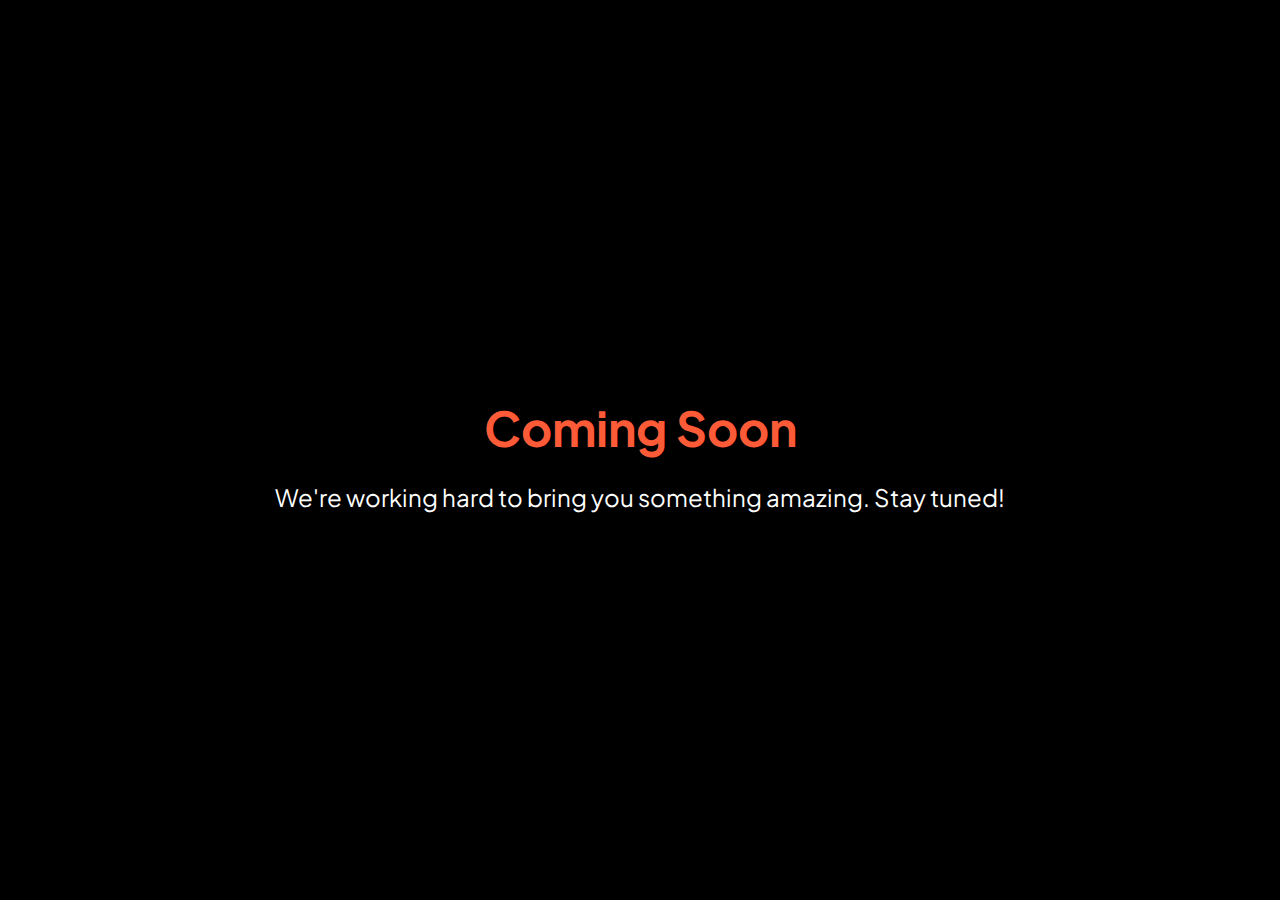
<file: coming-soon/index.html>
<!DOCTYPE html>
<html lang="en">
<head>
    <meta charset="UTF-8">
    <meta name="viewport" content="width=device-width, initial-scale=1.0">
    <link href="https://fonts.googleapis.com/css2?family=Plus+Jakarta+Sans:ital,wght@0,200..800;1,200..800&display=swap" rel="stylesheet">
    <title>Cateyes - Coming Soon</title>
    <style>
        body {
            display: flex;
            justify-content: center;
            align-items: center;
            height: 100vh;
            margin: 0;
            font-family: "Plus Jakarta Sans", sans-serif;
            background: #000;
            color: #fff;
        }
        .container {
            text-align: center;
        }
        h1 {
            font-size: 3em;
            margin-bottom: 0.5em;
            color: #fd5b38;
        }
        p {
            font-size: 1.5em;
        }
    </style>
</head>
<body>
    <div class="container">
        <h1>Coming Soon</h1>
        <p>We're working hard to bring you something amazing. Stay tuned!</p>
    </div>
</body>
</html>
</file>
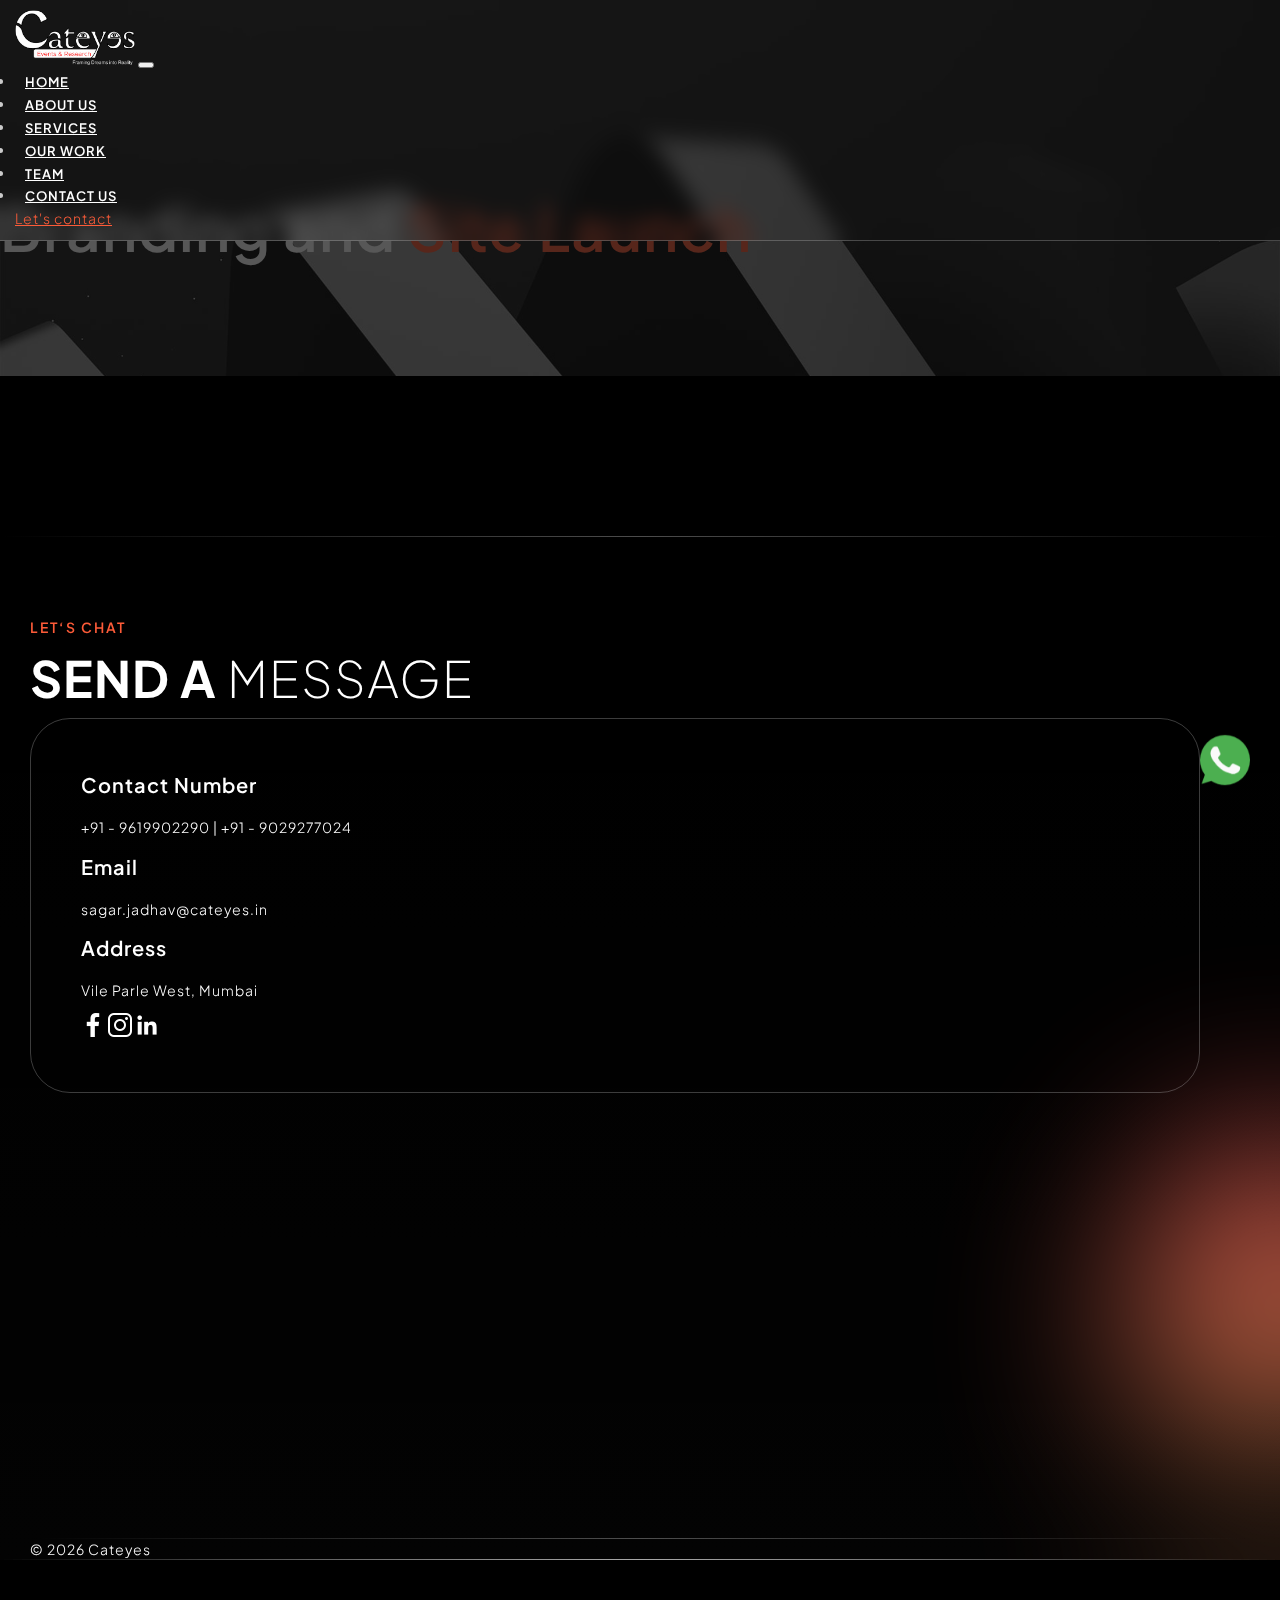
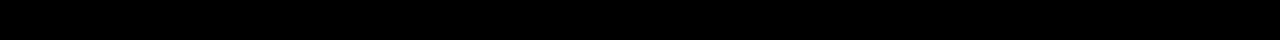
<file: branding.html>
<!doctype html>
<html lang="en">
  <head>
    <!-- Required meta tags -->
    <meta charset="utf-8">
    <meta name="viewport" content="width=device-width, initial-scale=1">
    <link rel="shortcut icon" href="images/icon.ico" />
    
    <link href="https://cdn.jsdelivr.net/npm/bootstrap@5.0.2/dist/css/bootstrap.min.css" rel="stylesheet" integrity="sha384-EVSTQN3/azprG1Anm3QDgpJLIm9Nao0Yz1ztcQTwFspd3yD65VohhpuuCOmLASjC" crossorigin="anonymous">
    <link href="https://fonts.googleapis.com/css2?family=Plus+Jakarta+Sans:ital,wght@0,200..800;1,200..800&display=swap" rel="stylesheet">
    <link href="css/lightbox.min.css" rel="stylesheet" />
    <link rel="stylesheet" href="css/animate.css" />
    <link href="css/style.css" rel="stylesheet" />
    <title>Cateyes - Stall design and fabrication</title>
  </head>
  <body data-bs-spy="scroll" data-bs-target=".navbar" data-bs-offset="50">
    
    <header>
        <div class="container">
            <div class="row">
                <nav class="navbar navbar-expand-lg navbar-light p-0">
                    <a class="navbar-brand" href="index.html"><img src="images/logo.png" width="" height="" alt=""></a>
                    <button class="navbar-toggler" type="button" data-bs-toggle="collapse" data-bs-target="#navbarSupportedContent" aria-controls="navbarSupportedContent" aria-expanded="false" aria-label="Toggle navigation">
                    <!-- <span class="navbar-toggler-icon"></span> -->
                    <div class="burger">
                        <span></span>
                    </div>
                    </button>
                    <div class="collapse navbar-collapse" id="navbarSupportedContent">
                        <ul class="navbar-nav m-auto mb-2 mb-lg-0">
                            <li class="nav-item">
                                <a class="nav-link" href="index.html#home">Home</a>
                            </li>
                            <li class="nav-item">
                                <a class="nav-link" href="index.html#about-us">About Us</a>
                            </li>
                            <li class="nav-item">
                                <a class="nav-link" href="index.html#services">Services</a>
                            </li>
                            
                            <li class="nav-item">
                                <a class="nav-link" href="index.html#work">Our Work</a>
                            </li>
                            <li class="nav-item">
                                <a class="nav-link" href="index.html#team">Team</a>
                            </li>
                            <li class="nav-item">
                                <a class="nav-link" href="#contact-us">Contact Us</a>
                            </li>
                        </ul>
                        
                        <a href="#contact-us" class="btn btn-outline-success lets-contact lets-contact-desktop">Let's contact</a>
                    
                    </div>
                </nav>
            </div>
        </div>
    </header> 
    <a href="#contact-us" class="btn btn-outline-success lets-contact-fixed">Let's contact</a>

    <section class="inner-banner">
        <div class="container">
            <div class="row">
                <div class="col-sm-12">
                    <div class="caption text-center position-relative">
                        <h1 class="wow fadeInDown">Branding and <span class="font-color">Site Launch</h1>
                    </div>
                </div>
            </div>
        </div>
    </section>
    <section class="gallery">
        <div class="container">
            <div class="row">

            </div>
        </div>
    </section>
    
    <!--Contact us Start-->
    <section id="contact-us" class="contact-us pb-0">
        <div class="container contact-div">
            <div class="row position-relative">
                <div class="col-sm-12">
                    <h6 class="mb-2 wow fadeIn">LET‘S CHAT</h6>
                    <h2 class="mb-5 wow fadeIn">SEND A <span>MESSAGE</span></h2>
                </div>
            </div>
            <div class="row mt-2">
                <div class="col-lg-6 col-md-12 col-sx-12 wow fadeInLeft">
                    <div class="contact-details">
                        <div class="contact-item position-relative pb-3">
                            <h4 class="mb-2">Contact Number</h4>
                            <p><a href="tel:9619902290">+91 - 9619902290</a> | <a href="tel:9029277024">+91 - 9029277024</a></p>
                        </div>
                        <div class="contact-item position-relative pb-3 pt-3">
                            <h4 class="mb-2">Email</h4>
                            <p><a href="mailto:sagar.jadhav@cateyes.com">sagar.jadhav@cateyes.in</a></p>
                        </div>
                        <div class="contact-item position-relative pb-3 pt-3">
                            <h4 class="mb-2">Address</h4>
                            <p>Vile Parle West, Mumbai</p>
                        </div>
                        <div class="contact-item position-relative pt-4">
                            <a href="#" class="pe-3"><img src="images/fb.png" width="" height="" alt="" /></a>
                            <a href="#" class="pe-3"><img src="images/instagram.png" width="" height="" alt="" /></a>
                            <a href="#" class="pe-3"><img src="images/linkedin.png" width="" height="" alt="" /></a>
                        </div>
                    </div>
                </div>
                <div class="col-lg-6 col-md-12 col-sx-12 wow fadeInRight">
                    <form action="https://formspree.io/f/myzgyayw" method="post">
                        <div class="row">
                            <div class="col-sm-6 mb-4 position-relative">
                                <input type="text" class="form-control" id="name" placeholder="Enter Name" name="name" autocomplete="off">
                                <span class="error"></span>
                            </div>
                            <div class="col-sm-6 mb-4 position-relative">
                                <input type="tel" class="form-control" id="tel" placeholder="Enter Number" name="tel" autocomplete="off">
                                <span class="error"></span>
                            </div>
                            <div class="col-sm-6 mb-4 position-relative">
                                <input type="email" class="form-control" id="email" placeholder="Enter email" name="email" autocomplete="off">
                                <span class="error"></span>
                            </div>                            
                            <div class="col-sm-6 mb-4 position-relative">
                                <input type="text" class="form-control" id="subject" placeholder="Enter Subject" name="subject" autocomplete="off">
                                <span class="error"></span>
                            </div>
                            <div class="col-sm-12 mb-4 position-relative">
                                <textarea name="message" id="message" placeholder="Message" autocomplete="off"></textarea>
                                <span class="error"></span>
                            </div>
                            <div class="col-sm-12">
                                <button type="submit" class="btn btn-primary submit" onclick="validateForm(event)">Submit</button>
                            </div>

                            <div id="successMessage" style="display: none;">Thank You</div>
                        </div>    
                    </form>
                </div>
            </div>
            <div class="row pt-4 pb-4 mt-5 position-relative border-top-new">
                <div class="col-sm-12 text-center Cateyes">
                    <!-- <p class="mb-0">© 2024 Cateyes</p> -->
                    © <span id="year"></span> Cateyes
                </div>
            </div>
            <div class="circle-blur"><img src="images/blur1.png" alt=""></div>
        </div>
    </section>
    <!--Contact us End-->


    <a id="whatsapp" href="https://wa.me/90292 77024" target="_blank" title="whatsapp"><img src="images/whatsapp.png" class="images" alt="" width="" height="" /></a>
    <a id="back-to-top" href="javascript:;" title="Go to top"><img src="images/up.png" class="images" alt="" width="" height="" /></a>


    <script src="https://ajax.googleapis.com/ajax/libs/jquery/3.7.1/jquery.min.js"></script>
    <script src="https://cdn.jsdelivr.net/npm/bootstrap@5.0.2/dist/js/bootstrap.bundle.min.js"></script>
    <script src="js/lightbox.min.js"></script>
    <!-- <script src="js/SmoothScroll.min.js"></script> -->
    <script src="js/main.js" ></script>

    <script type="text/javascript" src="js/wow.min.js"></script>
    <script type="text/javascript">
        new WOW().init();
    </script>
  </body>
</html>
</file>
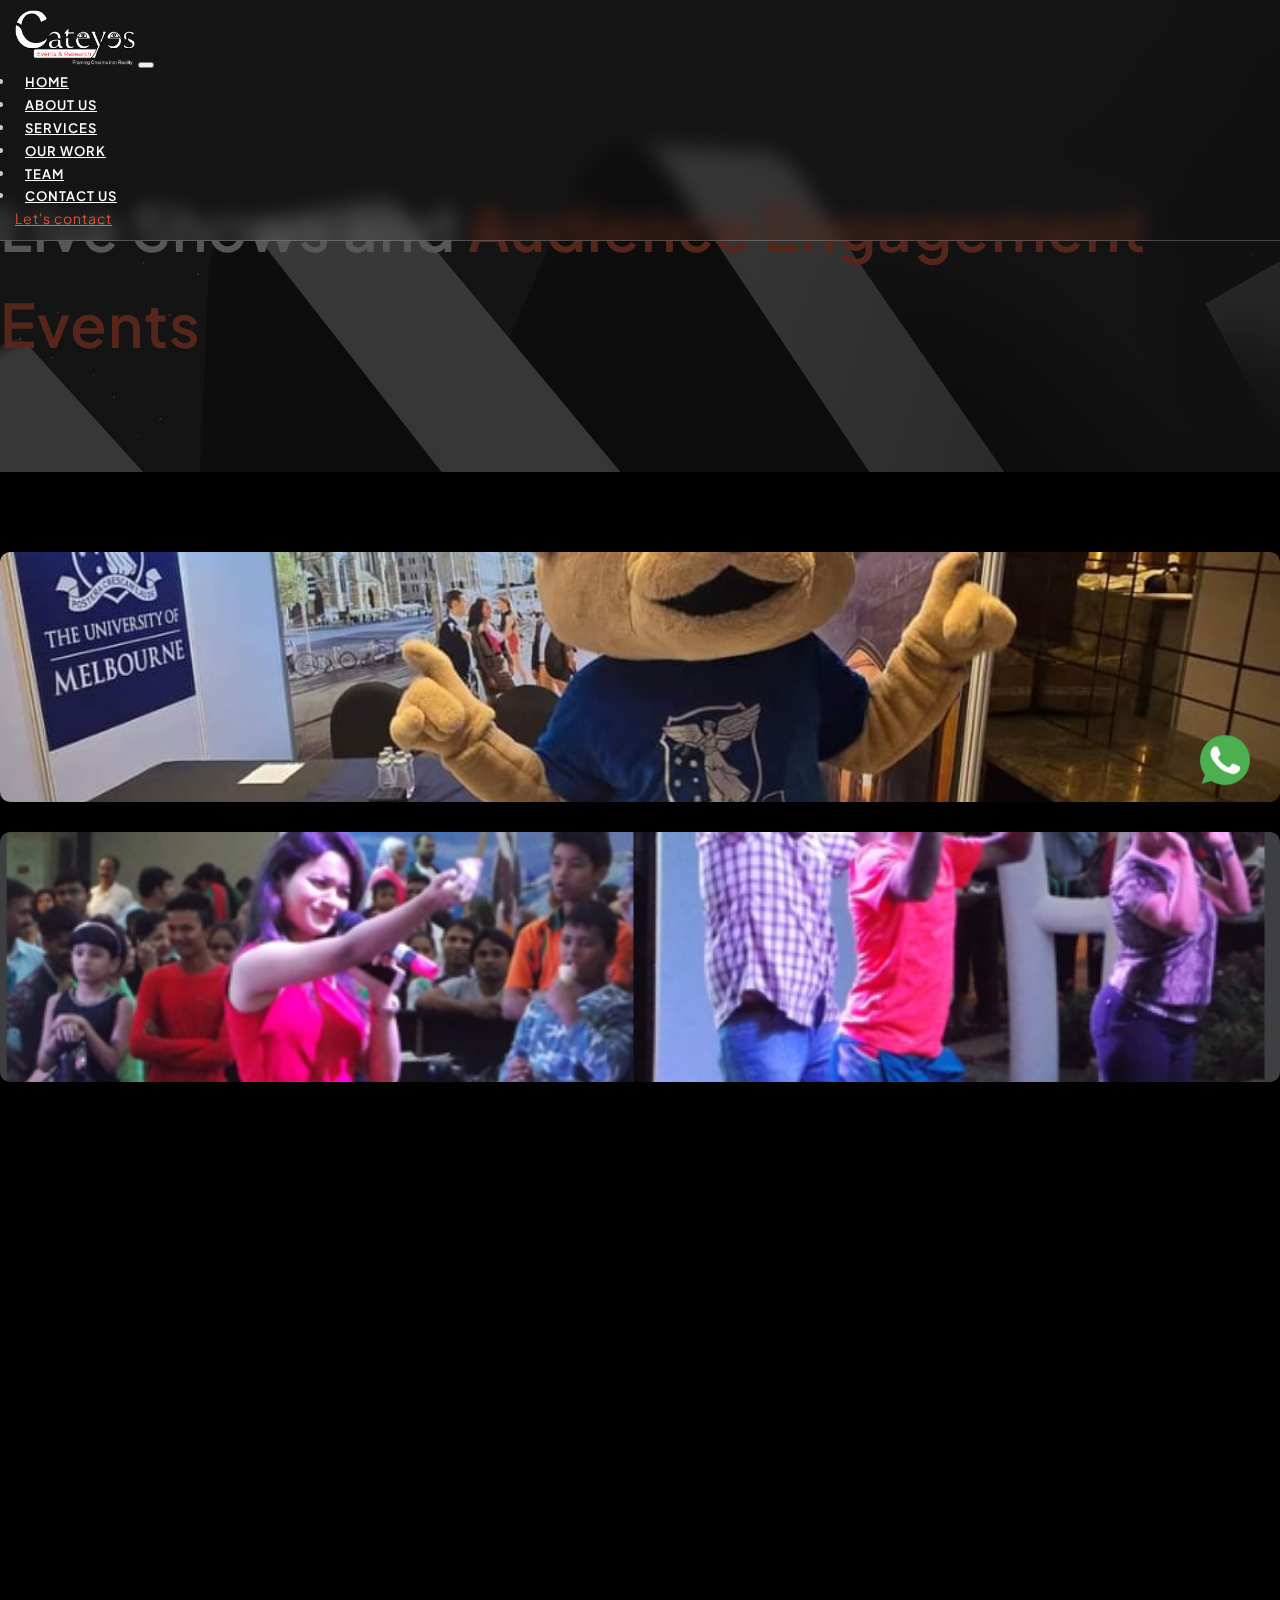
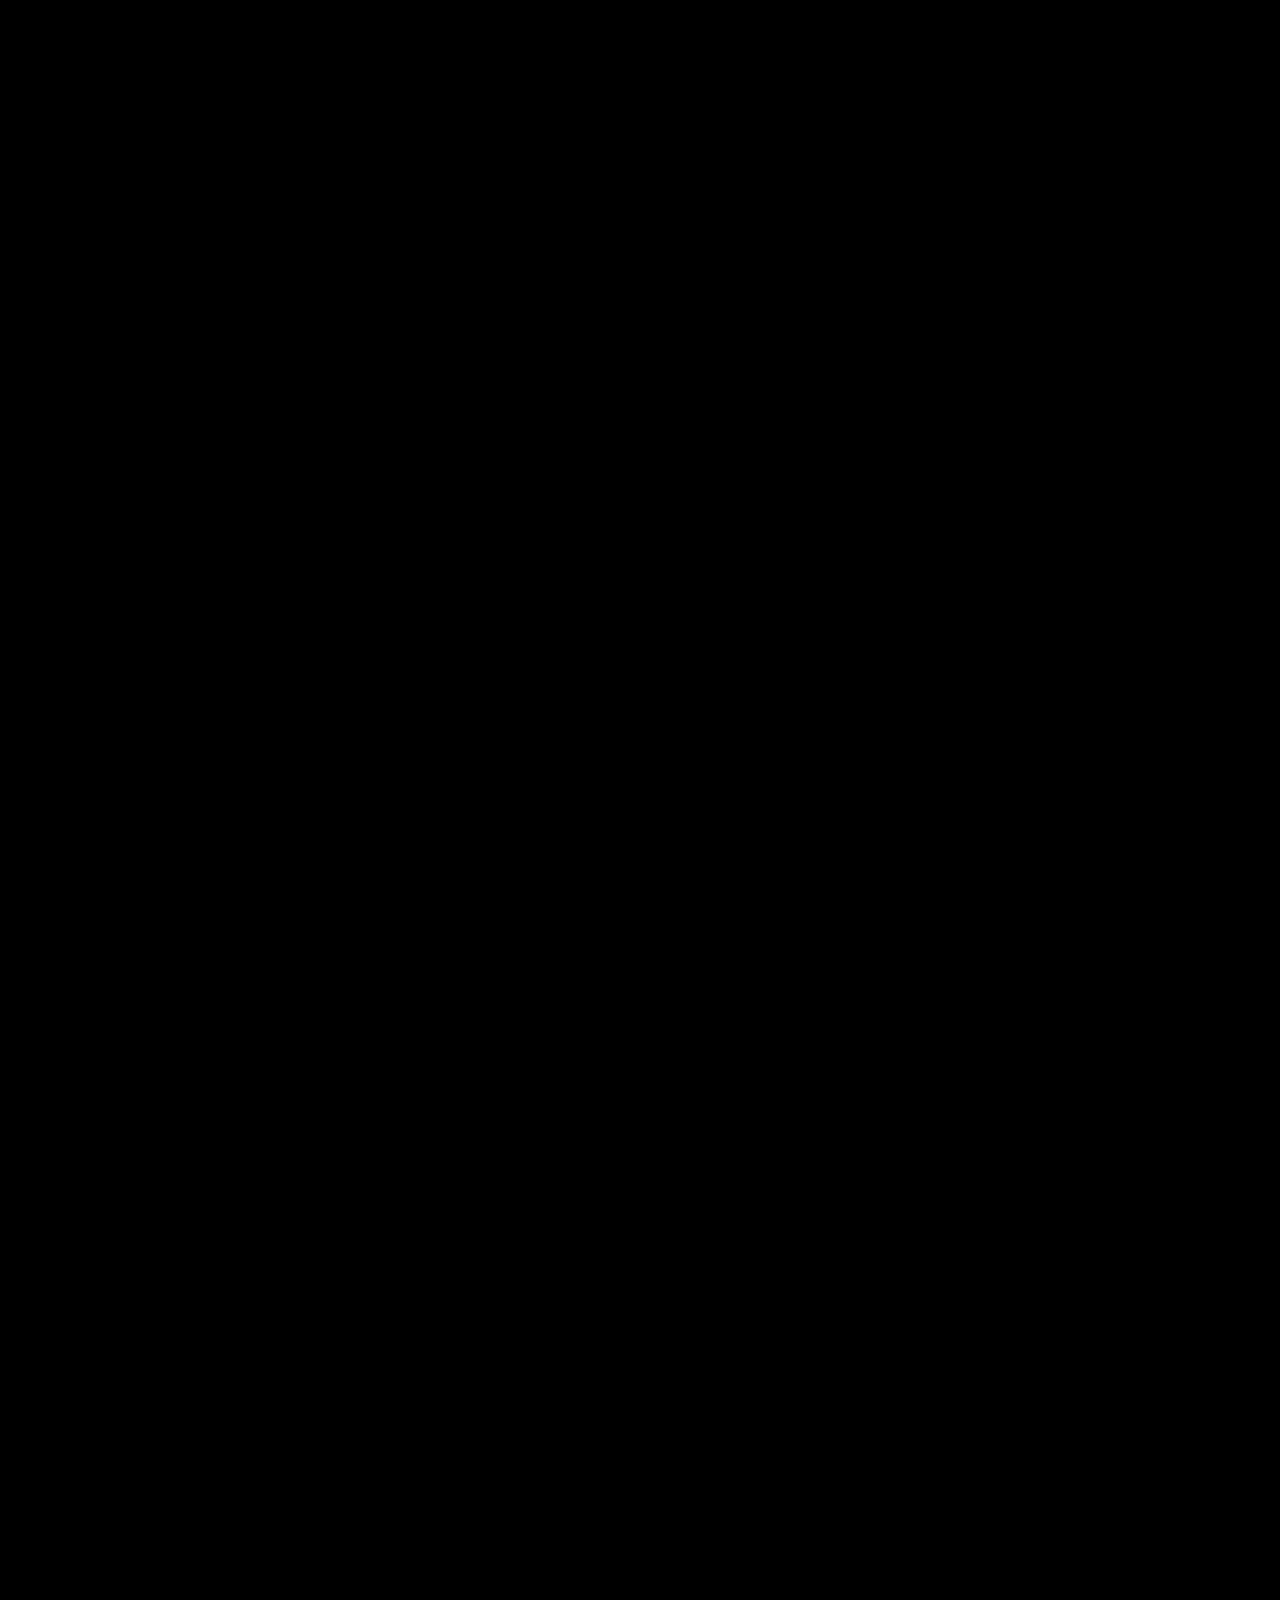
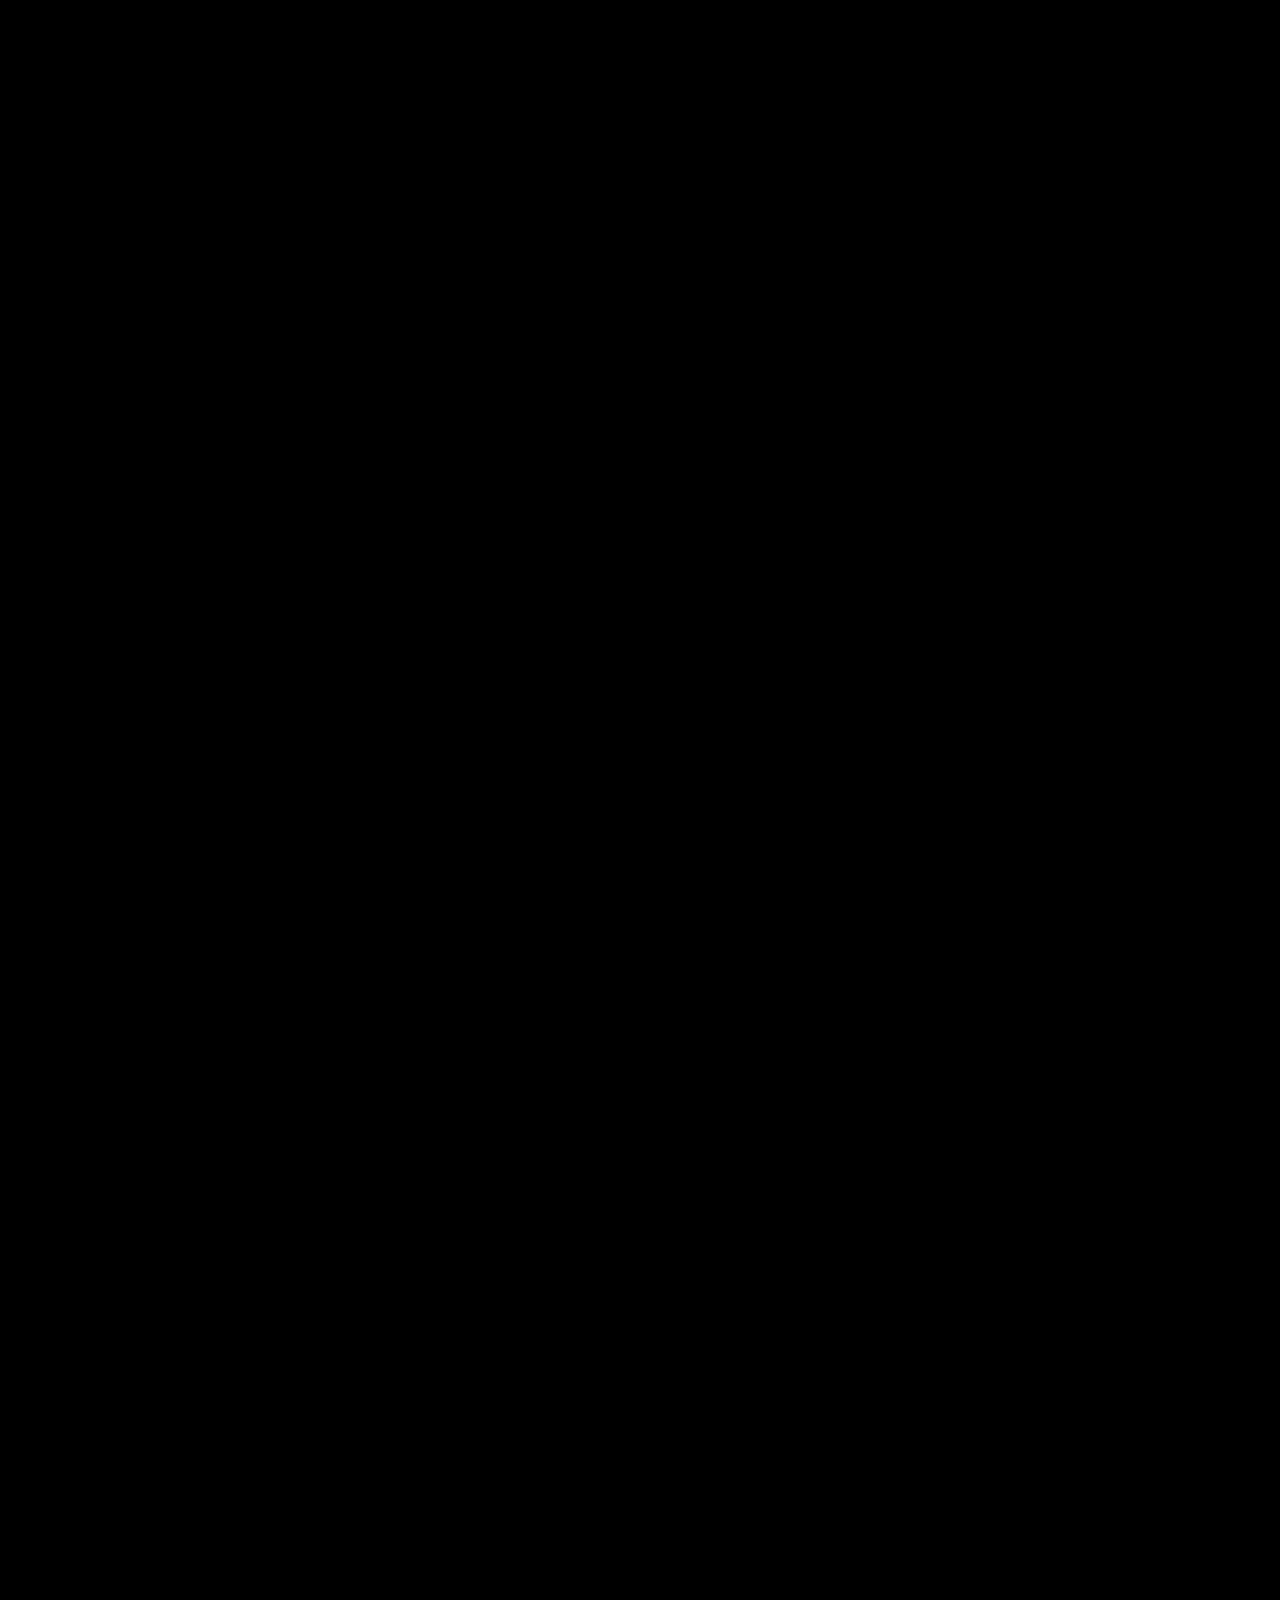
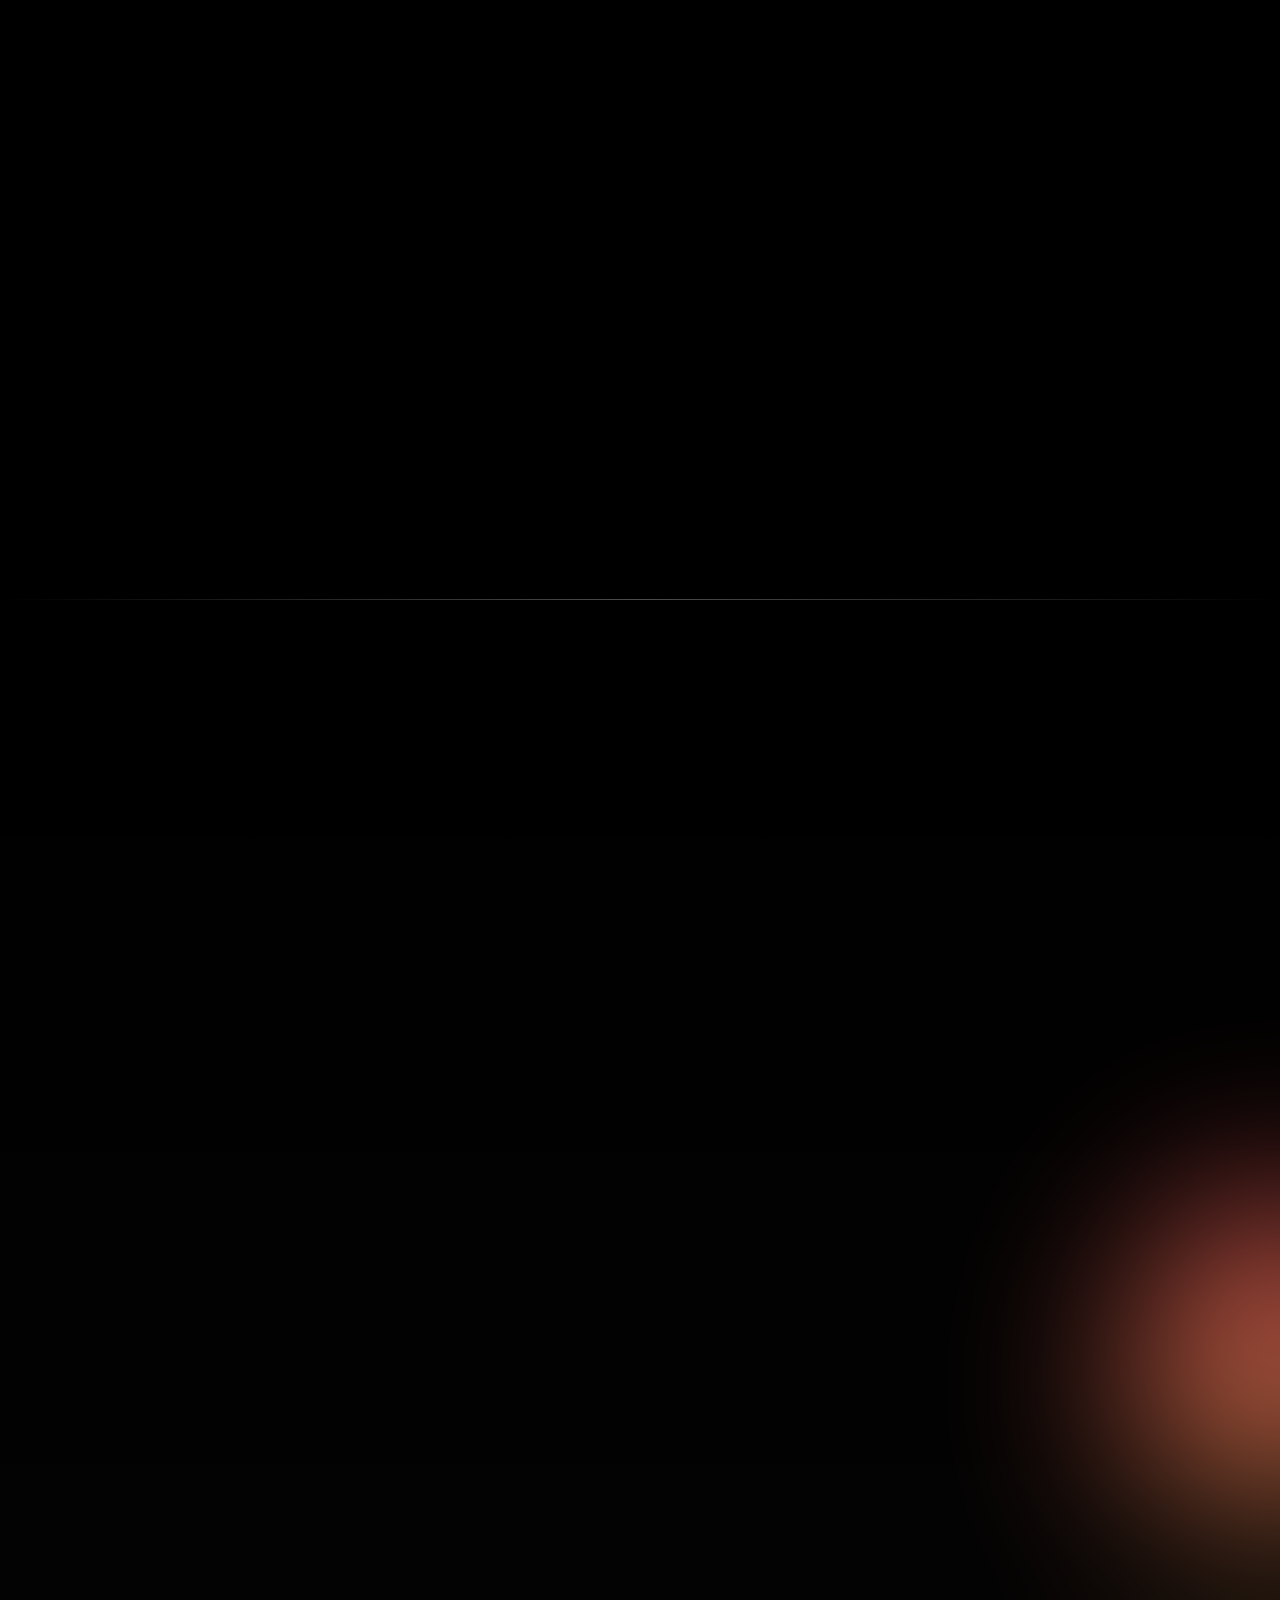
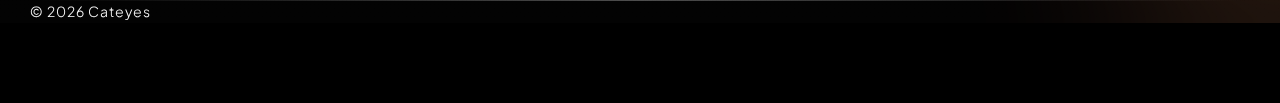
<file: live-shows.html>
<!doctype html>
<html lang="en">
  <head>
    <!-- Required meta tags -->
    <meta charset="utf-8">
    <meta name="viewport" content="width=device-width, initial-scale=1">
    <link rel="shortcut icon" href="images/icon.ico" />
    
    <link href="https://cdn.jsdelivr.net/npm/bootstrap@5.0.2/dist/css/bootstrap.min.css" rel="stylesheet" integrity="sha384-EVSTQN3/azprG1Anm3QDgpJLIm9Nao0Yz1ztcQTwFspd3yD65VohhpuuCOmLASjC" crossorigin="anonymous">
    <link href="https://fonts.googleapis.com/css2?family=Plus+Jakarta+Sans:ital,wght@0,200..800;1,200..800&display=swap" rel="stylesheet">
    <link href="css/lightbox.min.css" rel="stylesheet" />
    <link rel="stylesheet" href="css/animate.css" />
    <link href="css/style.css" rel="stylesheet" />
    <title>Cateyes - Stall design and fabrication</title>
  </head>
  <body data-bs-spy="scroll" data-bs-target=".navbar" data-bs-offset="50">
    
    <header>
        <div class="container">
            <div class="row">
                <nav class="navbar navbar-expand-lg navbar-light p-0">
                    <a class="navbar-brand" href="index.html"><img src="images/logo.png" width="" height="" alt=""></a>
                    <button class="navbar-toggler" type="button" data-bs-toggle="collapse" data-bs-target="#navbarSupportedContent" aria-controls="navbarSupportedContent" aria-expanded="false" aria-label="Toggle navigation">
                    <!-- <span class="navbar-toggler-icon"></span> -->
                    <div class="burger">
                        <span></span>
                    </div>
                    </button>
                    <div class="collapse navbar-collapse" id="navbarSupportedContent">
                        <ul class="navbar-nav m-auto mb-2 mb-lg-0">
                            <li class="nav-item">
                                <a class="nav-link" href="index.html#home">Home</a>
                            </li>
                            <li class="nav-item">
                                <a class="nav-link" href="index.html#about-us">About Us</a>
                            </li>
                            <li class="nav-item">
                                <a class="nav-link" href="index.html#services">Services</a>
                            </li>
                            
                            <li class="nav-item">
                                <a class="nav-link" href="index.html#work">Our Work</a>
                            </li>
                            <li class="nav-item">
                                <a class="nav-link" href="index.html#team">Team</a>
                            </li>
                            <li class="nav-item">
                                <a class="nav-link" href="#contact-us">Contact Us</a>
                            </li>
                        </ul>
                        
                        <a href="#contact-us" class="btn btn-outline-success lets-contact lets-contact-desktop">Let's contact</a>
                    
                    </div>
                </nav>
            </div>
        </div>
    </header> 
    <a href="#contact-us" class="btn btn-outline-success lets-contact-fixed">Let's contact</a>

    <section class="inner-banner">
        <div class="container">
            <div class="row">
                <div class="col-sm-12">
                    <div class="caption text-center position-relative">
                        <h1 class="wow fadeInDown">Live Shows and <span class="font-color">Audience Engagement Events</span></h1>
                    </div>
                </div>
            </div>
        </div>
    </section>
    <section class="gallery">
        <div class="container">
            <div class="row">
                <div class="col-sm-3">
                    <div class="gallery-item wow fadeIn">
                        <img src="images/live-shows/1.jpg" class="img-fluid" alt="" width="" height="" />
                        <div class="overlay">
                            <a href="images/live-shows/1.jpg" data-lightbox="gallery-1" ><img src="images/loupe.png" width="" height="" alt=""></a>
                        </div>
                    </div>
                </div>
                <div class="col-sm-3">
                    <div class="gallery-item wow fadeIn">
                        <img src="images/live-shows/2.png" class="img-fluid" alt="" width="" height="" />
                        <div class="overlay">
                            <a href="images/live-shows/2.png" data-lightbox="gallery-1" ><img src="images/loupe.png" width="" height="" alt=""></a>
                        </div>
                    </div>
                </div>
                <div class="col-sm-3">
                    <div class="gallery-item wow fadeIn">
                        <img src="images/live-shows/3.png" class="img-fluid" alt="" width="" height="" />
                        <div class="overlay">
                            <a href="images/live-shows/3.png" data-lightbox="gallery-1" ><img src="images/loupe.png" width="" height="" alt=""></a>
                        </div>
                    </div>
                </div>            
                <div class="col-sm-3">
                    <div class="gallery-item wow fadeIn">
                        <img src="images/live-shows/4.png" class="img-fluid" alt="" width="" height="" />
                        <div class="overlay">
                            <a href="images/live-shows/4.png" data-lightbox="gallery-1" ><img src="images/loupe.png" width="" height="" alt=""></a>
                        </div>
                    </div>
                </div>
                <div class="col-sm-3">
                    <div class="gallery-item wow fadeIn">
                        <img src="images/live-shows/5.png" class="img-fluid" alt="" width="" height="" />
                        <div class="overlay">
                            <a href="images/live-shows/5.png" data-lightbox="gallery-1" ><img src="images/loupe.png" width="" height="" alt=""></a>
                        </div>
                    </div>
                </div>
                <div class="col-sm-3">
                    <div class="gallery-item wow fadeIn">
                        <img src="images/live-shows/6.png" class="img-fluid" alt="" width="" height="" />
                        <div class="overlay">
                            <a href="images/live-shows/6.png" data-lightbox="gallery-1" ><img src="images/loupe.png" width="" height="" alt=""></a>
                        </div>
                    </div>
                </div>
                <div class="col-sm-3">
                    <div class="gallery-item wow fadeIn">
                        <img src="images/live-shows/7.png" class="img-fluid" alt="" width="" height="" />
                        <div class="overlay">
                            <a href="images/live-shows/7.png" data-lightbox="gallery-1" ><img src="images/loupe.png" width="" height="" alt=""></a>
                        </div>
                    </div>
                </div>
                <div class="col-sm-3">
                    <div class="gallery-item wow fadeIn">
                        <img src="images/live-shows/8.jpg" class="img-fluid" alt="" width="" height="" />
                        <div class="overlay">
                            <a href="images/live-shows/8.jpg" data-lightbox="gallery-1" ><img src="images/loupe.png" width="" height="" alt=""></a>
                        </div>
                    </div>
                </div>
                <div class="col-sm-3">
                    <div class="gallery-item wow fadeIn">
                        <img src="images/live-shows/9.jpg" class="img-fluid" alt="" width="" height="" />
                        <div class="overlay">
                            <a href="images/live-shows/9.jpg" data-lightbox="gallery-1" ><img src="images/loupe.png" width="" height="" alt=""></a>
                        </div>
                    </div>
                </div>
                <div class="col-sm-3">
                    <div class="gallery-item wow fadeIn">
                        <img src="images/live-shows/10.jpg" class="img-fluid" alt="" width="" height="" />
                        <div class="overlay">
                            <a href="images/live-shows/10.jpg" data-lightbox="gallery-1" ><img src="images/loupe.png" width="" height="" alt=""></a>
                        </div>
                    </div>
                </div>
                <div class="col-sm-3">
                    <div class="gallery-item wow fadeIn">
                        <img src="images/live-shows/11.jpg" class="img-fluid" alt="" width="" height="" />
                        <div class="overlay">
                            <a href="images/live-shows/11.jpg" data-lightbox="gallery-1" ><img src="images/loupe.png" width="" height="" alt=""></a>
                        </div>
                    </div>
                </div>
                <div class="col-sm-3">
                    <div class="gallery-item wow fadeIn">
                        <img src="images/live-shows/12.jpg" class="img-fluid" alt="" width="" height="" />
                        <div class="overlay">
                            <a href="images/live-shows/12.jpg" data-lightbox="gallery-1" ><img src="images/loupe.png" width="" height="" alt=""></a>
                        </div>
                    </div>
                </div>
                <div class="col-sm-3">
                    <div class="gallery-item wow fadeIn">
                        <img src="images/live-shows/13.jpg" class="img-fluid" alt="" width="" height="" />
                        <div class="overlay">
                            <a href="images/live-shows/13.jpg" data-lightbox="gallery-1" ><img src="images/loupe.png" width="" height="" alt=""></a>
                        </div>
                    </div>
                </div>
                <div class="col-sm-3">
                    <div class="gallery-item wow fadeIn">
                        <img src="images/live-shows/14.jpg" class="img-fluid" alt="" width="" height="" />
                        <div class="overlay">
                            <a href="images/live-shows/14.jpg" data-lightbox="gallery-1" ><img src="images/loupe.png" width="" height="" alt=""></a>
                        </div>
                    </div>
                </div>
                <div class="col-sm-3">
                    <div class="gallery-item wow fadeIn">
                        <img src="images/live-shows/15.jpg" class="img-fluid" alt="" width="" height="" />
                        <div class="overlay">
                            <a href="images/live-shows/15.jpg" data-lightbox="gallery-1" ><img src="images/loupe.png" width="" height="" alt=""></a>
                        </div>
                    </div>
                </div>
                <div class="col-sm-3">
                    <div class="gallery-item wow fadeIn">
                        <img src="images/live-shows/16.jpg" class="img-fluid" alt="" width="" height="" />
                        <div class="overlay">
                            <a href="images/live-shows/16.jpg" data-lightbox="gallery-1" ><img src="images/loupe.png" width="" height="" alt=""></a>
                        </div>
                    </div>
                </div>
                <div class="col-sm-3">
                    <div class="gallery-item wow fadeIn">
                        <img src="images/live-shows/17.jpg" class="img-fluid" alt="" width="" height="" />
                        <div class="overlay">
                            <a href="images/live-shows/17.jpg" data-lightbox="gallery-1" ><img src="images/loupe.png" width="" height="" alt=""></a>
                        </div>
                    </div>
                </div>
                
            </div>
        </div>
    </section>
    
    <!--Contact us Start-->
    <section id="contact-us" class="contact-us pb-0">
        <div class="container contact-div">
            <div class="row position-relative">
                <div class="col-sm-12">
                    <h6 class="mb-2 wow fadeIn">LET‘S CHAT</h6>
                    <h2 class="mb-5 wow fadeIn">SEND A <span>MESSAGE</span></h2>
                </div>
            </div>
            <div class="row mt-2">
                <div class="col-lg-6 col-md-12 col-sx-12 wow fadeInLeft">
                    <div class="contact-details">
                        <div class="contact-item position-relative pb-3">
                            <h4 class="mb-2">Contact Number</h4>
                            <p><a href="tel:9619902290">+91 - 9619902290</a> | <a href="tel:9029277024">+91 - 9029277024</a></p>
                        </div>
                        <div class="contact-item position-relative pb-3 pt-3">
                            <h4 class="mb-2">Email</h4>
                            <p><a href="mailto:sagar.jadhav@cateyes.com">sagar.jadhav@cateyes.in</a></p>
                        </div>
                        <div class="contact-item position-relative pb-3 pt-3">
                            <h4 class="mb-2">Address</h4>
                            <p>Vile Parle West, Mumbai</p>
                        </div>
                        <div class="contact-item position-relative pt-4">
                            <a href="#" class="pe-3"><img src="images/fb.png" width="" height="" alt="" /></a>
                            <a href="#" class="pe-3"><img src="images/instagram.png" width="" height="" alt="" /></a>
                            <a href="#" class="pe-3"><img src="images/linkedin.png" width="" height="" alt="" /></a>
                        </div>
                    </div>
                </div>
                <div class="col-lg-6 col-md-12 col-sx-12 wow fadeInRight">
                    <form action="https://formspree.io/f/myzgyayw" method="post">
                        <div class="row">
                            <div class="col-sm-6 mb-4 position-relative">
                                <input type="text" class="form-control" id="name" placeholder="Enter Name" name="name" autocomplete="off">
                                <span class="error"></span>
                            </div>
                            <div class="col-sm-6 mb-4 position-relative">
                                <input type="tel" class="form-control" id="tel" placeholder="Enter Number" name="tel" autocomplete="off">
                                <span class="error"></span>
                            </div>
                            <div class="col-sm-6 mb-4 position-relative">
                                <input type="email" class="form-control" id="email" placeholder="Enter email" name="email" autocomplete="off">
                                <span class="error"></span>
                            </div>                            
                            <div class="col-sm-6 mb-4 position-relative">
                                <input type="text" class="form-control" id="subject" placeholder="Enter Subject" name="subject" autocomplete="off">
                                <span class="error"></span>
                            </div>
                            <div class="col-sm-12 mb-4 position-relative">
                                <textarea name="message" id="message" placeholder="Message" autocomplete="off"></textarea>
                                <span class="error"></span>
                            </div>
                            <div class="col-sm-12">
                                <button type="submit" class="btn btn-primary submit" onclick="validateForm(event)">Submit</button>
                            </div>

                            <div id="successMessage" style="display: none;">Thank You</div>
                        </div>    
                    </form>
                </div>
            </div>
            <div class="row pt-4 pb-4 mt-5 position-relative border-top-new">
                <div class="col-sm-12 text-center Cateyes">
                    <!-- <p class="mb-0">© 2024 Cateyes</p> -->
                    © <span id="year"></span> Cateyes
                </div>
            </div>
            <div class="circle-blur"><img src="images/blur1.png" alt=""></div>
        </div>
    </section>
    <!--Contact us End-->


    <a id="whatsapp" href="https://wa.me/90292 77024" target="_blank" title="whatsapp"><img src="images/whatsapp.png" class="images" alt="" width="" height="" /></a>
    <a id="back-to-top" href="javascript:;" title="Go to top"><img src="images/up.png" class="images" alt="" width="" height="" /></a>


    <script src="https://ajax.googleapis.com/ajax/libs/jquery/3.7.1/jquery.min.js"></script>
    <script src="https://cdn.jsdelivr.net/npm/bootstrap@5.0.2/dist/js/bootstrap.bundle.min.js"></script>
    <script src="js/lightbox.min.js"></script>
    <!-- <script src="js/SmoothScroll.min.js"></script> -->
    <script src="js/main.js" ></script>

    <script type="text/javascript" src="js/wow.min.js"></script>
    <script type="text/javascript">
        new WOW().init();
    </script>
  </body>
</html>
</file>
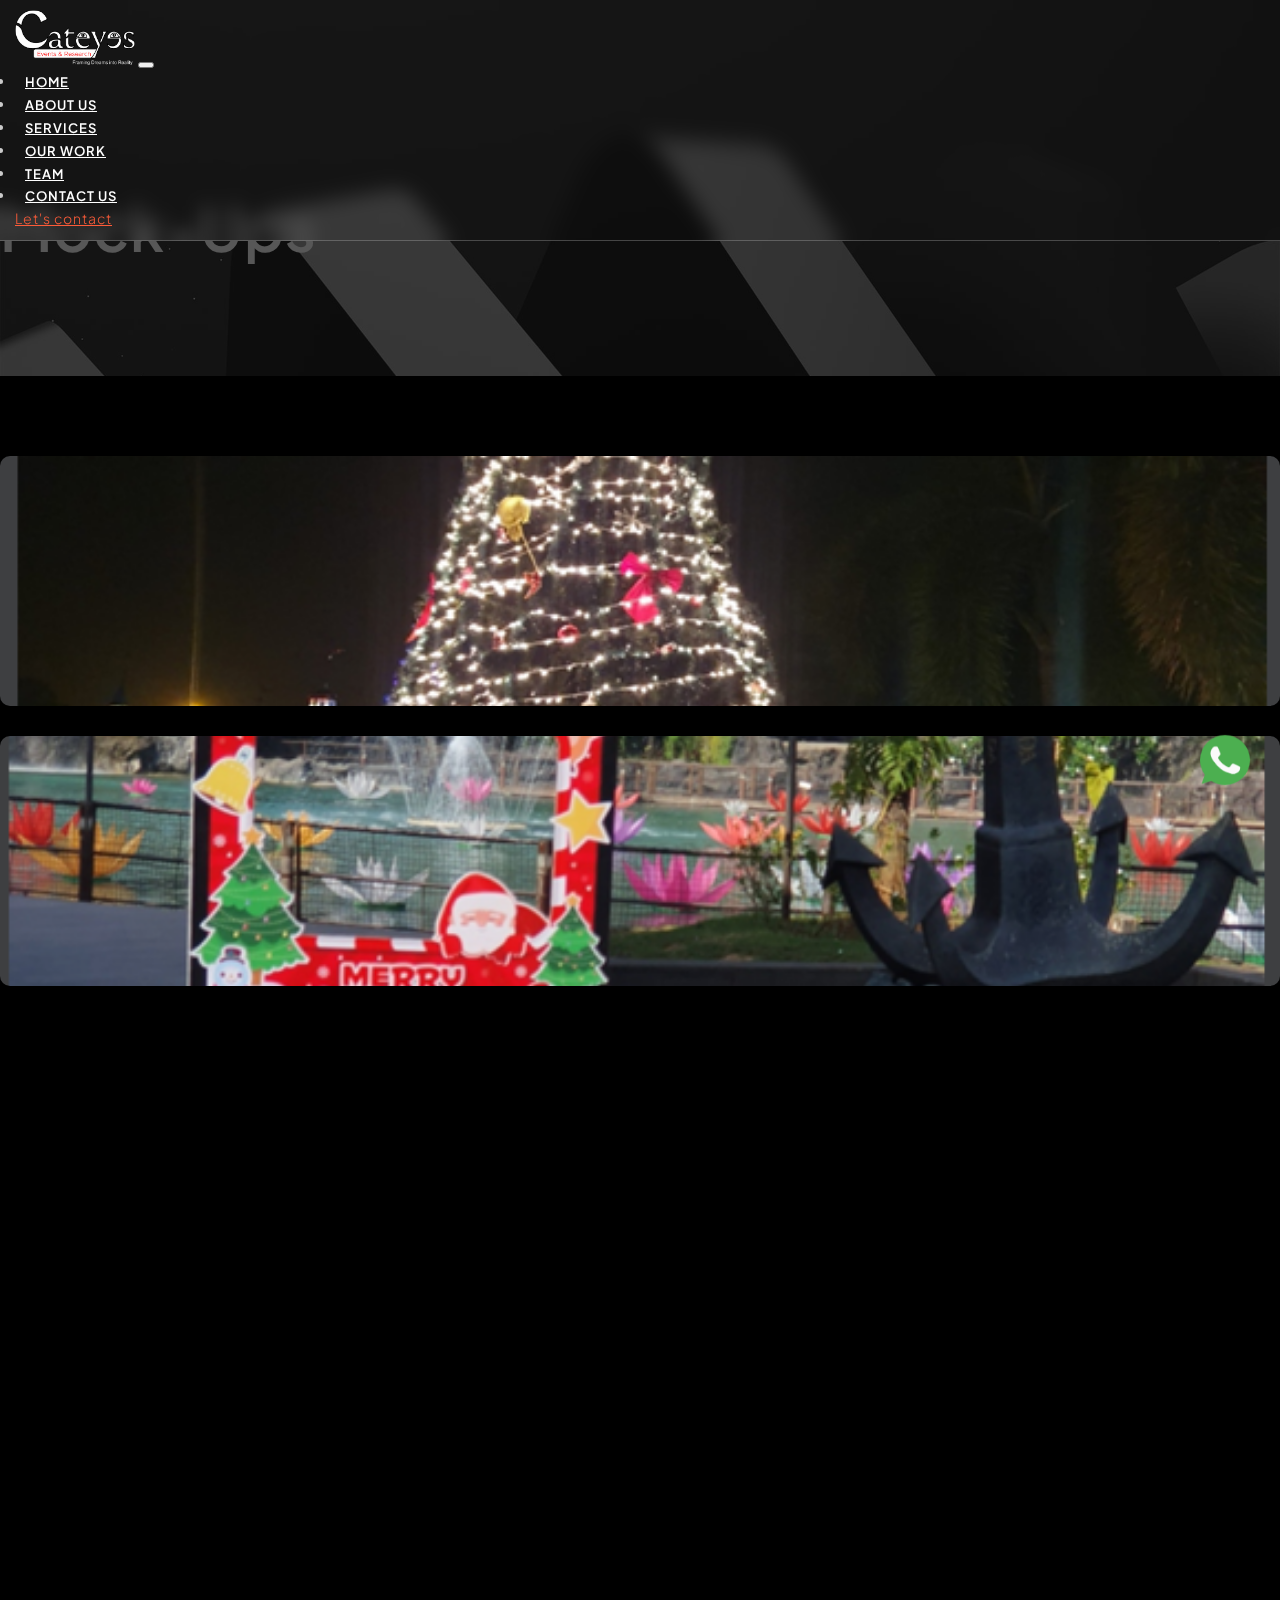
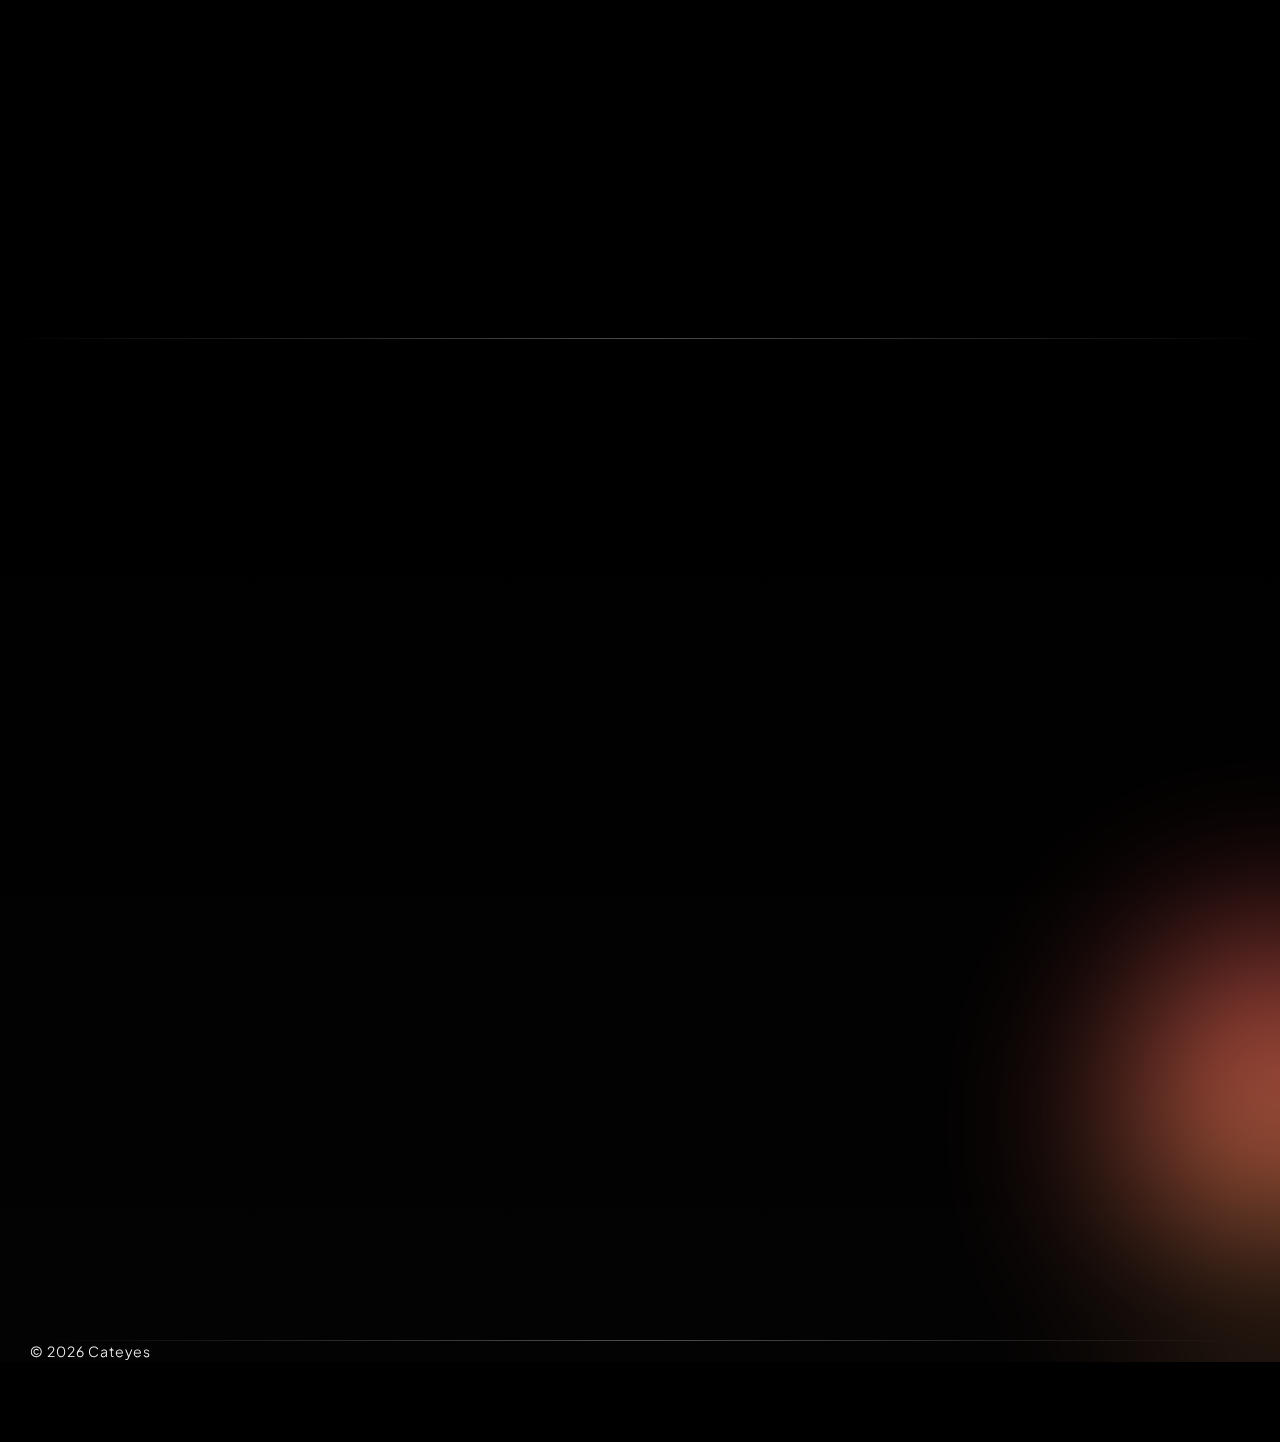
<file: mock-up.html>
<!doctype html>
<html lang="en">
  <head>
    <!-- Required meta tags -->
    <meta charset="utf-8">
    <meta name="viewport" content="width=device-width, initial-scale=1">
    <link rel="shortcut icon" href="images/icon.ico" />
    
    <link href="https://cdn.jsdelivr.net/npm/bootstrap@5.0.2/dist/css/bootstrap.min.css" rel="stylesheet" integrity="sha384-EVSTQN3/azprG1Anm3QDgpJLIm9Nao0Yz1ztcQTwFspd3yD65VohhpuuCOmLASjC" crossorigin="anonymous">
    <link href="https://fonts.googleapis.com/css2?family=Plus+Jakarta+Sans:ital,wght@0,200..800;1,200..800&display=swap" rel="stylesheet">
    <link href="css/lightbox.min.css" rel="stylesheet" />
    <link rel="stylesheet" href="css/animate.css" />
    <link href="css/style.css" rel="stylesheet" />
    <title>Cateyes - Stall design and fabrication</title>
  </head>
  <body data-bs-spy="scroll" data-bs-target=".navbar" data-bs-offset="50">
    
    <header>
        <div class="container">
            <div class="row">
                <nav class="navbar navbar-expand-lg navbar-light p-0">
                    <a class="navbar-brand" href="index.html"><img src="images/logo.png" width="" height="" alt=""></a>
                    <button class="navbar-toggler" type="button" data-bs-toggle="collapse" data-bs-target="#navbarSupportedContent" aria-controls="navbarSupportedContent" aria-expanded="false" aria-label="Toggle navigation">
                    <!-- <span class="navbar-toggler-icon"></span> -->
                    <div class="burger">
                        <span></span>
                    </div>
                    </button>
                    <div class="collapse navbar-collapse" id="navbarSupportedContent">
                        <ul class="navbar-nav m-auto mb-2 mb-lg-0">
                            <li class="nav-item">
                                <a class="nav-link" href="index.html#home">Home</a>
                            </li>
                            <li class="nav-item">
                                <a class="nav-link" href="index.html#about-us">About Us</a>
                            </li>
                            <li class="nav-item">
                                <a class="nav-link" href="index.html#services">Services</a>
                            </li>
                            
                            <li class="nav-item">
                                <a class="nav-link" href="index.html#work">Our Work</a>
                            </li>
                            <li class="nav-item">
                                <a class="nav-link" href="index.html#team">Team</a>
                            </li>
                            <li class="nav-item">
                                <a class="nav-link" href="#contact-us">Contact Us</a>
                            </li>
                        </ul>
                        
                        <a href="#contact-us" class="btn btn-outline-success lets-contact lets-contact-desktop">Let's contact</a>
                    
                    </div>
                </nav>
            </div>
        </div>
    </header> 
    <a href="#contact-us" class="btn btn-outline-success lets-contact-fixed">Let's contact</a>

    <section class="inner-banner">
        <div class="container">
            <div class="row">
                <div class="col-sm-12">
                    <div class="caption text-center position-relative">
                        <h1 class="wow fadeInDown">Mock-Ups</h1>
                    </div>
                </div>
            </div>
        </div>
    </section>
    <section class="gallery">
        <div class="container">
            <div class="row">
                <div class="col-sm-3">
                    <div class="gallery-item wow fadeIn">
                        <img src="images/mock-up/1.png" class="img-fluid" alt="" width="" height="" />
                        <div class="overlay">
                            <a href="images/mock-up/1.png" data-lightbox="gallery-1" ><img src="images/loupe.png" width="" height="" alt=""></a>
                        </div>
                    </div>
                </div>
                <div class="col-sm-3">
                    <div class="gallery-item wow fadeIn">
                        <img src="images/mock-up/2.png" class="img-fluid" alt="" width="" height="" />
                        <div class="overlay">
                            <a href="images/mock-up/2.png" data-lightbox="gallery-1" ><img src="images/loupe.png" width="" height="" alt=""></a>
                        </div>
                    </div>
                </div>
                <div class="col-sm-3">
                    <div class="gallery-item wow fadeIn">
                        <img src="images/mock-up/3.png" class="img-fluid" alt="" width="" height="" />
                        <div class="overlay">
                            <a href="images/mock-up/3.png" data-lightbox="gallery-1" ><img src="images/loupe.png" width="" height="" alt=""></a>
                        </div>
                    </div>
                </div>            
                <div class="col-sm-3">
                    <div class="gallery-item wow fadeIn">
                        <img src="images/mock-up/4.png" class="img-fluid" alt="" width="" height="" />
                        <div class="overlay">
                            <a href="images/mock-up/4.png" data-lightbox="gallery-1" ><img src="images/loupe.png" width="" height="" alt=""></a>
                        </div>
                    </div>
                </div>
                <div class="col-sm-3">
                    <div class="gallery-item wow fadeIn">
                        <img src="images/mock-up/5.png" class="img-fluid" alt="" width="" height="" />
                        <div class="overlay">
                            <a href="images/mock-up/5.png" data-lightbox="gallery-1" ><img src="images/loupe.png" width="" height="" alt=""></a>
                        </div>
                    </div>
                </div>
            </div>
        </div>
    </section>

    <!--Contact us Start-->
    <section id="contact-us" class="contact-us pb-0">
        <div class="container contact-div">
            <div class="row position-relative">
                <div class="col-sm-12">
                    <h6 class="mb-2 wow fadeIn">LET‘S CHAT</h6>
                    <h2 class="mb-5 wow fadeIn">SEND A <span>MESSAGE</span></h2>
                </div>
            </div>
            <div class="row mt-2">
                <div class="col-lg-6 col-md-12 col-sx-12 wow fadeInLeft">
                    <div class="contact-details">
                        <div class="contact-item position-relative pb-3">
                            <h4 class="mb-2">Contact Number</h4>
                            <p><a href="tel:9619902290">+91 - 9619902290</a> | <a href="tel:9029277024">+91 - 9029277024</a></p>
                        </div>
                        <div class="contact-item position-relative pb-3 pt-3">
                            <h4 class="mb-2">Email</h4>
                            <p><a href="mailto:sagar.jadhav@cateyes.com">sagar.jadhav@cateyes.in</a></p>
                        </div>
                        <div class="contact-item position-relative pb-3 pt-3">
                            <h4 class="mb-2">Address</h4>
                            <p>Vile Parle West, Mumbai</p>
                        </div>
                        <div class="contact-item position-relative pt-4">
                            <a href="#" class="pe-3"><img src="images/fb.png" width="" height="" alt="" /></a>
                            <a href="#" class="pe-3"><img src="images/instagram.png" width="" height="" alt="" /></a>
                            <a href="#" class="pe-3"><img src="images/linkedin.png" width="" height="" alt="" /></a>
                        </div>
                    </div>
                </div>
                <div class="col-lg-6 col-md-12 col-sx-12 wow fadeInRight">
                    <form action="https://formspree.io/f/myzgyayw" method="post">
                        <div class="row">
                            <div class="col-sm-6 mb-4 position-relative">
                                <input type="text" class="form-control" id="name" placeholder="Enter Name" name="name" autocomplete="off">
                                <span class="error"></span>
                            </div>
                            <div class="col-sm-6 mb-4 position-relative">
                                <input type="tel" class="form-control" id="tel" placeholder="Enter Number" name="tel" autocomplete="off">
                                <span class="error"></span>
                            </div>
                            <div class="col-sm-6 mb-4 position-relative">
                                <input type="email" class="form-control" id="email" placeholder="Enter email" name="email" autocomplete="off">
                                <span class="error"></span>
                            </div>                            
                            <div class="col-sm-6 mb-4 position-relative">
                                <input type="text" class="form-control" id="subject" placeholder="Enter Subject" name="subject" autocomplete="off">
                                <span class="error"></span>
                            </div>
                            <div class="col-sm-12 mb-4 position-relative">
                                <textarea name="message" id="message" placeholder="Message" autocomplete="off"></textarea>
                                <span class="error"></span>
                            </div>
                            <div class="col-sm-12">
                                <button type="submit" class="btn btn-primary submit" onclick="validateForm(event)">Submit</button>
                            </div>

                            <div id="successMessage" style="display: none;">Thank You</div>
                        </div>    
                    </form>
                </div>
            </div>
            <div class="row pt-4 pb-4 mt-5 position-relative border-top-new">
                <div class="col-sm-12 text-center Cateyes">
                    <!-- <p class="mb-0">© 2024 Cateyes</p> -->
                    © <span id="year"></span> Cateyes
                </div>
            </div>
            <div class="circle-blur"><img src="images/blur1.png" alt=""></div>
        </div>
    </section>
    <!--Contact us End-->


    <a id="whatsapp" href="https://wa.me/90292 77024" target="_blank" title="whatsapp"><img src="images/whatsapp.png" class="images" alt="" width="" height="" /></a>
    <a id="back-to-top" href="javascript:;" title="Go to top"><img src="images/up.png" class="images" alt="" width="" height="" /></a>


    <script src="https://ajax.googleapis.com/ajax/libs/jquery/3.7.1/jquery.min.js"></script>
    <script src="https://cdn.jsdelivr.net/npm/bootstrap@5.0.2/dist/js/bootstrap.bundle.min.js"></script>
    <script src="js/lightbox.min.js"></script>
    <!-- <script src="js/SmoothScroll.min.js"></script> -->
    <script src="js/main.js" ></script>

    <script type="text/javascript" src="js/wow.min.js"></script>
    <script type="text/javascript">
        new WOW().init();
    </script>
  </body>
</html>
</file>
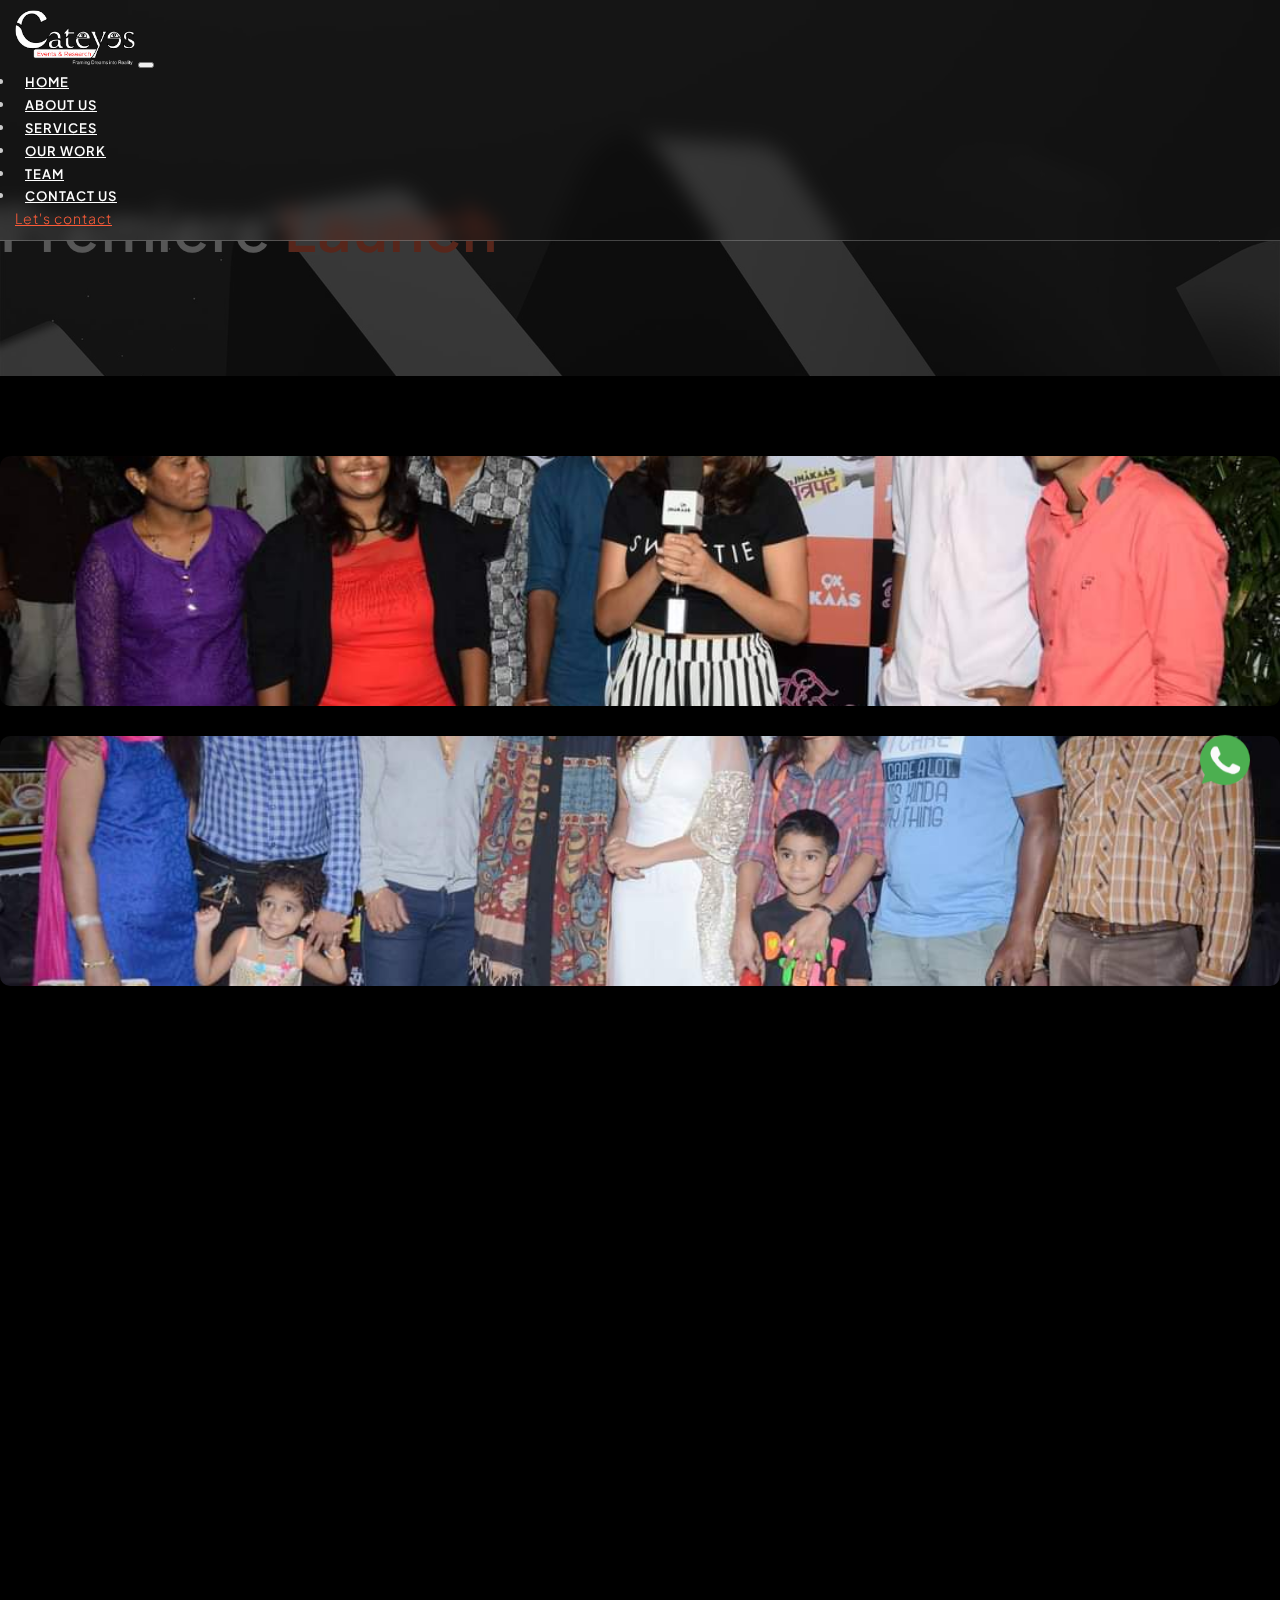
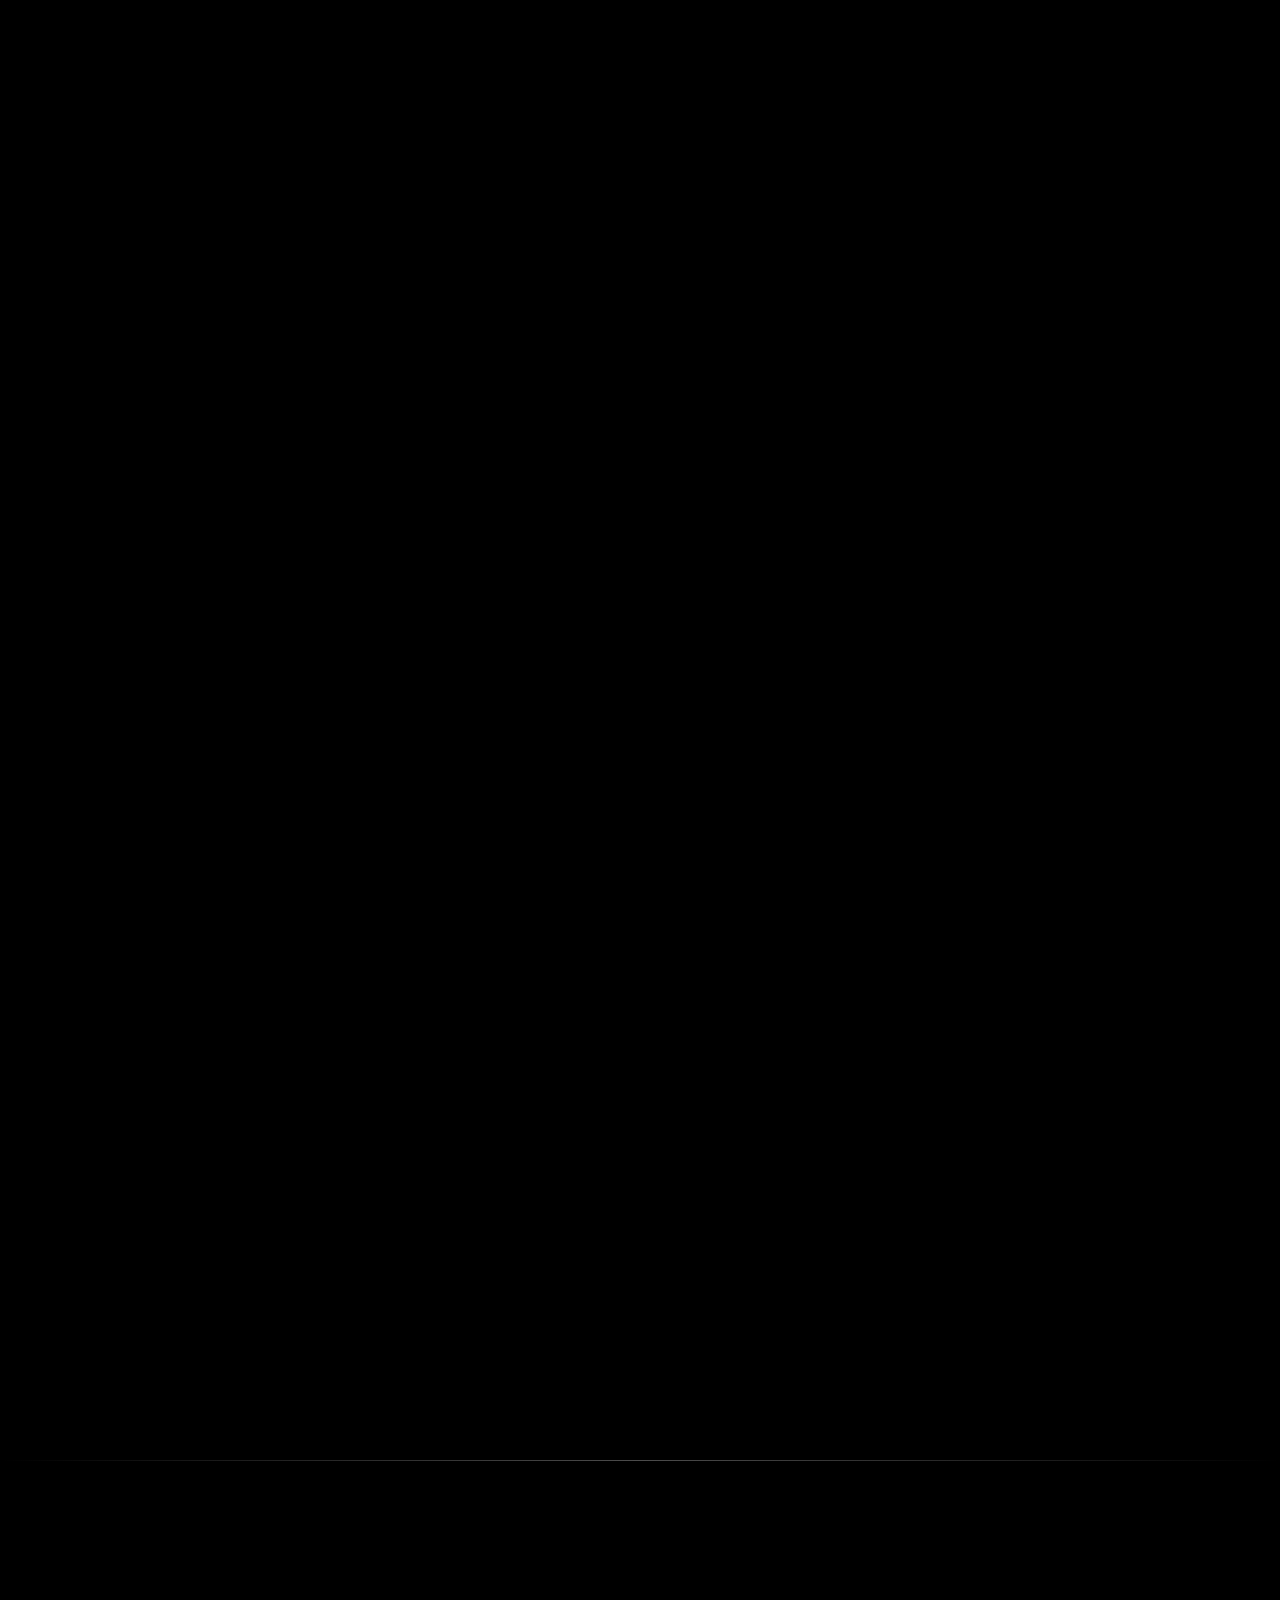
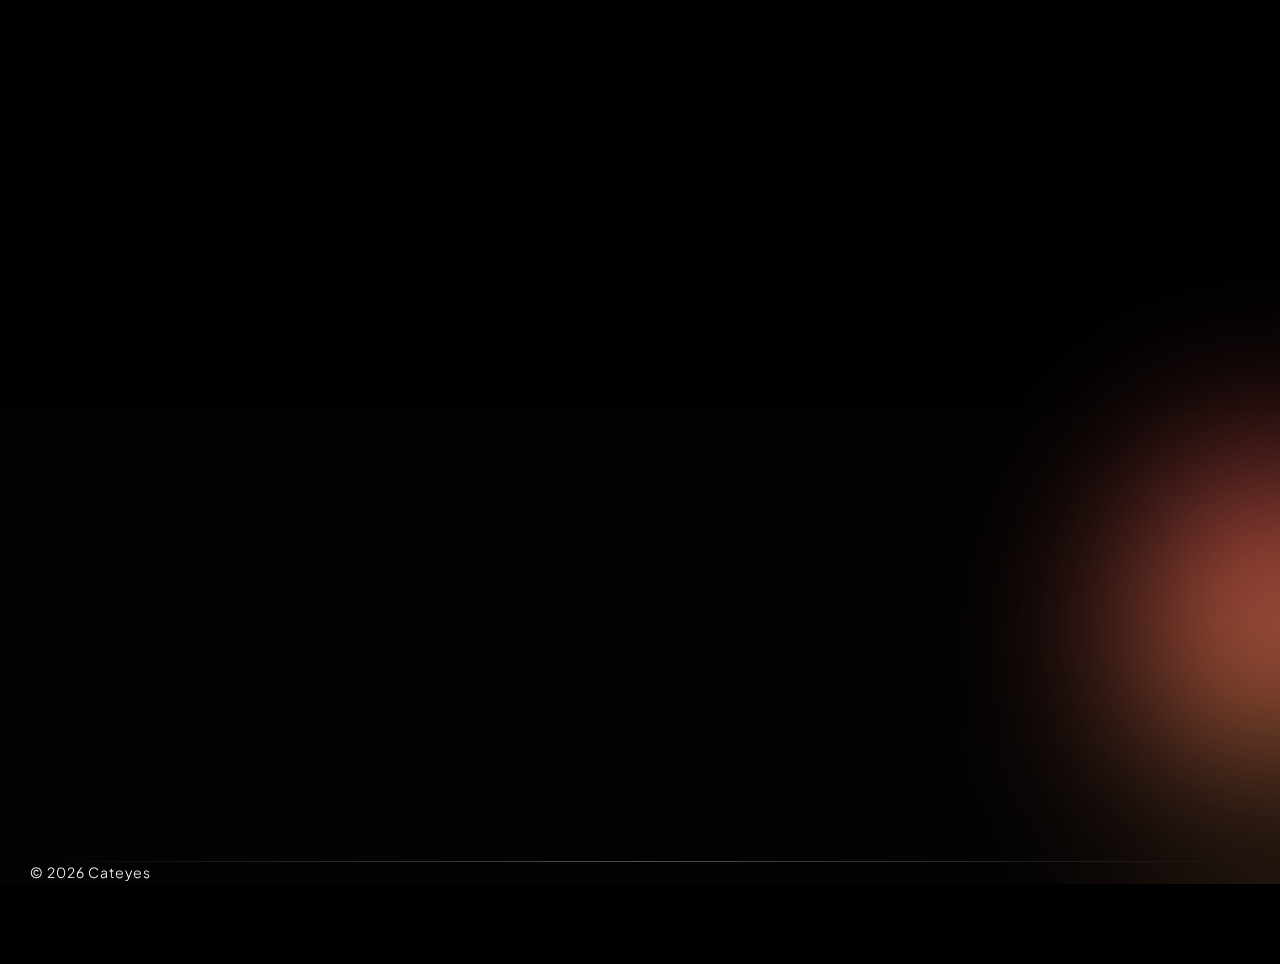
<file: premiere-launch.html>
<!doctype html>
<html lang="en">
  <head>
    <!-- Required meta tags -->
    <meta charset="utf-8">
    <meta name="viewport" content="width=device-width, initial-scale=1">
    <link rel="shortcut icon" href="images/icon.ico" />
    
    <link href="https://cdn.jsdelivr.net/npm/bootstrap@5.0.2/dist/css/bootstrap.min.css" rel="stylesheet" integrity="sha384-EVSTQN3/azprG1Anm3QDgpJLIm9Nao0Yz1ztcQTwFspd3yD65VohhpuuCOmLASjC" crossorigin="anonymous">
    <link href="https://fonts.googleapis.com/css2?family=Plus+Jakarta+Sans:ital,wght@0,200..800;1,200..800&display=swap" rel="stylesheet">
    <link href="css/lightbox.min.css" rel="stylesheet" />
    <link rel="stylesheet" href="css/animate.css" />
    <link href="css/style.css" rel="stylesheet" />
    <title>Cateyes - Stall design and fabrication</title>
  </head>
  <body data-bs-spy="scroll" data-bs-target=".navbar" data-bs-offset="50">
    
    <header>
        <div class="container">
            <div class="row">
                <nav class="navbar navbar-expand-lg navbar-light p-0">
                    <a class="navbar-brand" href="index.html"><img src="images/logo.png" width="" height="" alt=""></a>
                    <button class="navbar-toggler" type="button" data-bs-toggle="collapse" data-bs-target="#navbarSupportedContent" aria-controls="navbarSupportedContent" aria-expanded="false" aria-label="Toggle navigation">
                    <!-- <span class="navbar-toggler-icon"></span> -->
                    <div class="burger">
                        <span></span>
                    </div>
                    </button>
                    <div class="collapse navbar-collapse" id="navbarSupportedContent">
                        <ul class="navbar-nav m-auto mb-2 mb-lg-0">
                            <li class="nav-item">
                                <a class="nav-link" href="index.html#home">Home</a>
                            </li>
                            <li class="nav-item">
                                <a class="nav-link" href="index.html#about-us">About Us</a>
                            </li>
                            <li class="nav-item">
                                <a class="nav-link" href="index.html#services">Services</a>
                            </li>
                            
                            <li class="nav-item">
                                <a class="nav-link" href="index.html#work">Our Work</a>
                            </li>
                            <li class="nav-item">
                                <a class="nav-link" href="index.html#team">Team</a>
                            </li>
                            <li class="nav-item">
                                <a class="nav-link" href="#contact-us">Contact Us</a>
                            </li>
                        </ul>
                        
                        <a href="#contact-us" class="btn btn-outline-success lets-contact lets-contact-desktop">Let's contact</a>
                    
                    </div>
                </nav>
            </div>
        </div>
    </header> 
    <a href="#contact-us" class="btn btn-outline-success lets-contact-fixed">Let's contact</a>

    <section class="inner-banner">
        <div class="container">
            <div class="row">
                <div class="col-sm-12">
                    <div class="caption text-center position-relative">
                        <h1 class="wow fadeInDown">Premiere <span class="font-color">Launch</span></h1>
                    </div>
                </div>
            </div>
        </div>
    </section>
    <section class="gallery">
        <div class="container">
            <div class="row">
                <div class="col-sm-3">
                    <div class="gallery-item wow fadeIn">
                        <img src="images/premiere-launch/1.jpg" class="img-fluid" alt="" width="" height="" />
                        <div class="overlay">
                            <a href="images/premiere-launch/1.jpg" data-lightbox="gallery-1" ><img src="images/loupe.png" width="" height="" alt=""></a>
                        </div>
                    </div>
                </div>
                <div class="col-sm-3">
                    <div class="gallery-item wow fadeIn">
                        <img src="images/premiere-launch/2.jpg" class="img-fluid" alt="" width="" height="" />
                        <div class="overlay">
                            <a href="images/premiere-launch/2.jpg" data-lightbox="gallery-1" ><img src="images/loupe.png" width="" height="" alt=""></a>
                        </div>
                    </div>
                </div>
                <div class="col-sm-3">
                    <div class="gallery-item wow fadeIn">
                        <img src="images/premiere-launch/3.jpg" class="img-fluid" alt="" width="" height="" />
                        <div class="overlay">
                            <a href="images/premiere-launch/3.jpg" data-lightbox="gallery-1" ><img src="images/loupe.png" width="" height="" alt=""></a>
                        </div>
                    </div>
                </div>            
                <div class="col-sm-3">
                    <div class="gallery-item wow fadeIn">
                        <img src="images/premiere-launch/4.jpg" class="img-fluid" alt="" width="" height="" />
                        <div class="overlay">
                            <a href="images/premiere-launch/4.jpg" data-lightbox="gallery-1" ><img src="images/loupe.png" width="" height="" alt=""></a>
                        </div>
                    </div>
                </div>
                <div class="col-sm-3">
                    <div class="gallery-item wow fadeIn">
                        <img src="images/premiere-launch/5.jpg" class="img-fluid" alt="" width="" height="" />
                        <div class="overlay">
                            <a href="images/premiere-launch/5.jpg" data-lightbox="gallery-1" ><img src="images/loupe.png" width="" height="" alt=""></a>
                        </div>
                    </div>
                </div>
                <div class="col-sm-3">
                    <div class="gallery-item wow fadeIn">
                        <img src="images/premiere-launch/6.jpg" class="img-fluid" alt="" width="" height="" />
                        <div class="overlay">
                            <a href="images/premiere-launch/6.jpg" data-lightbox="gallery-1" ><img src="images/loupe.png" width="" height="" alt=""></a>
                        </div>
                    </div>
                </div>
                <div class="col-sm-3">
                    <div class="gallery-item wow fadeIn">
                        <img src="images/premiere-launch/7.jpg" class="img-fluid" alt="" width="" height="" />
                        <div class="overlay">
                            <a href="images/premiere-launch/7.jpg" data-lightbox="gallery-1" ><img src="images/loupe.png" width="" height="" alt=""></a>
                        </div>
                    </div>
                </div>
                <div class="col-sm-3">
                    <div class="gallery-item wow fadeIn">
                        <img src="images/premiere-launch/8.jpg" class="img-fluid" alt="" width="" height="" />
                        <div class="overlay">
                            <a href="images/premiere-launch/8.jpg" data-lightbox="gallery-1" ><img src="images/loupe.png" width="" height="" alt=""></a>
                        </div>
                    </div>
                </div>
                <div class="col-sm-3">
                    <div class="gallery-item wow fadeIn">
                        <img src="images/premiere-launch/9.jpg" class="img-fluid" alt="" width="" height="" />
                        <div class="overlay">
                            <a href="images/premiere-launch/9.jpg" data-lightbox="gallery-1" ><img src="images/loupe.png" width="" height="" alt=""></a>
                        </div>
                    </div>
                </div>
            </div>
        </div>
    </section>
    
    <!--Contact us Start-->
    <section id="contact-us" class="contact-us pb-0">
        <div class="container contact-div">
            <div class="row position-relative">
                <div class="col-sm-12">
                    <h6 class="mb-2 wow fadeIn">LET‘S CHAT</h6>
                    <h2 class="mb-5 wow fadeIn">SEND A <span>MESSAGE</span></h2>
                </div>
            </div>
            <div class="row mt-2">
                <div class="col-lg-6 col-md-12 col-sx-12 wow fadeInLeft">
                    <div class="contact-details">
                        <div class="contact-item position-relative pb-3">
                            <h4 class="mb-2">Contact Number</h4>
                            <p><a href="tel:9619902290">+91 - 9619902290</a> | <a href="tel:9029277024">+91 - 9029277024</a></p>
                        </div>
                        <div class="contact-item position-relative pb-3 pt-3">
                            <h4 class="mb-2">Email</h4>
                            <p><a href="mailto:sagar.jadhav@cateyes.com">sagar.jadhav@cateyes.in</a></p>
                        </div>
                        <div class="contact-item position-relative pb-3 pt-3">
                            <h4 class="mb-2">Address</h4>
                            <p>Vile Parle West, Mumbai</p>
                        </div>
                        <div class="contact-item position-relative pt-4">
                            <a href="#" class="pe-3"><img src="images/fb.png" width="" height="" alt="" /></a>
                            <a href="#" class="pe-3"><img src="images/instagram.png" width="" height="" alt="" /></a>
                            <a href="#" class="pe-3"><img src="images/linkedin.png" width="" height="" alt="" /></a>
                        </div>
                    </div>
                </div>
                <div class="col-lg-6 col-md-12 col-sx-12 wow fadeInRight">
                    <form action="https://formspree.io/f/myzgyayw" method="post">
                        <div class="row">
                            <div class="col-sm-6 mb-4 position-relative">
                                <input type="text" class="form-control" id="name" placeholder="Enter Name" name="name" autocomplete="off">
                                <span class="error"></span>
                            </div>
                            <div class="col-sm-6 mb-4 position-relative">
                                <input type="tel" class="form-control" id="tel" placeholder="Enter Number" name="tel" autocomplete="off">
                                <span class="error"></span>
                            </div>
                            <div class="col-sm-6 mb-4 position-relative">
                                <input type="email" class="form-control" id="email" placeholder="Enter email" name="email" autocomplete="off">
                                <span class="error"></span>
                            </div>                            
                            <div class="col-sm-6 mb-4 position-relative">
                                <input type="text" class="form-control" id="subject" placeholder="Enter Subject" name="subject" autocomplete="off">
                                <span class="error"></span>
                            </div>
                            <div class="col-sm-12 mb-4 position-relative">
                                <textarea name="message" id="message" placeholder="Message" autocomplete="off"></textarea>
                                <span class="error"></span>
                            </div>
                            <div class="col-sm-12">
                                <button type="submit" class="btn btn-primary submit" onclick="validateForm(event)">Submit</button>
                            </div>

                            <div id="successMessage" style="display: none;">Thank You</div>
                        </div>    
                    </form>
                </div>
            </div>
            <div class="row pt-4 pb-4 mt-5 position-relative border-top-new">
                <div class="col-sm-12 text-center Cateyes">
                    <!-- <p class="mb-0">© 2024 Cateyes</p> -->
                    © <span id="year"></span> Cateyes
                </div>
            </div>
            <div class="circle-blur"><img src="images/blur1.png" alt=""></div>
        </div>
    </section>
    <!--Contact us End-->


    <a id="whatsapp" href="https://wa.me/90292 77024" target="_blank" title="whatsapp"><img src="images/whatsapp.png" class="images" alt="" width="" height="" /></a>
    <a id="back-to-top" href="javascript:;" title="Go to top"><img src="images/up.png" class="images" alt="" width="" height="" /></a>


    <script src="https://ajax.googleapis.com/ajax/libs/jquery/3.7.1/jquery.min.js"></script>
    <script src="https://cdn.jsdelivr.net/npm/bootstrap@5.0.2/dist/js/bootstrap.bundle.min.js"></script>
    <script src="js/lightbox.min.js"></script>
    <!-- <script src="js/SmoothScroll.min.js"></script> -->
    <script src="js/main.js" ></script>

    <script type="text/javascript" src="js/wow.min.js"></script>
    <script type="text/javascript">
        new WOW().init();
    </script>
  </body>
</html>
</file>
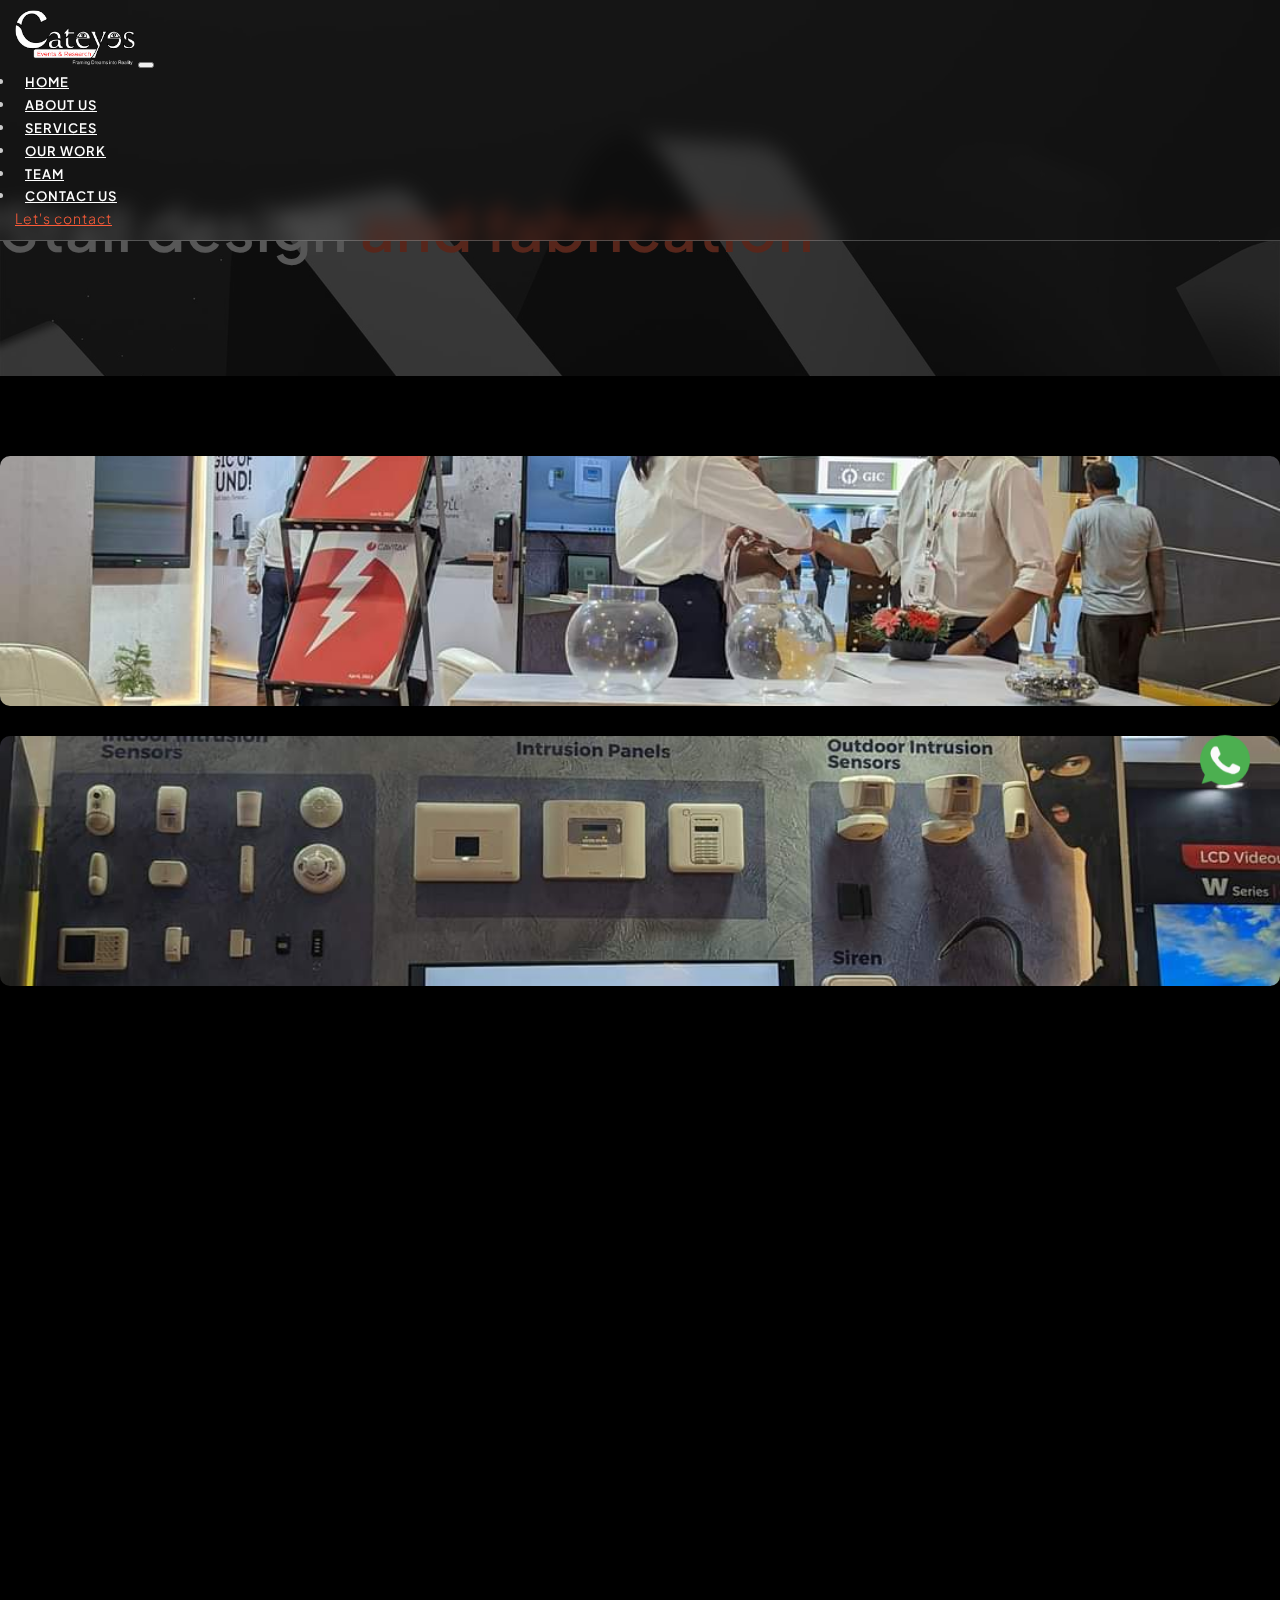
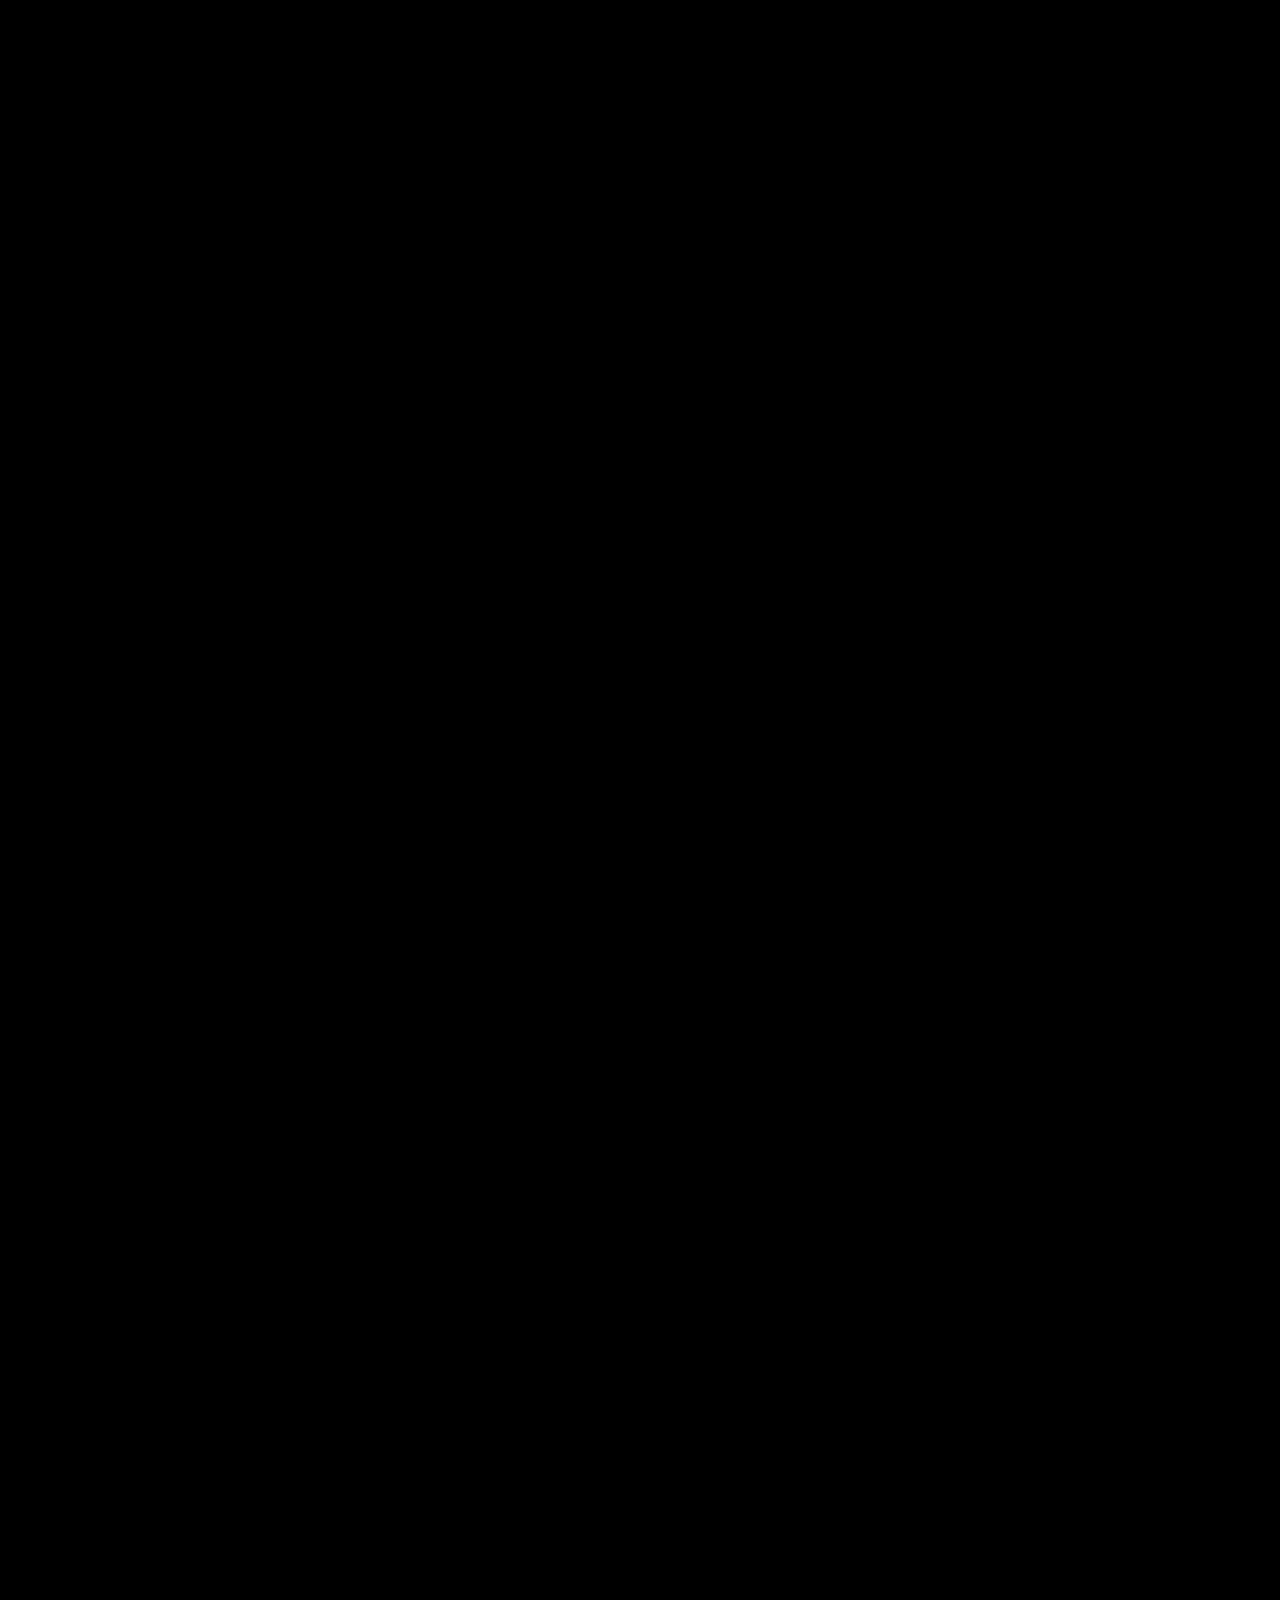
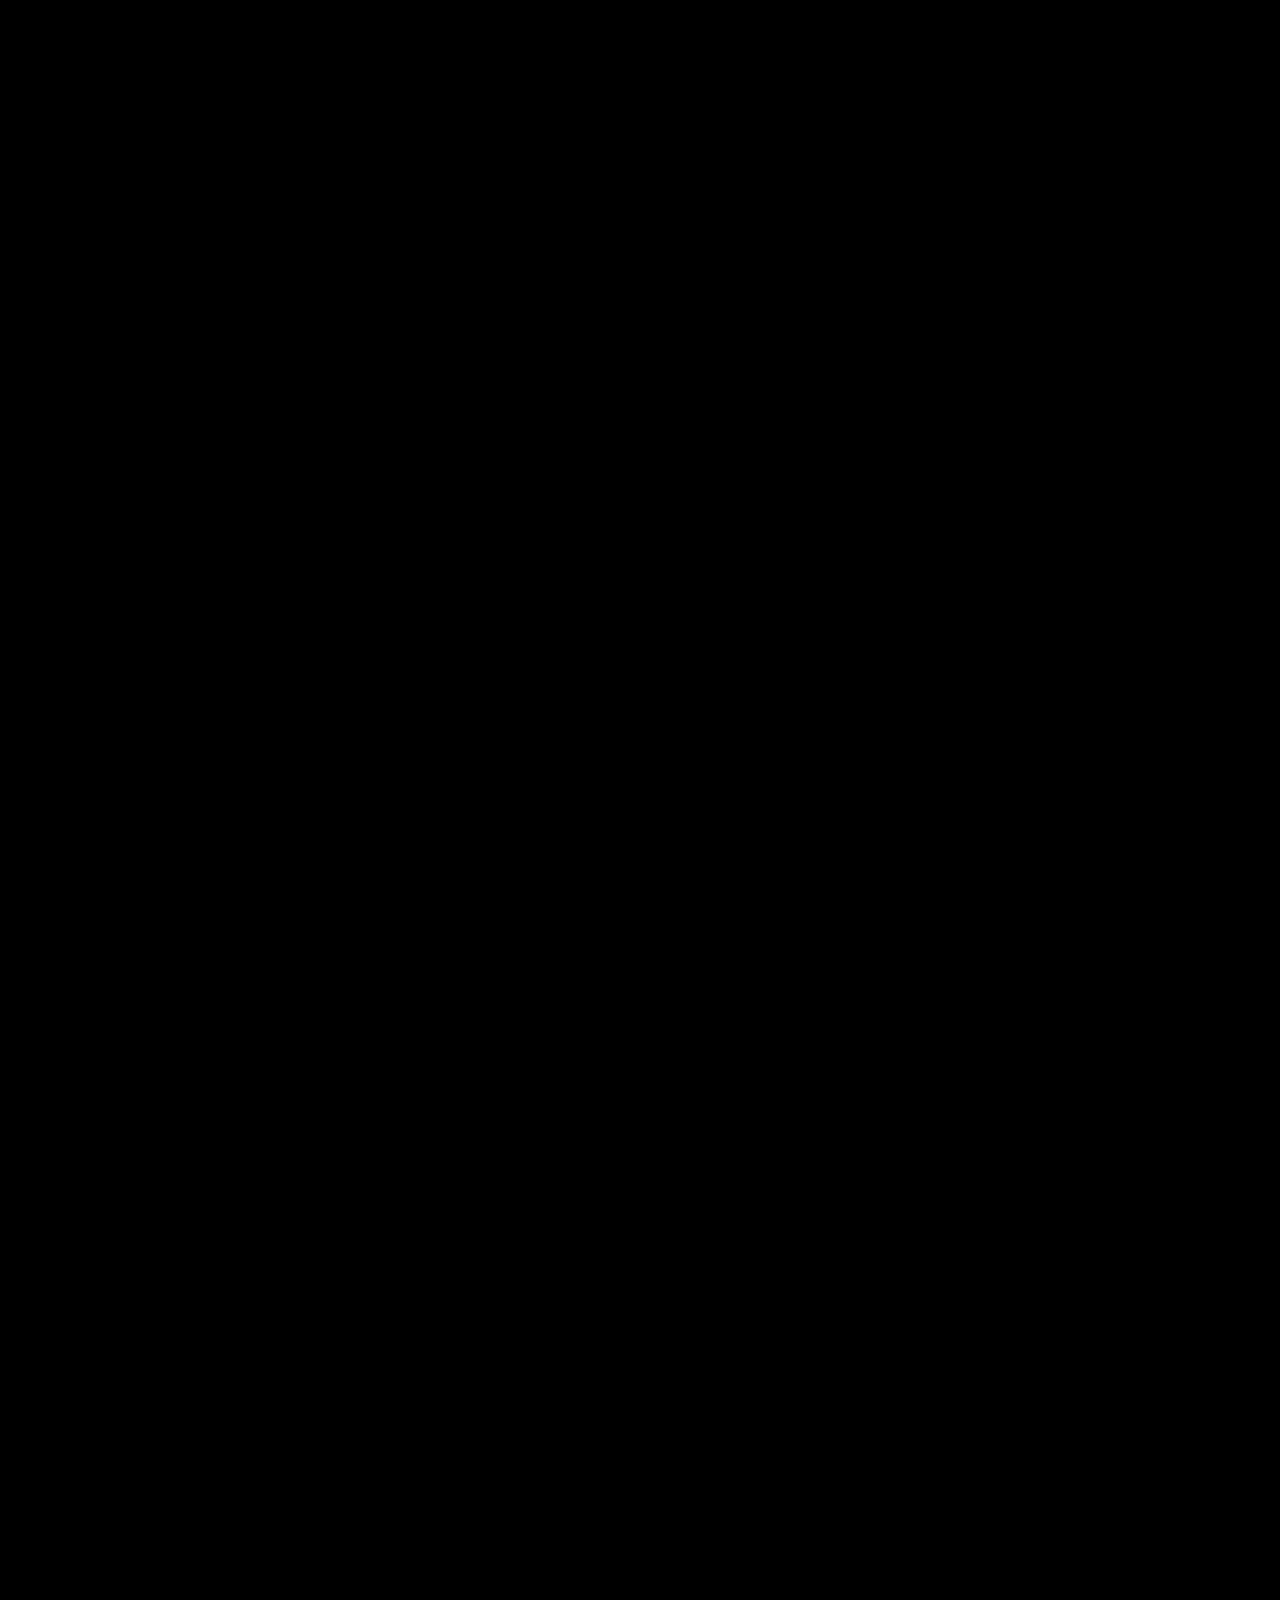
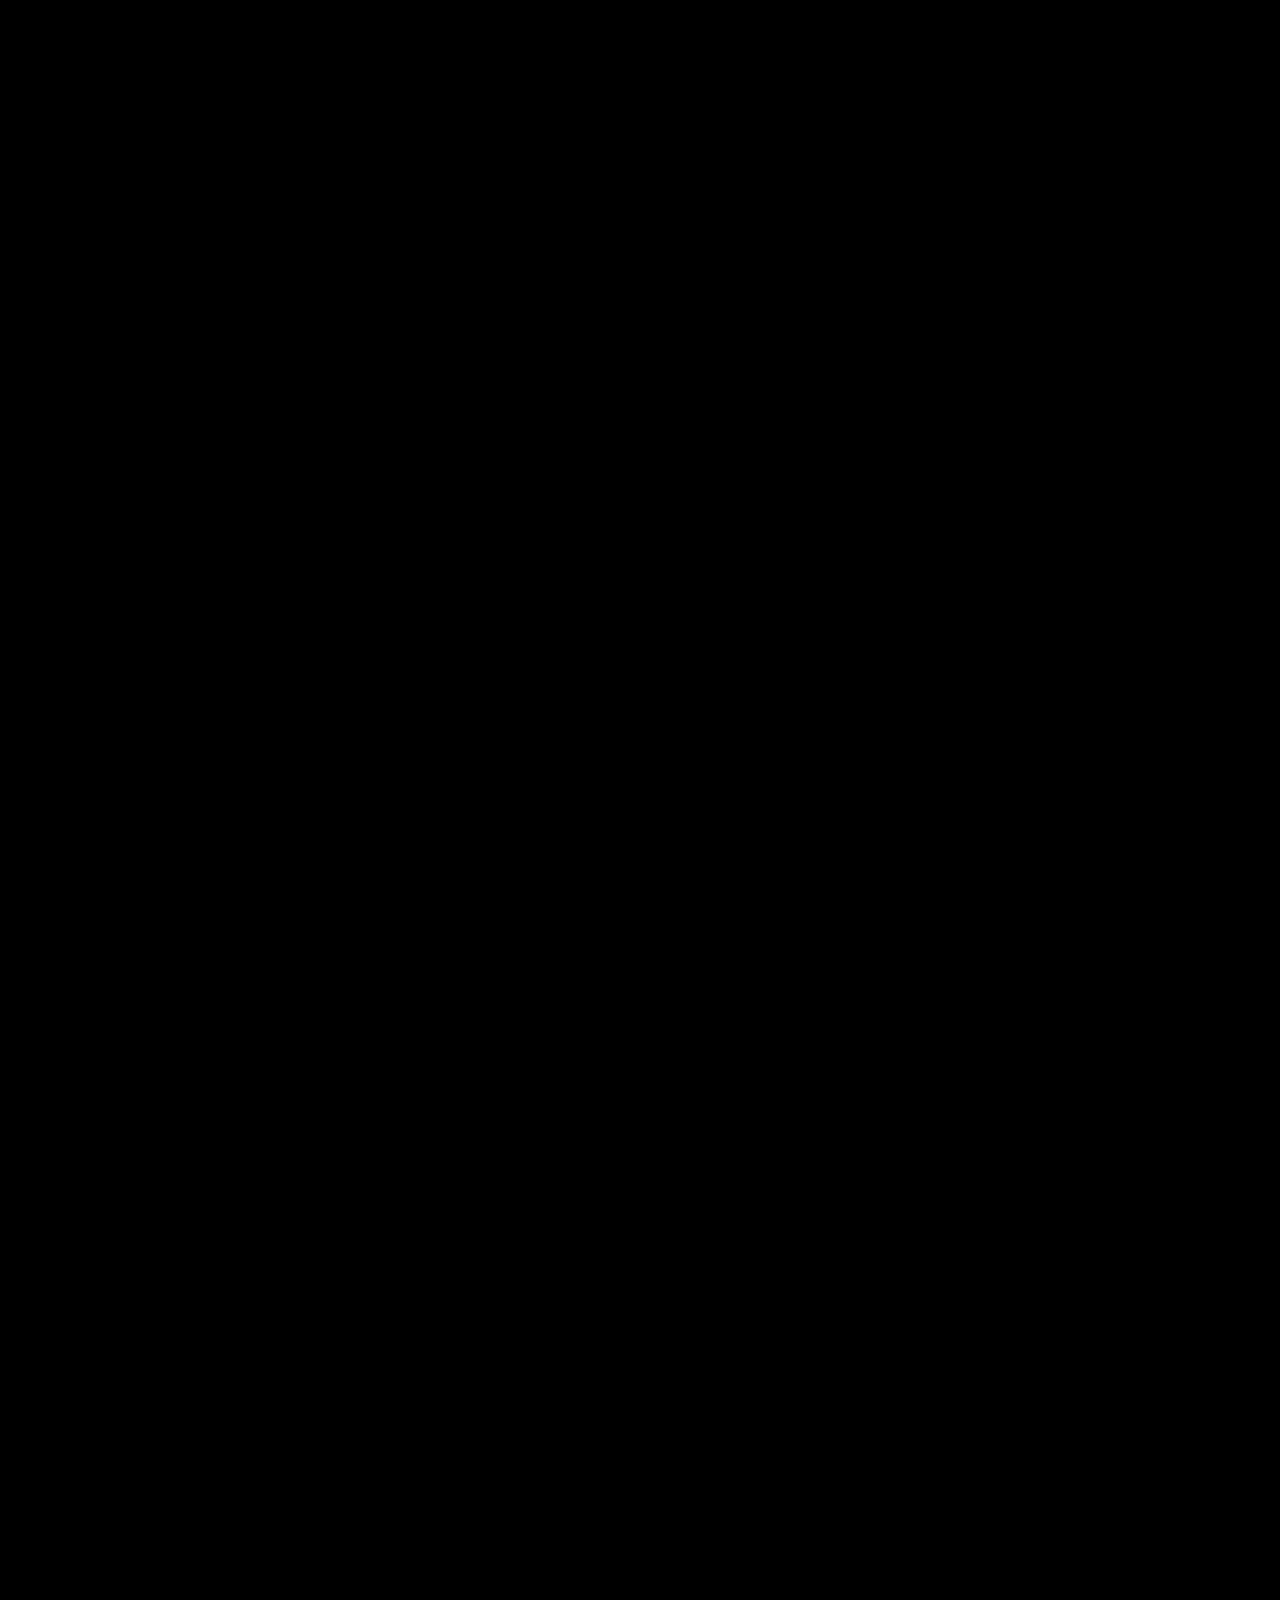
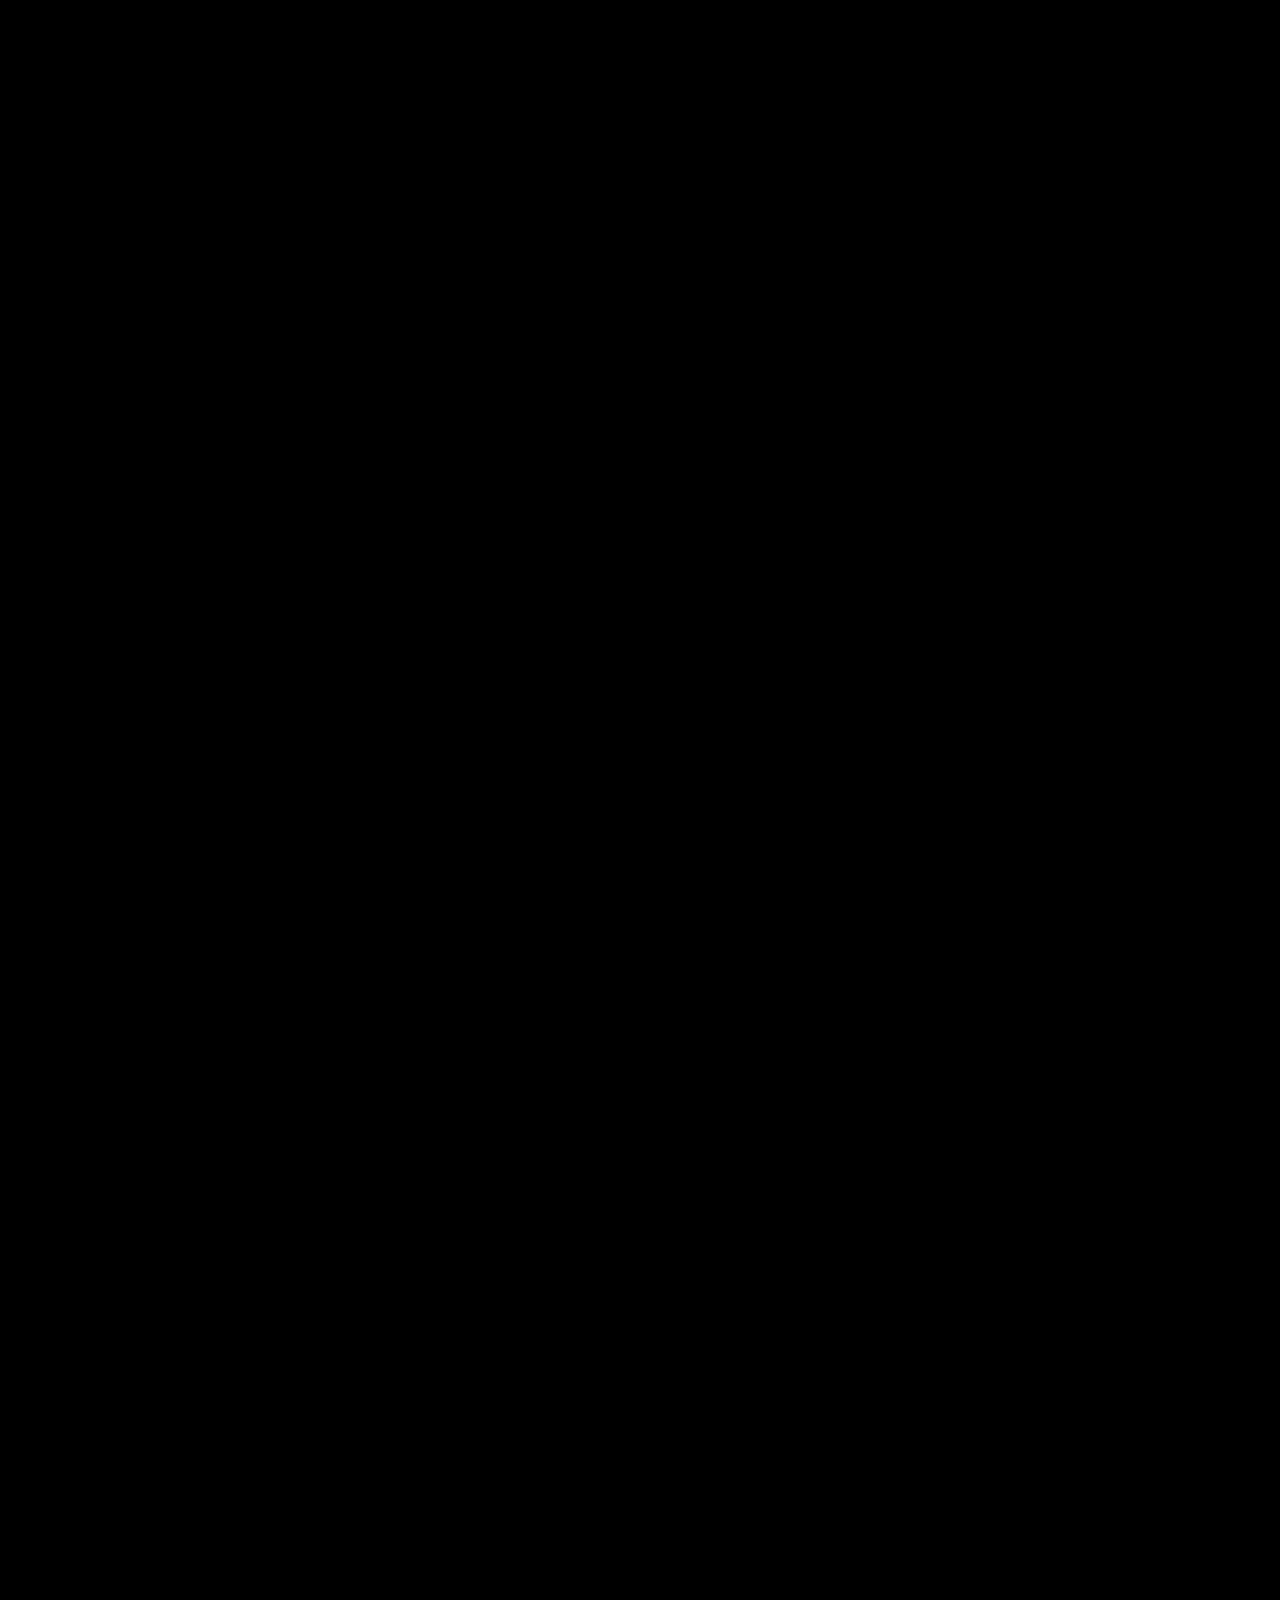
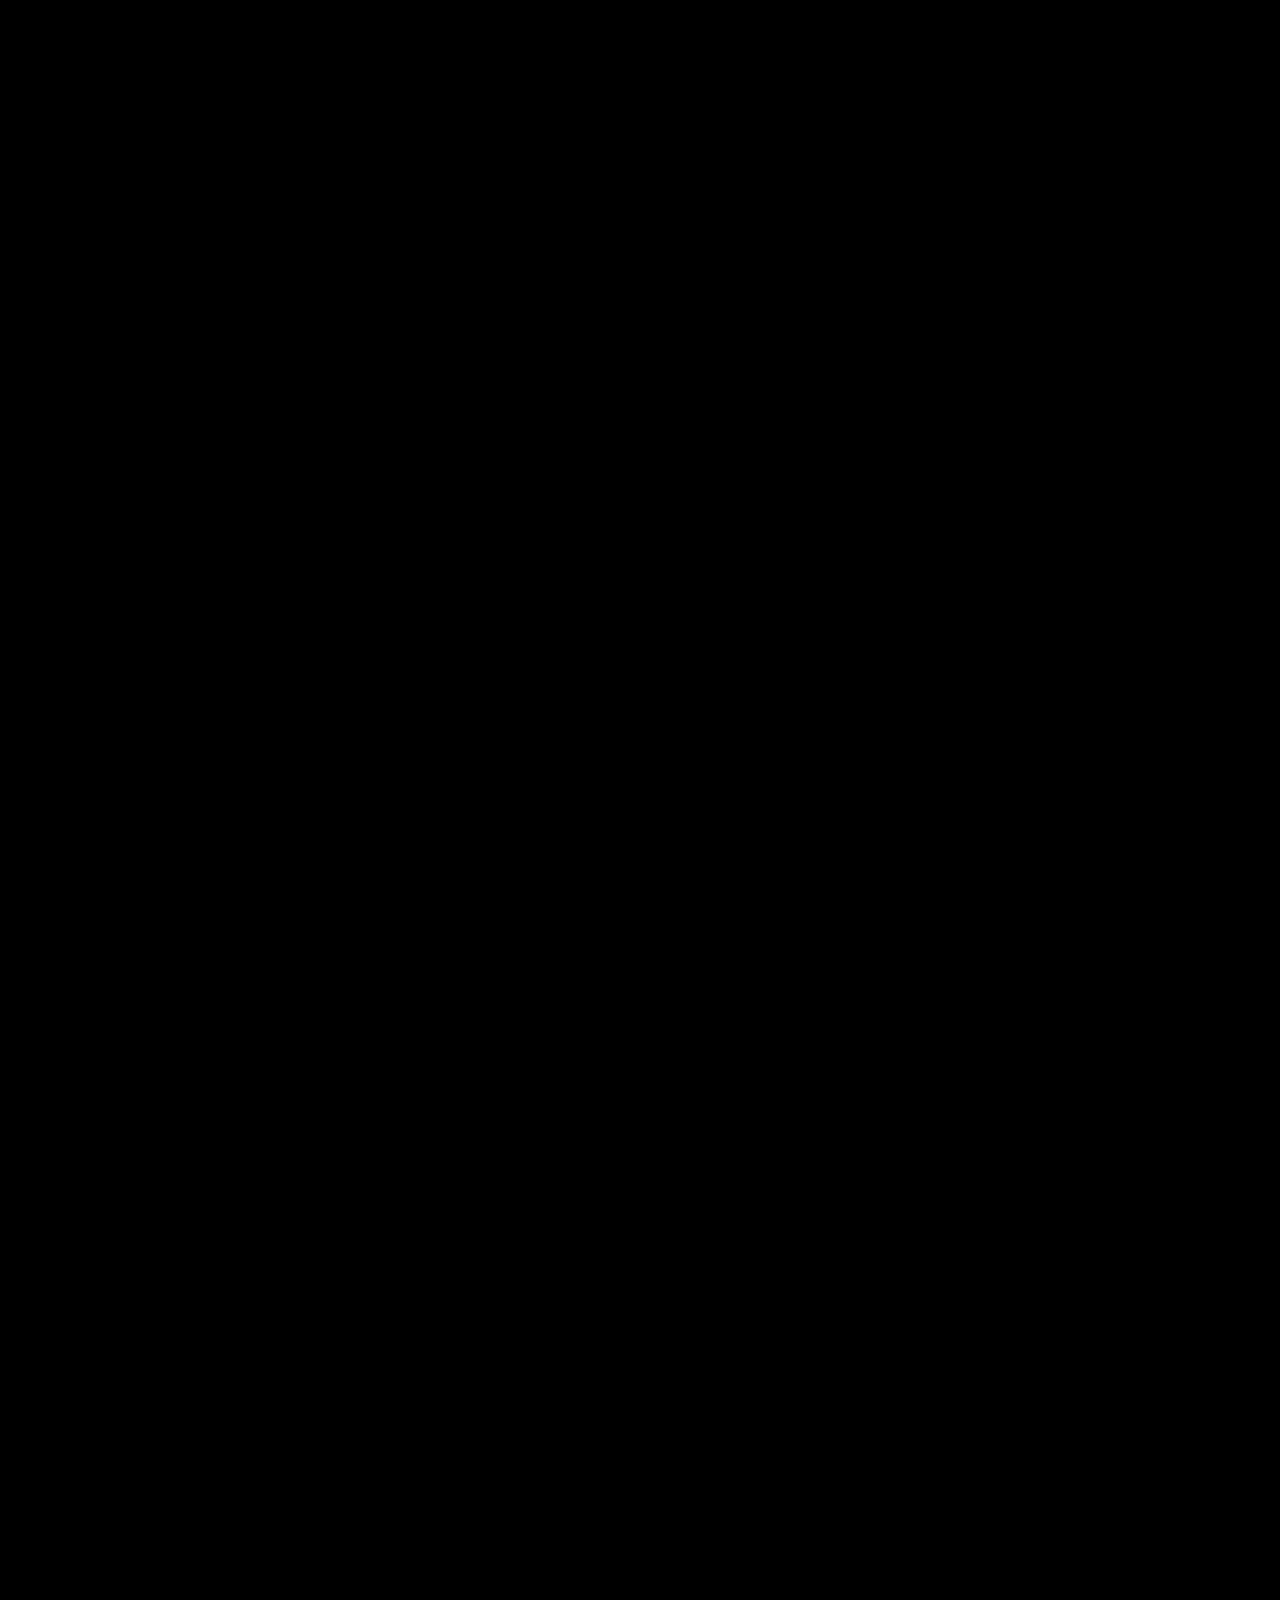
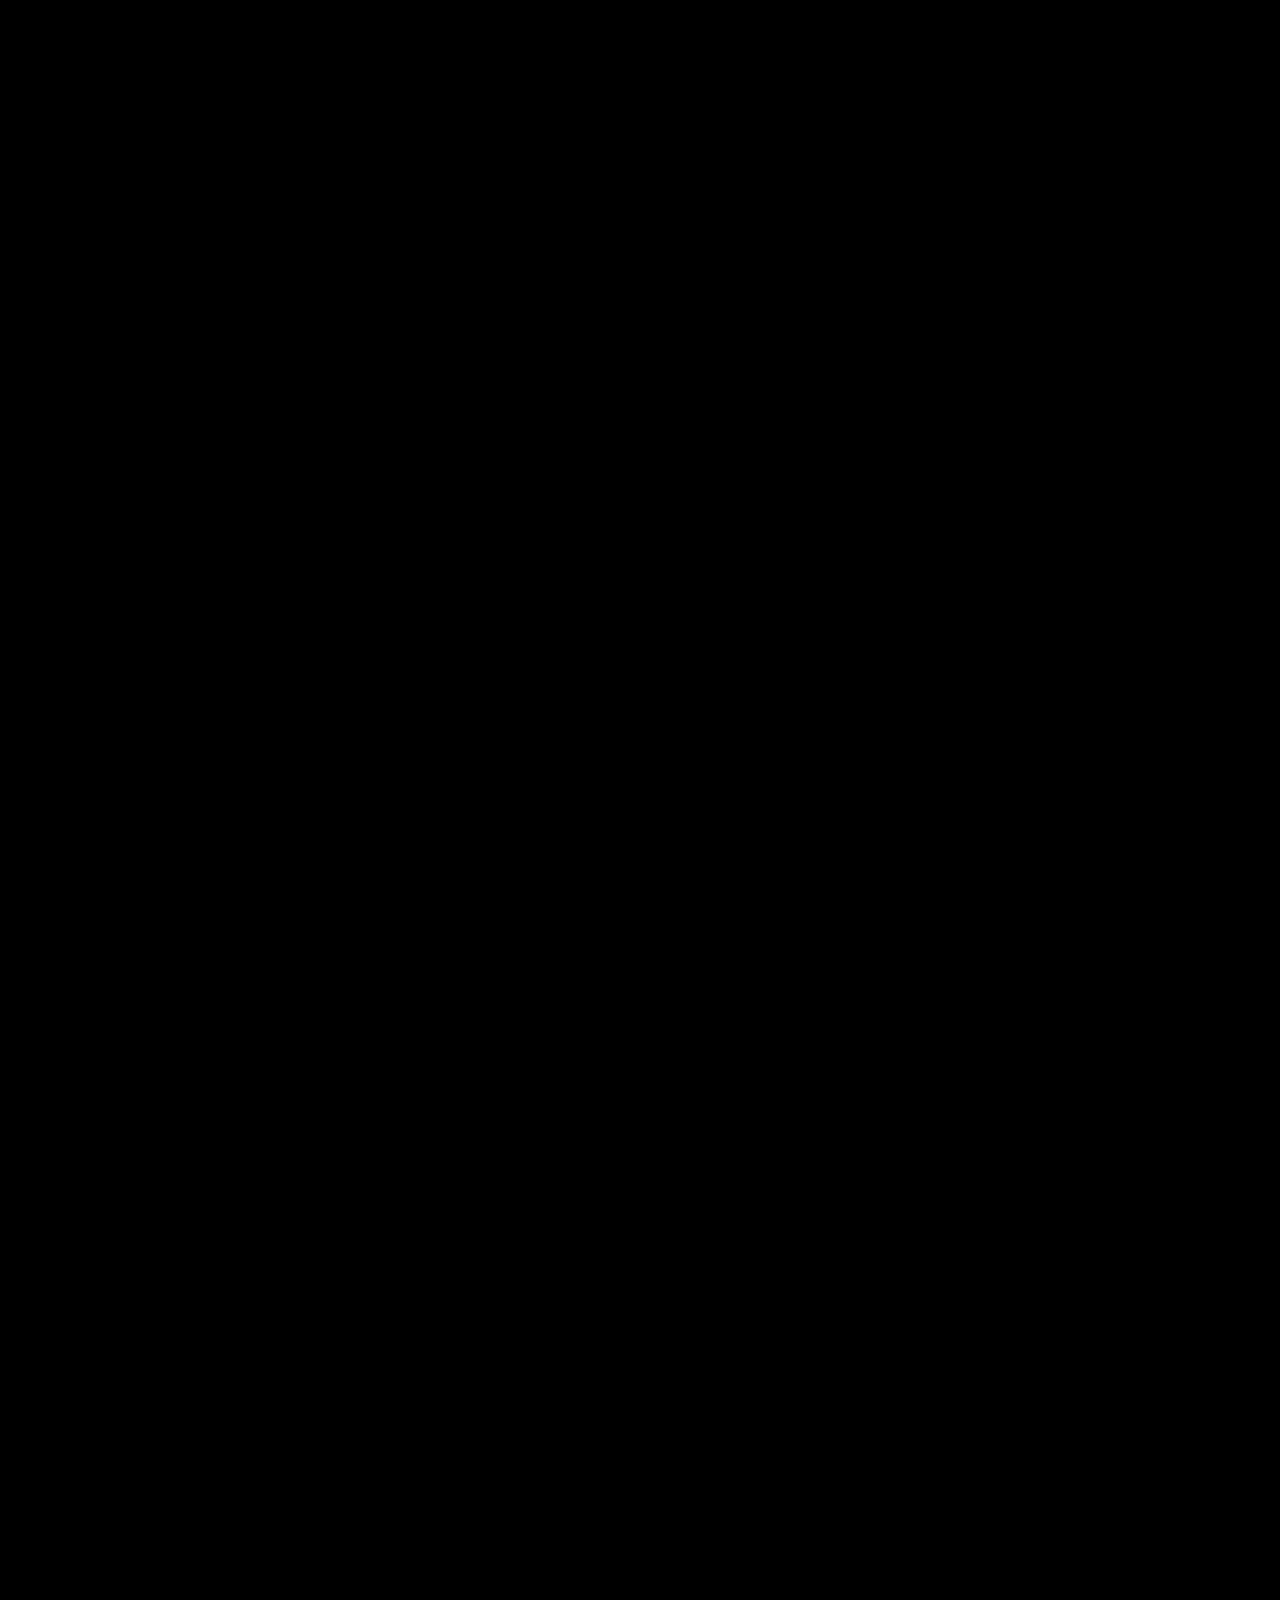
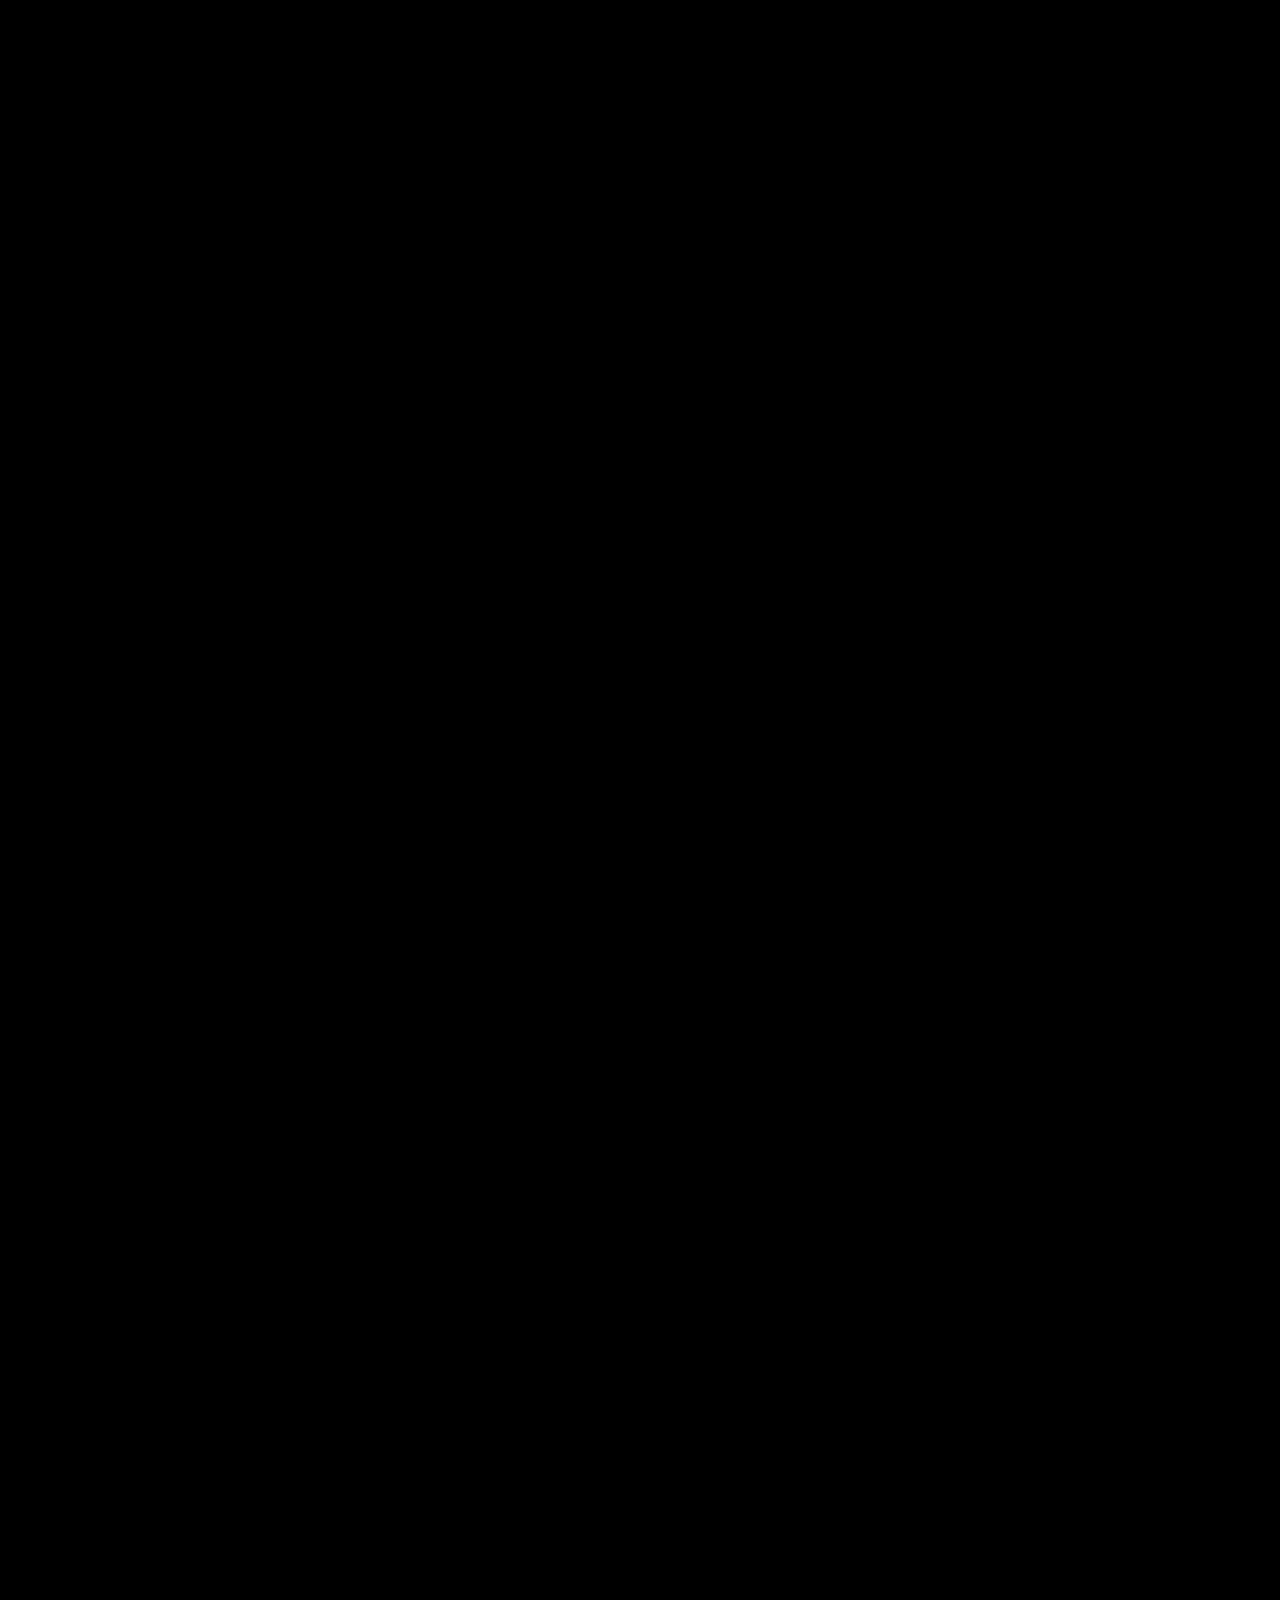
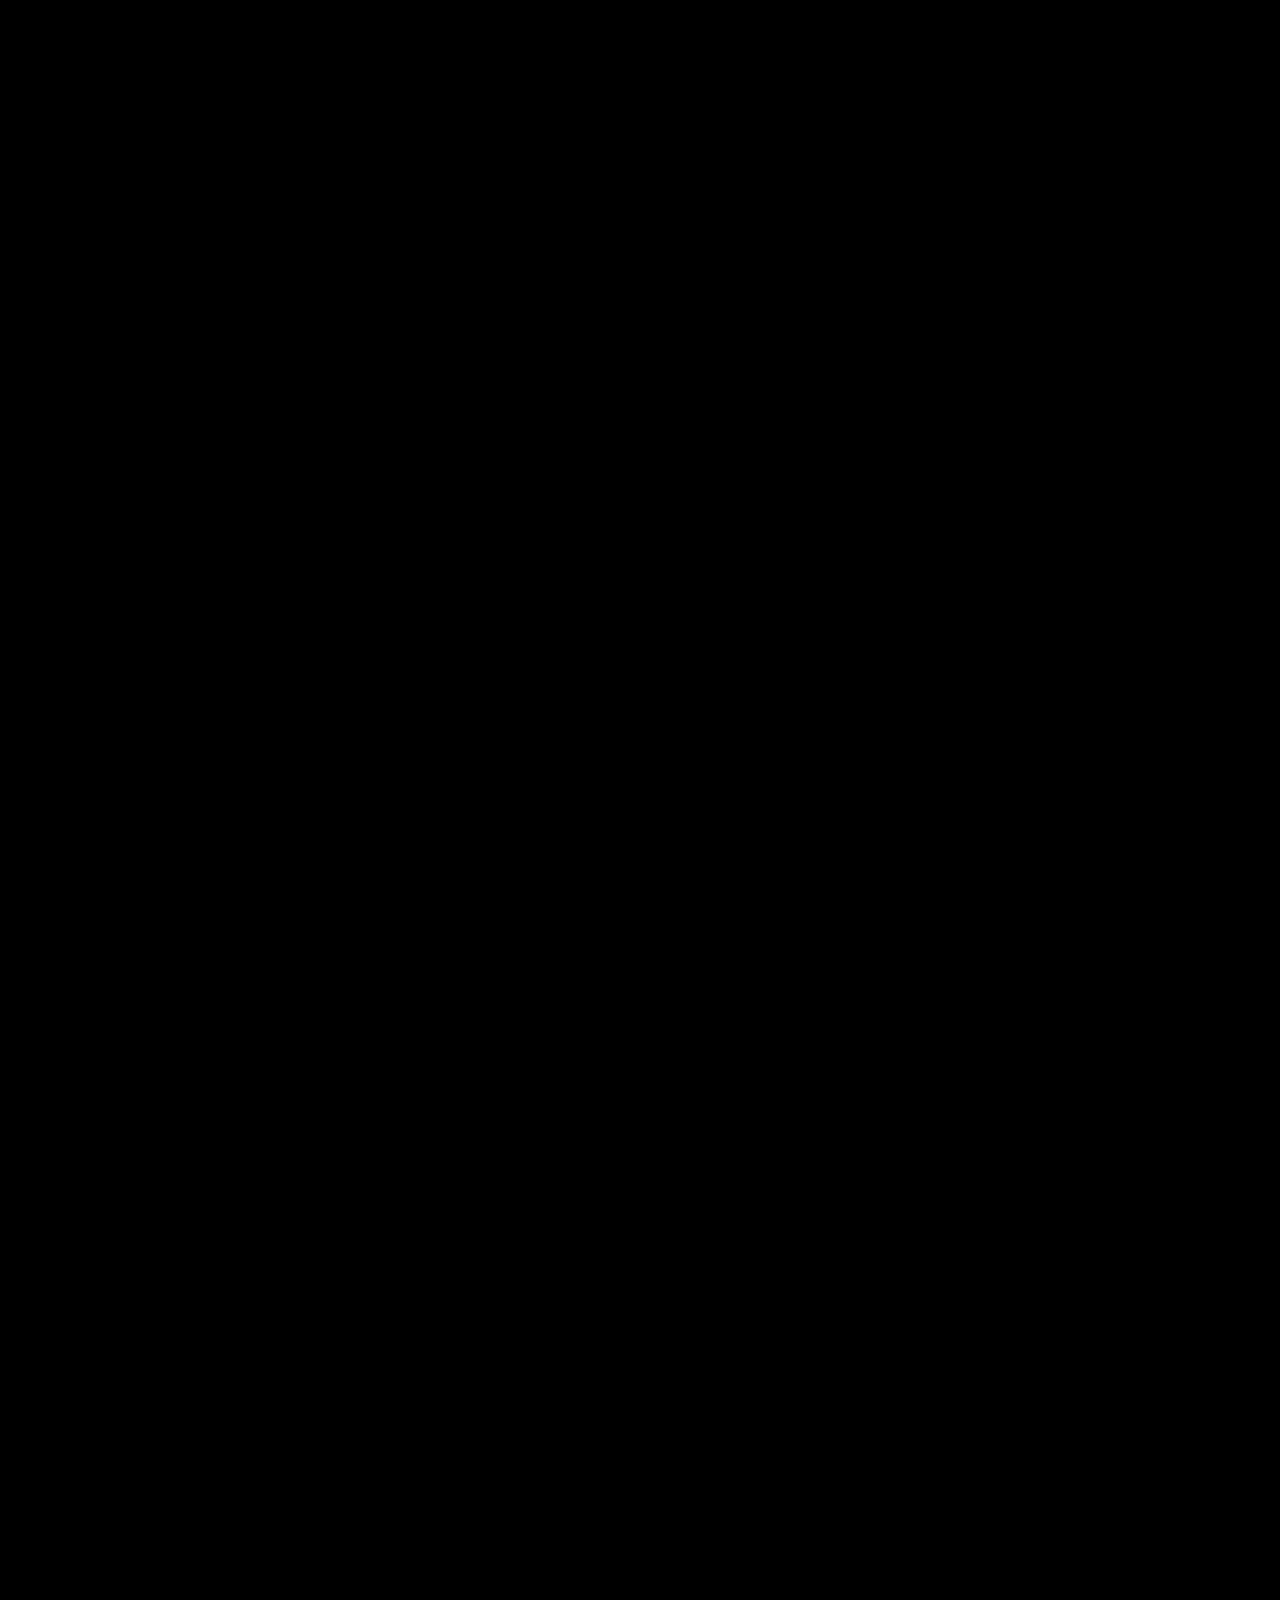
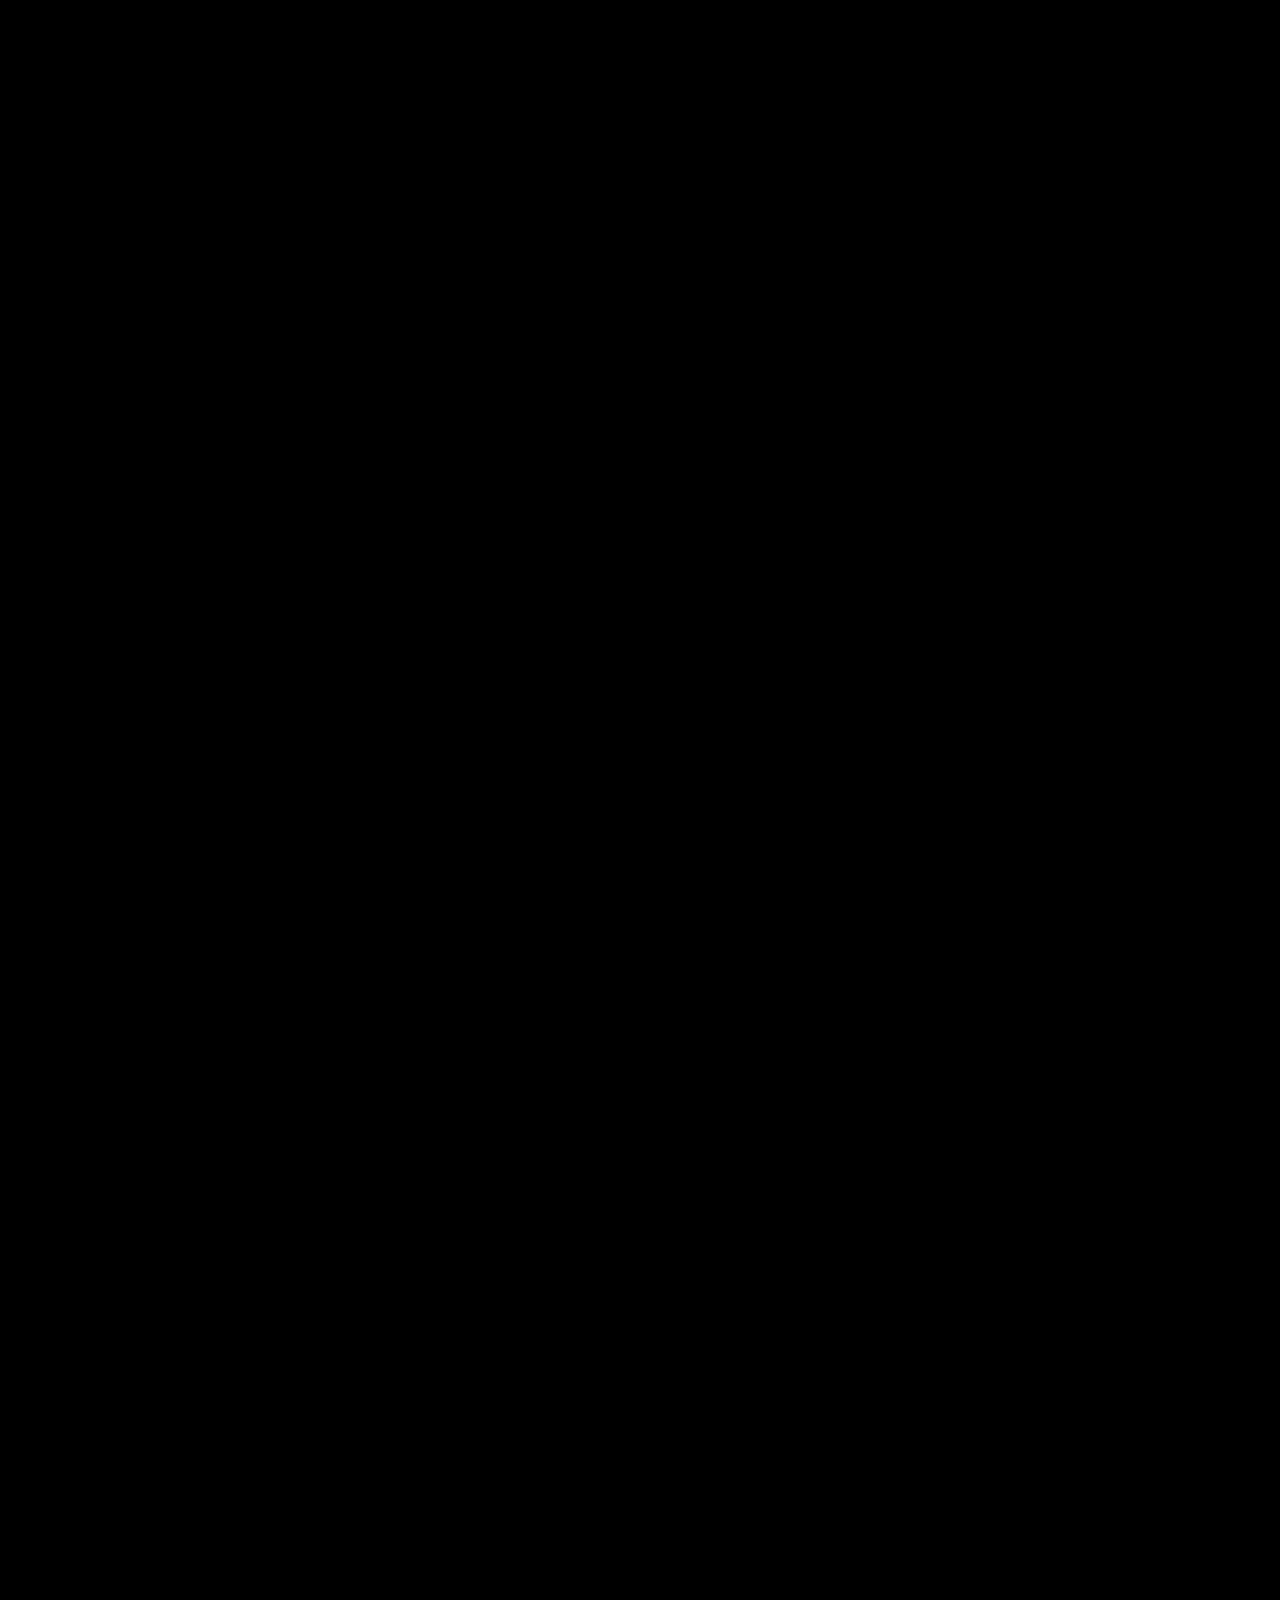
<file: stall-design-and-fabrication.html>
<!doctype html>
<html lang="en">
  <head>
    <!-- Required meta tags -->
    <meta charset="utf-8">
    <meta name="viewport" content="width=device-width, initial-scale=1">
    <link rel="shortcut icon" href="images/icon.ico" />
    
    <link href="https://cdn.jsdelivr.net/npm/bootstrap@5.0.2/dist/css/bootstrap.min.css" rel="stylesheet" integrity="sha384-EVSTQN3/azprG1Anm3QDgpJLIm9Nao0Yz1ztcQTwFspd3yD65VohhpuuCOmLASjC" crossorigin="anonymous">
    <link href="https://fonts.googleapis.com/css2?family=Plus+Jakarta+Sans:ital,wght@0,200..800;1,200..800&display=swap" rel="stylesheet">
    <link href="css/lightbox.min.css" rel="stylesheet" />
    <link rel="stylesheet" href="css/animate.css" />
    <link href="css/style.css" rel="stylesheet" />
    <title>Cateyes - Stall design and fabrication</title>
  </head>
  <body data-bs-spy="scroll" data-bs-target=".navbar" data-bs-offset="50">
    
    <header>
        <div class="container">
            <div class="row">
                <nav class="navbar navbar-expand-lg navbar-light p-0">
                    <a class="navbar-brand" href="index.html"><img src="images/logo.png" width="" height="" alt=""></a>
                    <button class="navbar-toggler" type="button" data-bs-toggle="collapse" data-bs-target="#navbarSupportedContent" aria-controls="navbarSupportedContent" aria-expanded="false" aria-label="Toggle navigation">
                    <!-- <span class="navbar-toggler-icon"></span> -->
                    <div class="burger">
                        <span></span>
                    </div>
                    </button>
                    <div class="collapse navbar-collapse" id="navbarSupportedContent">
                        <ul class="navbar-nav m-auto mb-2 mb-lg-0">
                            <li class="nav-item">
                                <a class="nav-link" href="index.html#home">Home</a>
                            </li>
                            <li class="nav-item">
                                <a class="nav-link" href="index.html#about-us">About Us</a>
                            </li>
                            <li class="nav-item">
                                <a class="nav-link" href="index.html#services">Services</a>
                            </li>
                            
                            <li class="nav-item">
                                <a class="nav-link" href="index.html#work">Our Work</a>
                            </li>
                            <li class="nav-item">
                                <a class="nav-link" href="index.html#team">Team</a>
                            </li>
                            <li class="nav-item">
                                <a class="nav-link" href="#contact-us">Contact Us</a>
                            </li>
                        </ul>
                        
                        <a href="#contact-us" class="btn btn-outline-success lets-contact lets-contact-desktop">Let's contact</a>
                    
                    </div>
                </nav>
            </div>
        </div>
    </header> 
    <a href="#contact-us" class="btn btn-outline-success lets-contact-fixed">Let's contact</a>

    <section class="inner-banner">
        <div class="container">
            <div class="row">
                <div class="col-sm-12">
                    <div class="caption text-center position-relative">
                        <h1 class="wow fadeInDown">Stall design <span class="font-color">and fabrication</span></h1>
                    </div>
                </div>
            </div>
        </div>
    </section>
    <section class="gallery">
        <div class="container">
            <div class="row">
                <div class="col-sm-3">
                    <div class="gallery-item wow fadeIn">
                        <img src="images/stall/1.jpg" class="img-fluid" alt="" width="" height="" />
                        <div class="overlay">
                            <a href="images/stall/1.jpg" data-lightbox="gallery-1" ><img src="images/loupe.png" width="" height="" alt=""></a>
                        </div>
                    </div>
                </div>
                <div class="col-sm-3">
                    <div class="gallery-item wow fadeIn">
                        <img src="images/stall/2.jpg" class="img-fluid" alt="" width="" height="" />
                        <div class="overlay">
                            <a href="images/stall/2.jpg" data-lightbox="gallery-1" ><img src="images/loupe.png" width="" height="" alt=""></a>
                        </div>
                    </div>
                </div>
                <div class="col-sm-3">
                    <div class="gallery-item wow fadeIn">
                        <img src="images/stall/3.jpg" class="img-fluid" alt="" width="" height="" />
                        <div class="overlay">
                            <a href="images/stall/3.jpg" data-lightbox="gallery-1" ><img src="images/loupe.png" width="" height="" alt=""></a>
                        </div>
                    </div>
                </div>            
                <div class="col-sm-3">
                    <div class="gallery-item wow fadeIn">
                        <img src="images/stall/4.jpg" class="img-fluid" alt="" width="" height="" />
                        <div class="overlay">
                            <a href="images/stall/4.jpg" data-lightbox="gallery-1" ><img src="images/loupe.png" width="" height="" alt=""></a>
                        </div>
                    </div>
                </div>
                <div class="col-sm-3">
                    <div class="gallery-item wow fadeIn">
                        <img src="images/stall/5.jpg" class="img-fluid" alt="" width="" height="" />
                        <div class="overlay">
                            <a href="images/stall/5.jpg" data-lightbox="gallery-1" ><img src="images/loupe.png" width="" height="" alt=""></a>
                        </div>
                    </div>
                </div>
                <div class="col-sm-3">
                    <div class="gallery-item wow fadeIn">
                        <img src="images/stall/6.jpg" class="img-fluid" alt="" width="" height="" />
                        <div class="overlay">
                            <a href="images/stall/6.jpg" data-lightbox="gallery-1" ><img src="images/loupe.png" width="" height="" alt=""></a>
                        </div>
                    </div>
                </div>
                <div class="col-sm-3">
                    <div class="gallery-item wow fadeIn">
                        <img src="images/stall/7.jpg" class="img-fluid" alt="" width="" height="" />
                        <div class="overlay">
                            <a href="images/stall/7.jpg" data-lightbox="gallery-1" ><img src="images/loupe.png" width="" height="" alt=""></a>
                        </div>
                    </div>
                </div>
                <div class="col-sm-3 d-none">
                    <div class="gallery-item wow fadeIn">
                        <img src="images/stall/8.jpg" class="img-fluid" alt="" width="" height="" />
                        <div class="overlay">
                            <a href="images/stall/8.jpg" data-lightbox="gallery-1" ><img src="images/loupe.png" width="" height="" alt=""></a>
                        </div>
                    </div>
                </div>
                <div class="col-sm-3">
                    <div class="gallery-item wow fadeIn">
                        <img src="images/stall/9.jpg" class="img-fluid" alt="" width="" height="" />
                        <div class="overlay">
                            <a href="images/stall/9.jpg" data-lightbox="gallery-1" ><img src="images/loupe.png" width="" height="" alt=""></a>
                        </div>
                    </div>
                </div>
                <div class="col-sm-3">
                    <div class="gallery-item wow fadeIn">
                        <img src="images/stall/10.jpg" class="img-fluid" alt="" width="" height="" />
                        <div class="overlay">
                            <a href="images/stall/10.jpg" data-lightbox="gallery-1" ><img src="images/loupe.png" width="" height="" alt=""></a>
                        </div>
                    </div>
                </div>
                <div class="col-sm-3">
                    <div class="gallery-item wow fadeIn">
                        <img src="images/stall/11.jpg" class="img-fluid" alt="" width="" height="" />
                        <div class="overlay">
                            <a href="images/stall/11.jpg" data-lightbox="gallery-1" ><img src="images/loupe.png" width="" height="" alt=""></a>
                        </div>
                    </div>
                </div>
                <div class="col-sm-3">
                    <div class="gallery-item wow fadeIn">
                        <img src="images/stall/12.jpg" class="img-fluid" alt="" width="" height="" />
                        <div class="overlay">
                            <a href="images/stall/12.jpg" data-lightbox="gallery-1" ><img src="images/loupe.png" width="" height="" alt=""></a>
                        </div>
                    </div>
                </div>
                <div class="col-sm-3">
                    <div class="gallery-item wow fadeIn">
                        <img src="images/stall/13.jpg" class="img-fluid" alt="" width="" height="" />
                        <div class="overlay">
                            <a href="images/stall/13.jpg" data-lightbox="gallery-1" ><img src="images/loupe.png" width="" height="" alt=""></a>
                        </div>
                    </div>
                </div>
                <div class="col-sm-3">
                    <div class="gallery-item wow fadeIn">
                        <img src="images/stall/14.jpg" class="img-fluid" alt="" width="" height="" />
                        <div class="overlay">
                            <a href="images/stall/14.jpg" data-lightbox="gallery-1" ><img src="images/loupe.png" width="" height="" alt=""></a>
                        </div>
                    </div>
                </div>
                <div class="col-sm-3">
                    <div class="gallery-item wow fadeIn">
                        <img src="images/stall/15.jpg" class="img-fluid" alt="" width="" height="" />
                        <div class="overlay">
                            <a href="images/stall/15.jpg" data-lightbox="gallery-1" ><img src="images/loupe.png" width="" height="" alt=""></a>
                        </div>
                    </div>
                </div>
                <div class="col-sm-3">
                    <div class="gallery-item wow fadeIn">
                        <img src="images/stall/16.jpg" class="img-fluid" alt="" width="" height="" />
                        <div class="overlay">
                            <a href="images/stall/16.jpg" data-lightbox="gallery-1" ><img src="images/loupe.png" width="" height="" alt=""></a>
                        </div>
                    </div>
                </div>
                <div class="col-sm-3">
                    <div class="gallery-item wow fadeIn">
                        <img src="images/stall/17.jpg" class="img-fluid" alt="" width="" height="" />
                        <div class="overlay">
                            <a href="images/stall/17.jpg" data-lightbox="gallery-1" ><img src="images/loupe.png" width="" height="" alt=""></a>
                        </div>
                    </div>
                </div>
                <div class="col-sm-3">
                    <div class="gallery-item wow fadeIn">
                        <img src="images/stall/18.jpg" class="img-fluid" alt="" width="" height="" />
                        <div class="overlay">
                            <a href="images/stall/18.jpg" data-lightbox="gallery-1" ><img src="images/loupe.png" width="" height="" alt=""></a>
                        </div>
                    </div>
                </div>
                <div class="col-sm-3">
                    <div class="gallery-item wow fadeIn">
                        <img src="images/stall/19.jpg" class="img-fluid" alt="" width="" height="" />
                        <div class="overlay">
                            <a href="images/stall/19.jpg" data-lightbox="gallery-1" ><img src="images/loupe.png" width="" height="" alt=""></a>
                        </div>
                    </div>
                </div>
                <div class="col-sm-3">
                    <div class="gallery-item wow fadeIn">
                        <img src="images/stall/20.jpg" class="img-fluid" alt="" width="" height="" />
                        <div class="overlay">
                            <a href="images/stall/20.jpg" data-lightbox="gallery-1" ><img src="images/loupe.png" width="" height="" alt=""></a>
                        </div>
                    </div>
                </div>
                <div class="col-sm-3">
                    <div class="gallery-item wow fadeIn">
                        <img src="images/stall/21.jpg" class="img-fluid" alt="" width="" height="" />
                        <div class="overlay">
                            <a href="images/stall/21.jpg" data-lightbox="gallery-1" ><img src="images/loupe.png" width="" height="" alt=""></a>
                        </div>
                    </div>
                </div>
                <div class="col-sm-3 d-none">
                    <div class="gallery-item wow fadeIn">
                        <img src="images/stall/22.jpg" class="img-fluid" alt="" width="" height="" />
                        <div class="overlay">
                            <a href="images/stall/22.jpg" data-lightbox="gallery-1" ><img src="images/loupe.png" width="" height="" alt=""></a>
                        </div>
                    </div>
                </div>
                <div class="col-sm-3">
                    <div class="gallery-item wow fadeIn">
                        <img src="images/stall/23.jpg" class="img-fluid" alt="" width="" height="" />
                        <div class="overlay">
                            <a href="images/stall/23.jpg" data-lightbox="gallery-1" ><img src="images/loupe.png" width="" height="" alt=""></a>
                        </div>
                    </div>
                </div>
                <div class="col-sm-3">
                    <div class="gallery-item wow fadeIn">
                        <img src="images/stall/24.jpg" class="img-fluid" alt="" width="" height="" />
                        <div class="overlay">
                            <a href="images/stall/24.jpg" data-lightbox="gallery-1" ><img src="images/loupe.png" width="" height="" alt=""></a>
                        </div>
                    </div>
                </div>
                <div class="col-sm-3">
                    <div class="gallery-item wow fadeIn">
                        <img src="images/stall/25.jpg" class="img-fluid" alt="" width="" height="" />
                        <div class="overlay">
                            <a href="images/stall/25.jpg" data-lightbox="gallery-1" ><img src="images/loupe.png" width="" height="" alt=""></a>
                        </div>
                    </div>
                </div>
                <div class="col-sm-3">
                    <div class="gallery-item wow fadeIn">
                        <img src="images/stall/26.jpg" class="img-fluid" alt="" width="" height="" />
                        <div class="overlay">
                            <a href="images/stall/26.jpg" data-lightbox="gallery-1" ><img src="images/loupe.png" width="" height="" alt=""></a>
                        </div>
                    </div>
                </div>
                <div class="col-sm-3">
                    <div class="gallery-item wow fadeIn">
                        <img src="images/stall/27.jpg" class="img-fluid" alt="" width="" height="" />
                        <div class="overlay">
                            <a href="images/stall/27.jpg" data-lightbox="gallery-1" ><img src="images/loupe.png" width="" height="" alt=""></a>
                        </div>
                    </div>
                </div>
                <div class="col-sm-3">
                    <div class="gallery-item wow fadeIn">
                        <img src="images/stall/28.jpg" class="img-fluid" alt="" width="" height="" />
                        <div class="overlay">
                            <a href="images/stall/28.jpg" data-lightbox="gallery-1" ><img src="images/loupe.png" width="" height="" alt=""></a>
                        </div>
                    </div>
                </div>
                <div class="col-sm-3">
                    <div class="gallery-item wow fadeIn">
                        <img src="images/stall/29.jpg" class="img-fluid" alt="" width="" height="" />
                        <div class="overlay">
                            <a href="images/stall/29.jpg" data-lightbox="gallery-1" ><img src="images/loupe.png" width="" height="" alt=""></a>
                        </div>
                    </div>
                </div>
                <div class="col-sm-3">
                    <div class="gallery-item wow fadeIn">
                        <img src="images/stall/30.jpg" class="img-fluid" alt="" width="" height="" />
                        <div class="overlay">
                            <a href="images/stall/30.jpg" data-lightbox="gallery-1" ><img src="images/loupe.png" width="" height="" alt=""></a>
                        </div>
                    </div>
                </div>
                <div class="col-sm-3">
                    <div class="gallery-item wow fadeIn">
                        <img src="images/stall/31.jpg" class="img-fluid" alt="" width="" height="" />
                        <div class="overlay">
                            <a href="images/stall/31.jpg" data-lightbox="gallery-1" ><img src="images/loupe.png" width="" height="" alt=""></a>
                        </div>
                    </div>
                </div>
                <div class="col-sm-3">
                    <div class="gallery-item wow fadeIn">
                        <img src="images/stall/32.jpg" class="img-fluid" alt="" width="" height="" />
                        <div class="overlay">
                            <a href="images/stall/32.jpg" data-lightbox="gallery-1" ><img src="images/loupe.png" width="" height="" alt=""></a>
                        </div>
                    </div>
                </div>
                <div class="col-sm-3">
                    <div class="gallery-item wow fadeIn">
                        <img src="images/stall/33.jpg" class="img-fluid" alt="" width="" height="" />
                        <div class="overlay">
                            <a href="images/stall/33.jpg" data-lightbox="gallery-1" ><img src="images/loupe.png" width="" height="" alt=""></a>
                        </div>
                    </div>
                </div>
                <div class="col-sm-3">
                    <div class="gallery-item wow fadeIn">
                        <img src="images/stall/34.jpg" class="img-fluid" alt="" width="" height="" />
                        <div class="overlay">
                            <a href="images/stall/34.jpg" data-lightbox="gallery-1" ><img src="images/loupe.png" width="" height="" alt=""></a>
                        </div>
                    </div>
                </div>
                <div class="col-sm-3">
                    <div class="gallery-item wow fadeIn">
                        <img src="images/stall/35.jpg" class="img-fluid" alt="" width="" height="" />
                        <div class="overlay">
                            <a href="images/stall/35.jpg" data-lightbox="gallery-1" ><img src="images/loupe.png" width="" height="" alt=""></a>
                        </div>
                    </div>
                </div>
                <div class="col-sm-3">
                    <div class="gallery-item wow fadeIn">
                        <img src="images/stall/36.jpg" class="img-fluid" alt="" width="" height="" />
                        <div class="overlay">
                            <a href="images/stall/36.jpg" data-lightbox="gallery-1" ><img src="images/loupe.png" width="" height="" alt=""></a>
                        </div>
                    </div>
                </div>
                <div class="col-sm-3">
                    <div class="gallery-item wow fadeIn">
                        <img src="images/stall/37.jpg" class="img-fluid" alt="" width="" height="" />
                        <div class="overlay">
                            <a href="images/stall/37.jpg" data-lightbox="gallery-1" ><img src="images/loupe.png" width="" height="" alt=""></a>
                        </div>
                    </div>
                </div>
                <div class="col-sm-3">
                    <div class="gallery-item wow fadeIn">
                        <img src="images/stall/38.jpg" class="img-fluid" alt="" width="" height="" />
                        <div class="overlay">
                            <a href="images/stall/38.jpg" data-lightbox="gallery-1" ><img src="images/loupe.png" width="" height="" alt=""></a>
                        </div>
                    </div>
                </div>
                <div class="col-sm-3">
                    <div class="gallery-item wow fadeIn">
                        <img src="images/stall/39.jpg" class="img-fluid" alt="" width="" height="" />
                        <div class="overlay">
                            <a href="images/stall/39.jpg" data-lightbox="gallery-1" ><img src="images/loupe.png" width="" height="" alt=""></a>
                        </div>
                    </div>
                </div>
                <div class="col-sm-3">
                    <div class="gallery-item wow fadeIn">
                        <img src="images/stall/40.jpg" class="img-fluid" alt="" width="" height="" />
                        <div class="overlay">
                            <a href="images/stall/40.jpg" data-lightbox="gallery-1" ><img src="images/loupe.png" width="" height="" alt=""></a>
                        </div>
                    </div>
                </div>
                <div class="col-sm-3">
                    <div class="gallery-item wow fadeIn">
                        <img src="images/stall/42.jpg" class="img-fluid" alt="" width="" height="" />
                        <div class="overlay">
                            <a href="images/stall/41.jpg" data-lightbox="gallery-1" ><img src="images/loupe.png" width="" height="" alt=""></a>
                        </div>
                    </div>
                </div>
                <div class="col-sm-3">
                    <div class="gallery-item wow fadeIn">
                        <img src="images/stall/42.jpg" class="img-fluid" alt="" width="" height="" />
                        <div class="overlay">
                            <a href="images/stall/42.jpg" data-lightbox="gallery-1" ><img src="images/loupe.png" width="" height="" alt=""></a>
                        </div>
                    </div>
                </div>
                <div class="col-sm-3">
                    <div class="gallery-item wow fadeIn">
                        <img src="images/stall/43.jpg" class="img-fluid" alt="" width="" height="" />
                        <div class="overlay">
                            <a href="images/stall/43.jpg" data-lightbox="gallery-1" ><img src="images/loupe.png" width="" height="" alt=""></a>
                        </div>
                    </div>
                </div>
                <div class="col-sm-3">
                    <div class="gallery-item wow fadeIn">
                        <img src="images/stall/44.jpg" class="img-fluid" alt="" width="" height="" />
                        <div class="overlay">
                            <a href="images/stall/44.jpg" data-lightbox="gallery-1" ><img src="images/loupe.png" width="" height="" alt=""></a>
                        </div>
                    </div>
                </div>
                <div class="col-sm-3">
                    <div class="gallery-item wow fadeIn">
                        <img src="images/stall/45.jpg" class="img-fluid" alt="" width="" height="" />
                        <div class="overlay">
                            <a href="images/stall/45.jpg" data-lightbox="gallery-1" ><img src="images/loupe.png" width="" height="" alt=""></a>
                        </div>
                    </div>
                </div>
                <div class="col-sm-3">
                    <div class="gallery-item wow fadeIn">
                        <img src="images/stall/46.jpg" class="img-fluid" alt="" width="" height="" />
                        <div class="overlay">
                            <a href="images/stall/46.jpg" data-lightbox="gallery-1" ><img src="images/loupe.png" width="" height="" alt=""></a>
                        </div>
                    </div>
                </div>
                <div class="col-sm-3">
                    <div class="gallery-item wow fadeIn">
                        <img src="images/stall/47.jpg" class="img-fluid" alt="" width="" height="" />
                        <div class="overlay">
                            <a href="images/stall/47.jpg" data-lightbox="gallery-1" ><img src="images/loupe.png" width="" height="" alt=""></a>
                        </div>
                    </div>
                </div>
                <div class="col-sm-3">
                    <div class="gallery-item wow fadeIn">
                        <img src="images/stall/48.jpg" class="img-fluid" alt="" width="" height="" />
                        <div class="overlay">
                            <a href="images/stall/48.jpg" data-lightbox="gallery-1" ><img src="images/loupe.png" width="" height="" alt=""></a>
                        </div>
                    </div>
                </div>
                <div class="col-sm-3">
                    <div class="gallery-item wow fadeIn">
                        <img src="images/stall/49.jpg" class="img-fluid" alt="" width="" height="" />
                        <div class="overlay">
                            <a href="images/stall/49.jpg" data-lightbox="gallery-1" ><img src="images/loupe.png" width="" height="" alt=""></a>
                        </div>
                    </div>
                </div>
                <div class="col-sm-3">
                    <div class="gallery-item wow fadeIn">
                        <img src="images/stall/50.jpg" class="img-fluid" alt="" width="" height="" />
                        <div class="overlay">
                            <a href="images/stall/50.jpg" data-lightbox="gallery-1" ><img src="images/loupe.png" width="" height="" alt=""></a>
                        </div>
                    </div>
                </div>
                <div class="col-sm-3">
                    <div class="gallery-item wow fadeIn">
                        <img src="images/stall/51.jpg" class="img-fluid" alt="" width="" height="" />
                        <div class="overlay">
                            <a href="images/stall/51.jpg" data-lightbox="gallery-1" ><img src="images/loupe.png" width="" height="" alt=""></a>
                        </div>
                    </div>
                </div>
                <div class="col-sm-3">
                    <div class="gallery-item wow fadeIn">
                        <img src="images/stall/52.jpg" class="img-fluid" alt="" width="" height="" />
                        <div class="overlay">
                            <a href="images/stall/52.jpg" data-lightbox="gallery-1" ><img src="images/loupe.png" width="" height="" alt=""></a>
                        </div>
                    </div>
                </div>
                <div class="col-sm-3">
                    <div class="gallery-item wow fadeIn">
                        <img src="images/stall/53.jpg" class="img-fluid" alt="" width="" height="" />
                        <div class="overlay">
                            <a href="images/stall/53.jpg" data-lightbox="gallery-1" ><img src="images/loupe.png" width="" height="" alt=""></a>
                        </div>
                    </div>
                </div>
                <div class="col-sm-3">
                    <div class="gallery-item wow fadeIn">
                        <img src="images/stall/54.jpg" class="img-fluid" alt="" width="" height="" />
                        <div class="overlay">
                            <a href="images/stall/54.jpg" data-lightbox="gallery-1" ><img src="images/loupe.png" width="" height="" alt=""></a>
                        </div>
                    </div>
                </div>
                <div class="col-sm-3">
                    <div class="gallery-item wow fadeIn">
                        <img src="images/stall/55.jpg" class="img-fluid" alt="" width="" height="" />
                        <div class="overlay">
                            <a href="images/stall/55.jpg" data-lightbox="gallery-1" ><img src="images/loupe.png" width="" height="" alt=""></a>
                        </div>
                    </div>
                </div>

                <div class="col-sm-3">
                    <div class="gallery-item wow fadeIn">
                        <img src="images/stall/56.jpg" class="img-fluid" alt="" width="" height="" />
                        <div class="overlay">
                            <a href="images/stall/56.jpg" data-lightbox="gallery-1" ><img src="images/loupe.png" width="" height="" alt=""></a>
                        </div>
                    </div>
                </div>

                
            </div>
        </div>
    </section>
    
    <!--Contact us Start-->
    <section id="contact-us" class="contact-us pb-0">
        <div class="container contact-div">
            <div class="row position-relative">
                <div class="col-sm-12">
                    <h6 class="mb-2 wow fadeIn">LET‘S CHAT</h6>
                    <h2 class="mb-5 wow fadeIn">SEND A <span>MESSAGE</span></h2>
                </div>
            </div>
            <div class="row mt-2">
                <div class="col-lg-6 col-md-12 col-sx-12 wow fadeInLeft">
                    <div class="contact-details">
                        <div class="contact-item position-relative pb-3">
                            <h4 class="mb-2">Contact Number</h4>
                            <p><a href="tel:9619902290">+91 - 9619902290</a> | <a href="tel:9029277024">+91 - 9029277024</a></p>
                        </div>
                        <div class="contact-item position-relative pb-3 pt-3">
                            <h4 class="mb-2">Email</h4>
                            <p><a href="mailto:sagar.jadhav@cateyes.com">sagar.jadhav@cateyes.in</a></p>
                        </div>
                        <div class="contact-item position-relative pb-3 pt-3">
                            <h4 class="mb-2">Address</h4>
                            <p>Vile Parle West, Mumbai</p>
                        </div>
                        <div class="contact-item position-relative pt-4">
                            <a href="#" class="pe-3"><img src="images/fb.png" width="" height="" alt="" /></a>
                            <a href="#" class="pe-3"><img src="images/instagram.png" width="" height="" alt="" /></a>
                            <a href="#" class="pe-3"><img src="images/linkedin.png" width="" height="" alt="" /></a>
                        </div>
                    </div>
                </div>
                <div class="col-lg-6 col-md-12 col-sx-12 wow fadeInRight">
                    <form action="https://formspree.io/f/myzgyayw" method="post">
                        <div class="row">
                            <div class="col-sm-6 mb-4 position-relative">
                                <input type="text" class="form-control" id="name" placeholder="Enter Name" name="name" autocomplete="off">
                                <span class="error"></span>
                            </div>
                            <div class="col-sm-6 mb-4 position-relative">
                                <input type="tel" class="form-control" id="tel" placeholder="Enter Number" name="tel" autocomplete="off">
                                <span class="error"></span>
                            </div>
                            <div class="col-sm-6 mb-4 position-relative">
                                <input type="email" class="form-control" id="email" placeholder="Enter email" name="email" autocomplete="off">
                                <span class="error"></span>
                            </div>                            
                            <div class="col-sm-6 mb-4 position-relative">
                                <input type="text" class="form-control" id="subject" placeholder="Enter Subject" name="subject" autocomplete="off">
                                <span class="error"></span>
                            </div>
                            <div class="col-sm-12 mb-4 position-relative">
                                <textarea name="message" id="message" placeholder="Message" autocomplete="off"></textarea>
                                <span class="error"></span>
                            </div>
                            <div class="col-sm-12">
                                <button type="submit" class="btn btn-primary submit" onclick="validateForm(event)">Submit</button>
                            </div>

                            <div id="successMessage" style="display: none;">Thank You</div>
                        </div>    
                    </form>
                </div>
            </div>
            <div class="row pt-4 pb-4 mt-5 position-relative border-top-new">
                <div class="col-sm-12 text-center Cateyes">
                    <!-- <p class="mb-0">© 2024 Cateyes</p> -->
                    © <span id="year"></span> Cateyes
                </div>
            </div>
            <div class="circle-blur"><img src="images/blur1.png" alt=""></div>
        </div>
    </section>
    <!--Contact us End-->


    <a id="whatsapp" href="https://wa.me/90292 77024" target="_blank" title="whatsapp"><img src="images/whatsapp.png" class="images" alt="" width="" height="" /></a>
    <a id="back-to-top" href="javascript:;" title="Go to top"><img src="images/up.png" class="images" alt="" width="" height="" /></a>


    <script src="https://ajax.googleapis.com/ajax/libs/jquery/3.7.1/jquery.min.js"></script>
    <script src="https://cdn.jsdelivr.net/npm/bootstrap@5.0.2/dist/js/bootstrap.bundle.min.js"></script>
    <script src="js/lightbox.min.js"></script>
    <!-- <script src="js/SmoothScroll.min.js"></script> -->
    <script src="js/main.js" ></script>

    <script type="text/javascript" src="js/wow.min.js"></script>
    <script type="text/javascript">
        new WOW().init();
    </script>
  </body>
</html>
</file>
<file: css/style.css>
html{
    scroll-behavior: smooth;
}
*,
:after,
:before {
  -ms-box-sizing: border-box;
  box-sizing: border-box;
}

body {
  padding: 0;
  margin: 0;
  font-family: "Plus Jakarta Sans", sans-serif;
  font-style: normal;
  background: #000;
  font-size: 14px;
  line-height: 1.6;
  letter-spacing: 1px;
  color: #cacaca;
  font-weight: 300;
}
ul{
    padding: 0;
    margin: 0;
}
ul.list li{
    list-style: none;
    position: relative;
    padding-left: 20px;
}
ul.list li::before{
    content: "";
    width: 7px;
    height: 7px;
    top: 8px;
    background: #fd5b38;
    left: 0;
    position: absolute;
}
h1, h2, h3, h4, h5, h6 {
  margin: 0;
  font-weight: 600;
  color: #fff;
}
h1{
    font-size: 7em;
}
h2{
    font-size: 50px;
    text-transform: uppercase;
    font-weight: 700;
}
h2 span{
    font-weight: 200;
}
h6{
    color: #fd5b38;
    font-size: 14px;
    text-transform: uppercase;
    letter-spacing: 2px;
}
p{
    margin-bottom: 30px;
    color: #fff;
    line-height: 1.8;
}
.font-color{
    color: #fd5b38;
}
.btn-outline-success {
    color: #fd5b38;
    border-color: #fd5b38;
}
.btn-outline-success:hover {
    color: #fff;
    background-color: #fd5b38;
    border-color: #fd5b38;
}

.border-top-new{
    /* border-top: 1px solid rgba(199, 199, 199, 0.3); */
    position: relative;
}
.border-new{
    border: 1px solid rgba(199, 199, 199, 0.3);
}
section{
    position: relative;
    padding: 80px 0;
}
section:before{
    content: '';
    position: absolute;
    top: 0;
    left: 0;
    background: -webkit-gradient(linear, left top, right top, from(transparent), color-stop(#fff), to(transparent));
    background: -webkit-linear-gradient(left, transparent, #fff, transparent);
    background: -o-linear-gradient(left, transparent, #fff, transparent);
    background: linear-gradient(to right, transparent, #fff, transparent);
    height: 1px;
    width: 100%;
    opacity: 0.3;
}
section.about-us:before,
section.gallery:before{
    content: none;
}
.border-top-new:after, .work-item:after, .contact-item:after {
    content: '';
    position: absolute;
    bottom: 0;
    left: 0;
    background: -webkit-gradient(linear, left top, right top, from(transparent), color-stop(#fff), to(transparent));
    background: -webkit-linear-gradient(left, transparent, #fff, transparent);
    background: -o-linear-gradient(left, transparent, #fff, transparent);
    background: linear-gradient(to right, transparent, #fff, transparent);
    height: 1px;
    width: 100%;
    opacity: 0.3;
}
.work-item:last-child::after, .contact-item:last-child::after{
    display: none;
}
.border-top-new:after{
    top: 0;
    bottom: unset;
}
header {
    position: absolute;
    width: 100%;
    left: 0;
    right: 0;
    z-index: 99;
    background: rgb(0 0 0 / 15%)#000;
    padding: 10px 15px;
    -webkit-backdrop-filter: blur(10px);
    backdrop-filter: blur(10px);
    border-bottom: 1px solid rgba(199, 199, 199, 0.3);
}
.sticky{
    position: fixed;
    width: 100%;
    top: -100px;
    left: 0;
    right: 0;
    -webkit-transition: -webkit-transform .5s;
    transition: -webkit-transform .5s;
    transition: transform .5s;
    transition: transform .5s, -webkit-transform .5s;
    -webkit-transform: translateY(100px);
    transform: translateY(100px);
    z-index: 999;
    box-shadow: 0px 6px 12px rgba(0, 0, 0, 0.1);
    padding: 5px 15px;
}


.navbar-light .navbar-nav .nav-link {
    color: #fff;
    font-size: 13px;
    font-weight: 600;
    text-transform: uppercase;
    margin: 0 10px;
}
.navbar-light .navbar-nav .nav-link:focus, .navbar-light .navbar-nav .nav-link:hover, .navbar-light .navbar-nav .nav-link.active{
    color: #fd5b38;
}

.navbar-brand img {
    max-width: 120px;
}

.banner .container {
    position: relative;
    z-index: 9;
}

.banner{
    background: url(../images/banner.jpg) bottom no-repeat;
    background-size: cover;
    /* height: 100vh; */
    padding: 160px 0 80px 0;
    position: relative;
}
.banner::before{
    content: '';
    position: absolute;
    width: 100%;
    height: 100%;
    top: 0;
    left: 0;
    z-index: 1;
    pointer-events: none;
    background: #0f0f0f;
    opacity: 0.7;
}
.banner .caption{
    margin-bottom: 100px;
}
.banner .caption h2 {
    font-size: 32px;
    margin-top: 10px;
    font-weight: 200;
    text-transform: unset;
}
.info h2{
    font-size: 50px;
}
.info h5{
    font-size: 20px;
}
.banner .info{
    float: right;
}
.banner .arrow-img{
    opacity: 0.6;
}
.about-us ul li{
    margin-bottom: 15px;
    line-height: 1.5;
}
.services .item {
    color: #cacaca;
    text-transform: capitalize;
    border: 1px solid rgba(199, 199, 199, 0.3);
    display: inline-block;
    padding:30px 20px;
    font-weight: 700;
    border-radius: 5px;
    width: 31.33%;
    margin: 1%;
    text-align: center;
    position: relative;
    display: flex;
    align-items: center;
    justify-content: center;
    transition: 0.5s;
}
.services .item:hover{
    border: 1px solid rgba(199, 199, 199, 0.6);
}
.quote{
    position: absolute;
    top: -53px;
    left: 3em;
    opacity: 0.06;
    z-index: 1;
}
.founder-div {
    background: #0e0e0e;
    padding:30px 30px 20px 30px;
    border-radius: 15px;
}
.founder img{
    height: 100%;
    -o-object-fit: cover;
    object-fit: cover;
    -o-object-position: center;
    object-position: center;
    border-radius: 10px;
}

.work{
    background: #121212;
}
.work-item{
    /* border-bottom: 1px solid rgba(199, 199, 199, 0.3); */
    padding: 40px 0;
    position: relative;
}
/* .work-item:nth-child(6){
    border-bottom: none;
} */
.work-item h3{
   font-size: 30px;
}
.work-item h3 span{
   font-weight: 200;
}
.work-item a{
    text-decoration: none;
}
.circle{
    color: #fd5b38;
    border: 1px solid rgba(199, 199, 199, 0.3);
    /* padding: 17px; */
    font-size: 13px;
    border-radius: 50%;
    width: 50px;
    height: 50px;
    text-align: center;
    display: block;
    margin-bottom: 15px;
    font-weight: 600 !important;
    transition: 0.5s;
    display: flex;
    justify-content: center;
    align-items: center;
}
.work-item:hover .circle {
    background: #fd5b38;
    color: #fff;
}
.more-work {
    position: relative;
}
.more-work .img{
    border-radius: 75px 75px 75px 75px;
    position: relative;
    width: 100%;
}
.more-work::before{
    content: "";
    position: absolute;
    left: 0;
    right: 0;
    top: 0;
    bottom: 0;
    width: 100%;
    height: 100%;
    background: rgba(0, 0, 0, 0.6);
    border-radius: 75px 75px 75px 75px;
    z-index: 9;
}
.more-work span{
    color: #fff;
    position: absolute;
    right: 40px;
    transform: translateY(-50%);
    top: 50%;
    font-size: 16px;
    z-index: 99;
}
.more-work span img{
    z-index: 99;
    padding-left: 10px;
    transition: 0.5s;
}
.more-work:hover span img {
    transform: translateX(5px);
    margin-left: 5px;
}


.inner-banner{
    background: url(../images/inner-banner.jpg) top no-repeat;
    background-size: cover;
    /* height: 100vh; */
    padding: 180px 0 100px 0;
    position: relative;
}
.inner-banner::before{
    content: '';
    position: absolute;
    width: 100%;
    height: 100%;
    top: 0;
    left: 0;
    z-index: 1;
    pointer-events: none;
    background: #0f0f0f;
    opacity: 0.7;
}
.inner-banner .caption h1{
    font-size: 60px;
    color: #fff;
}
.inner-banner .caption{
    z-index: 9;
}

.lightbox .lb-image{
    border-radius: 0;
}
.gallery-item{
    position: relative;
    margin-bottom: 25px;
    /* -webkit-box-shadow: 5px 5px 10px 0px rgba(255, 255, 255, 0.10);
    -moz-box-shadow: 5px 5px 10px 0px rgba(255, 255, 255, 0.10);
    box-shadow: 5px 5px 10px 0px rgba(255, 255, 255, 0.10); */
}
.gallery-item img{
    height: 250px;
    width: 100%;
    -o-object-fit: cover;
    object-fit: cover;
    -o-object-position: center;
    object-position: center;
    border-radius: 10px;
}

.overlay {
    position: absolute;
    bottom: 0;
    left: 0;
    right: 0;
    background: rgba(0, 0, 0, 0.6);
    overflow: hidden;
    width: 100%;
    height: 0;
    transition: .5s ease;
}
.overlay a{
    width: 100%;
    height: 100%;
    display: block;
}
.overlay a img{
    position: absolute;
    left: 0;
    right: 0;
    top: 0;
    bottom: 0;
    margin: auto;
    height: auto;
    width: auto;
}

.gallery-item:hover .overlay {
    height: 100%;
}




.form-control, textarea{
    padding: 15px 30px;
    border: 1px solid rgba(199, 199, 199, 0.3);
    border-radius: 30px;
    width: 100%;
    color: #fff;
    background: transparent;
    font-size: 14px;
}
.form-control:focus{
    background: transparent;
    outline: none;
    box-shadow: none;
    border: 1px solid rgba(199, 199, 199, 0.3);
    color: #fff;
}
textarea{
    height: 200px;
    resize: none;
}
textarea:focus{
    background: transparent;
    outline: none;
    box-shadow: none;
    border: 1px solid rgba(199, 199, 199, 0.3);
}
.form-control::-ms-input-placeholder,
textarea::-ms-input-placeholder {
    color: #fff;
}

.form-control::placeholder,
textarea::placeholder {
    color: #fff;
}
.submit{
    border-radius: 30px;
    outline: none;
    border: 1px solid #fff;
    text-align: center;
    padding: 15px 30px;
    width: 100%;
    background: transparent;
    color: #fff;
    transition: 0.5s;
}
.submit:focus{
    background: #fff;
    outline: none;
    box-shadow: none;
    color: #000;
    border: 1px solid #fff;
}
.submit:hover{
    border: 1px solid #fff;
    background: #fff;
    color: #000;
}
.error {
    color: red;
    font-size: 12px;
    position: absolute;
    left: 15px;
    bottom: -20px;
    font-weight: 600;
}


#back-to-top {
    display: none;
    position: fixed; 
    bottom: 40px; 
    right: 30px;
    z-index: 99; 
    background-color: transparent; 
    border-radius: 50%; 
    width: 50px;
    height: 50px;
    text-align: center;
    line-height: 45px;
    border: 1px solid rgba(199, 199, 199, 0.3);
}
#whatsapp{
    position: fixed; 
    bottom: 110px; 
    right: 30px;
    z-index: 99; 
    border-radius: 50%; 
}
#whatsapp img{
    width: 50px;
    height: auto;
}

.contact-details{
    padding: 50px;
    border: 1px solid rgba(199, 199, 199, 0.3);
    border-radius: 40px;
    margin-right: 50px;
}
.contact-item a {
    color: #fff;
    text-decoration: none;
}
.contact-item p{
    margin-bottom: 10px;
}
.contact-item h4 {
    font-size: 20px;
}
.contact-div{
    position: relative;
    overflow: hidden;
    padding: 0 30px;
}
.contact-div:after{
    content: '';
    background: -webkit-gradient(linear, left bottom, left top, from(rgba(255, 255, 255, 0.01)), to(transparent));
    background: -webkit-linear-gradient(bottom, rgba(255, 255, 255, 0.01), transparent);
    background: -o-linear-gradient(bottom, rgba(255, 255, 255, 0.01), transparent);
    background: linear-gradient(to top, rgba(255, 255, 255, 0.01), transparent);
    -webkit-backdrop-filter: blur(100px);
    backdrop-filter: blur(100px);
    position: absolute;
    top: 0;
    left: 0;
    bottom: 0;
    right: 0;
    z-index: -1;
}

.contact-div .circle-blur {
    position: absolute;
    bottom: -50px;
    right: -50px;
    width: 340px;
    z-index: -1;
}



.lets-contact-fixed{
    display: none;
}
.Cateyes {
    color: #fff;
}


@media only screen and (min-width:1920px) {

    section {
        padding: 90px 0;
    }
    body, .btn{
        font-size: 16px;
        line-height: 1.8;
    }
    h1{
        font-size: 8em;
    }
    h2{
        font-size: 54px;
    }
    h6{
        font-size: 16px;
    }

    .navbar-light .navbar-nav .nav-link{
        font-size: 16px;
    }
    .navbar-brand img {
        max-width: 140px;
    }
    .banner {
        padding: 220px 0 100px 0;
    }
    
    .banner .caption h2{
        font-size: 36-px;
    }
    .info h2 {
        font-size: 54px;
    }
    .info h5 {
        font-size: 24px;
    }
    

}
@media (max-width: 1024px){
    .navbar-light .navbar-nav .nav-link {
        margin: 0 5px;
    }
    h1 {
        font-size: 6em;
    }
    .banner .caption h2 {
        font-size: 28px;
    }
}

@media (max-width: 991px){
    section {
        padding: 60px 0;
    }
    h1 {
        font-size: 5em;
    }
    h2{
        font-size: 40px;
    }
    .navbar-brand img {
        max-width: 110px;
    }
    .navbar-toggler, .navbar-toggler:focus{
        border: none;
        box-shadow: none;
        outline: none;
    }
    
    .burger {
        width: 50px;
        height: 50px;
        position: fixed;
        top: 15px;
        right: 15px;
        border-radius: 50%;
        z-index: 99999;
        background: #FD5B3C
    }
    
    .burger.bg-blue {
        -webkit-box-shadow: 0 0 10px 0 rgba(0, 0, 0, 0.2);
        -moz-box-shadow: 0 0 10px 0 rgba(0, 0, 0, 0.2);
        box-shadow: 0 0 10px 0 rgba(0, 0, 0, 0.2)
    }
    
    .burger span {
        position: relative;
        margin-top: 9px;
        margin-bottom: 9px;
        -webkit-user-select: none;
        -moz-user-select: none;
        -ms-user-select: none;
        user-select: none;
        position: absolute;
        top: 50%;
        left: 50%;
        margin-left: -13px;
        margin-top: -1px
    }
    
    .burger span,
    .burger span::before,
    .burger span::after {
        display: block;
        width: 18px;
        height: 2px;
        background-color: #fff;
        outline: 1px solid transparent;
        -webkit-transition-property: background-color, -webkit-transform;
        -moz-transition-property: background-color, -moz-transform;
        -o-transition-property: background-color, -o-transform;
        transition-property: background-color, transform;
        -webkit-transition-duration: .3s;
        -moz-transition-duration: .3s;
        -o-transition-duration: .3s;
        transition-duration: .3s
    }
    
    .burger span::before,
    .burger span::after {
        position: absolute;
        content: "";
        width: 26px
    }
    
    .burger span::before {
        top: -7px
    }
    
    .burger span::after {
        top: 7px
    }
    
    .burger.clicked span {
        background-color: transparent
    }
    
    .burger.clicked span::before {
        -webkit-transform: translateY(9px) rotate(45deg);
        -moz-transform: translateY(9px) rotate(45deg);
        -ms-transform: translateY(9px) rotate(45deg);
        -o-transform: translateY(9px) rotate(45deg);
        transform: translateY(9px) rotate(45deg);
        top: -10px
    }
    
    .burger.clicked span::after {
        -webkit-transform: translateY(-9px) rotate(-45deg);
        -moz-transform: translateY(-9px) rotate(-45deg);
        -ms-transform: translateY(-9px) rotate(-45deg);
        -o-transform: translateY(-9px) rotate(-45deg);
        transform: translateY(-9px) rotate(-45deg)
    }
    
    .burger.clicked span:before,
    .burger.clicked span:after {
        background-color: #fff
    }
    
    .burger:hover {
        cursor: pointer
    }
    .sticky .burger{
        top: 10px;
    }

    .banner{
        padding: 160px 0 60px 0;
    }
    .banner img {
        max-width: 120px;
    }    
    .banner .caption h2 {
        font-size: 24px;
    }
    .contact-us{
        padding-bottom: 80px;
    }
    .contact-details {
        margin-right: 0;
        margin-bottom: 3em;
    }
    .lets-contact-desktop{
        display: none;
    }
    .lets-contact-fixed{
        display: block;
    }
    .btn-outline-success{
        position: fixed;
        bottom: 0;
        left: 0;
        right: 0;
        background: #FD5B3C;
        z-index: 999;
        color: #fff;
        padding: 10px;
        border-radius: 0;
        font-size: 13px;
    }
    #whatsapp {
        right: 10px;
    }
    #whatsapp img {
        width: 35px;
    }
    #back-to-top{
        bottom: 55px;
        right: 10px;
        width: 38px;
        height: 38px;
        line-height: 34px;
    }

}
@media (max-width: 767px){
    body{
        font-size: 13px;
    }
    .form-control, textarea{
        font-size: 13px;
    }
    .submit{
        font-size: 13px;
    }
    h1{
        font-size: 3em;
    }
    h2 {
        font-size: 30px;
    }
    ul.list{
        margin-bottom: 30px;
    }
    .info h2 {
        font-size: 40px;
    }
    .info h5 {
        font-size: 15px;
    }
    .banner {
        padding: 150px 0 60px 0;
    }
    .banner .caption {
        margin-bottom: 80px;
    }
    
    .services .item {
        width: 42%;
        margin: 2% 2% 2% 2%;
        padding: 20px;
        text-align: left;
    }

    .circle-blur{
        padding: 12px !important;
    }
    .founder-div{
        padding: 20px;
    }
    .quote{
        left: 0;
        opacity: 0.05;
    }
    .founder-copy{
        margin-top: 0 !important;
        padding-top: 0 !important;
    }

    .more-work{
        margin-top: 20px;
    }
    .work-item {
        padding: 30px 0;

    }
    .work-item h3 {
        font-size: 22px;
        
    }
    
    .contact-div{
        padding: 0 12px;
    }
    .contact-details {
        padding: 40px 20px;
    }
    .contact-item h4 {
        font-size: 17px;
    }

    .inner-banner{
        padding: 150px 2px 60px 20px;
    }
    .inner-banner .caption h1 {
        font-size: 26px;
    }
    

}
</file>
